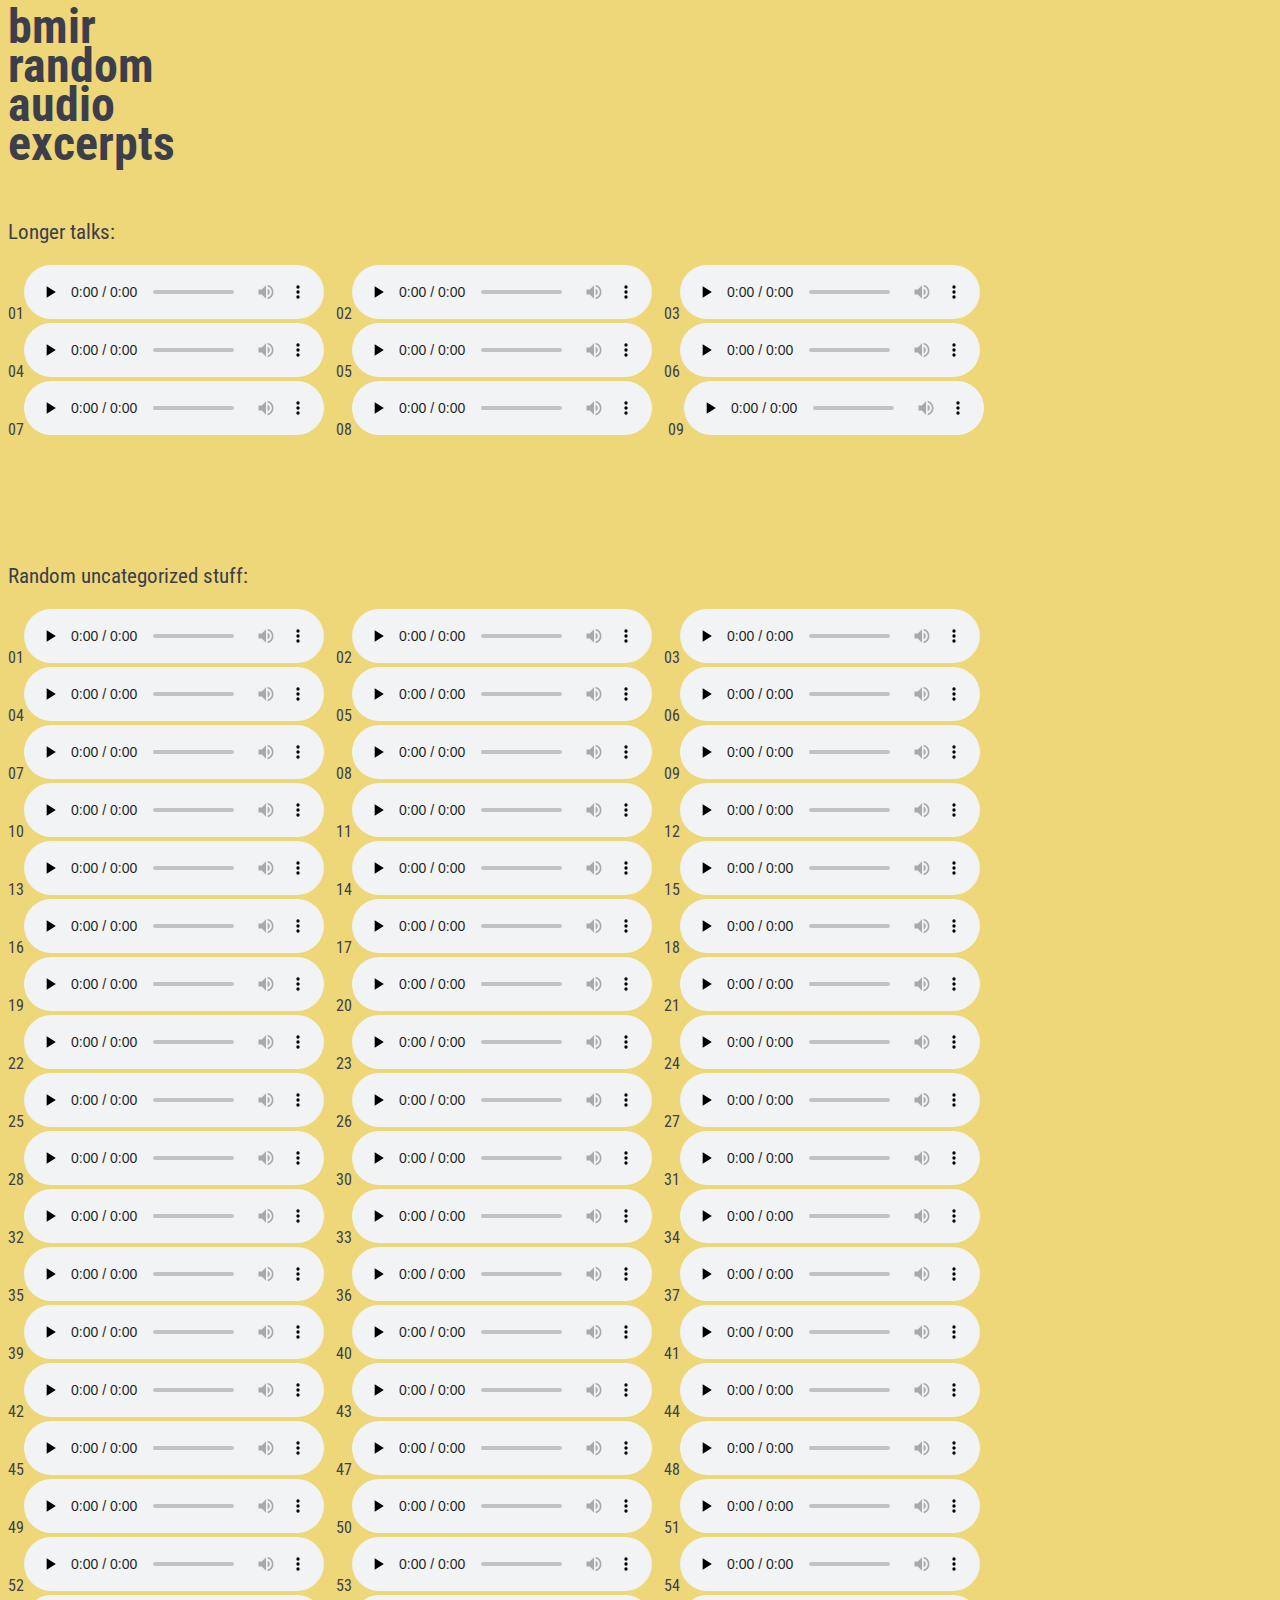
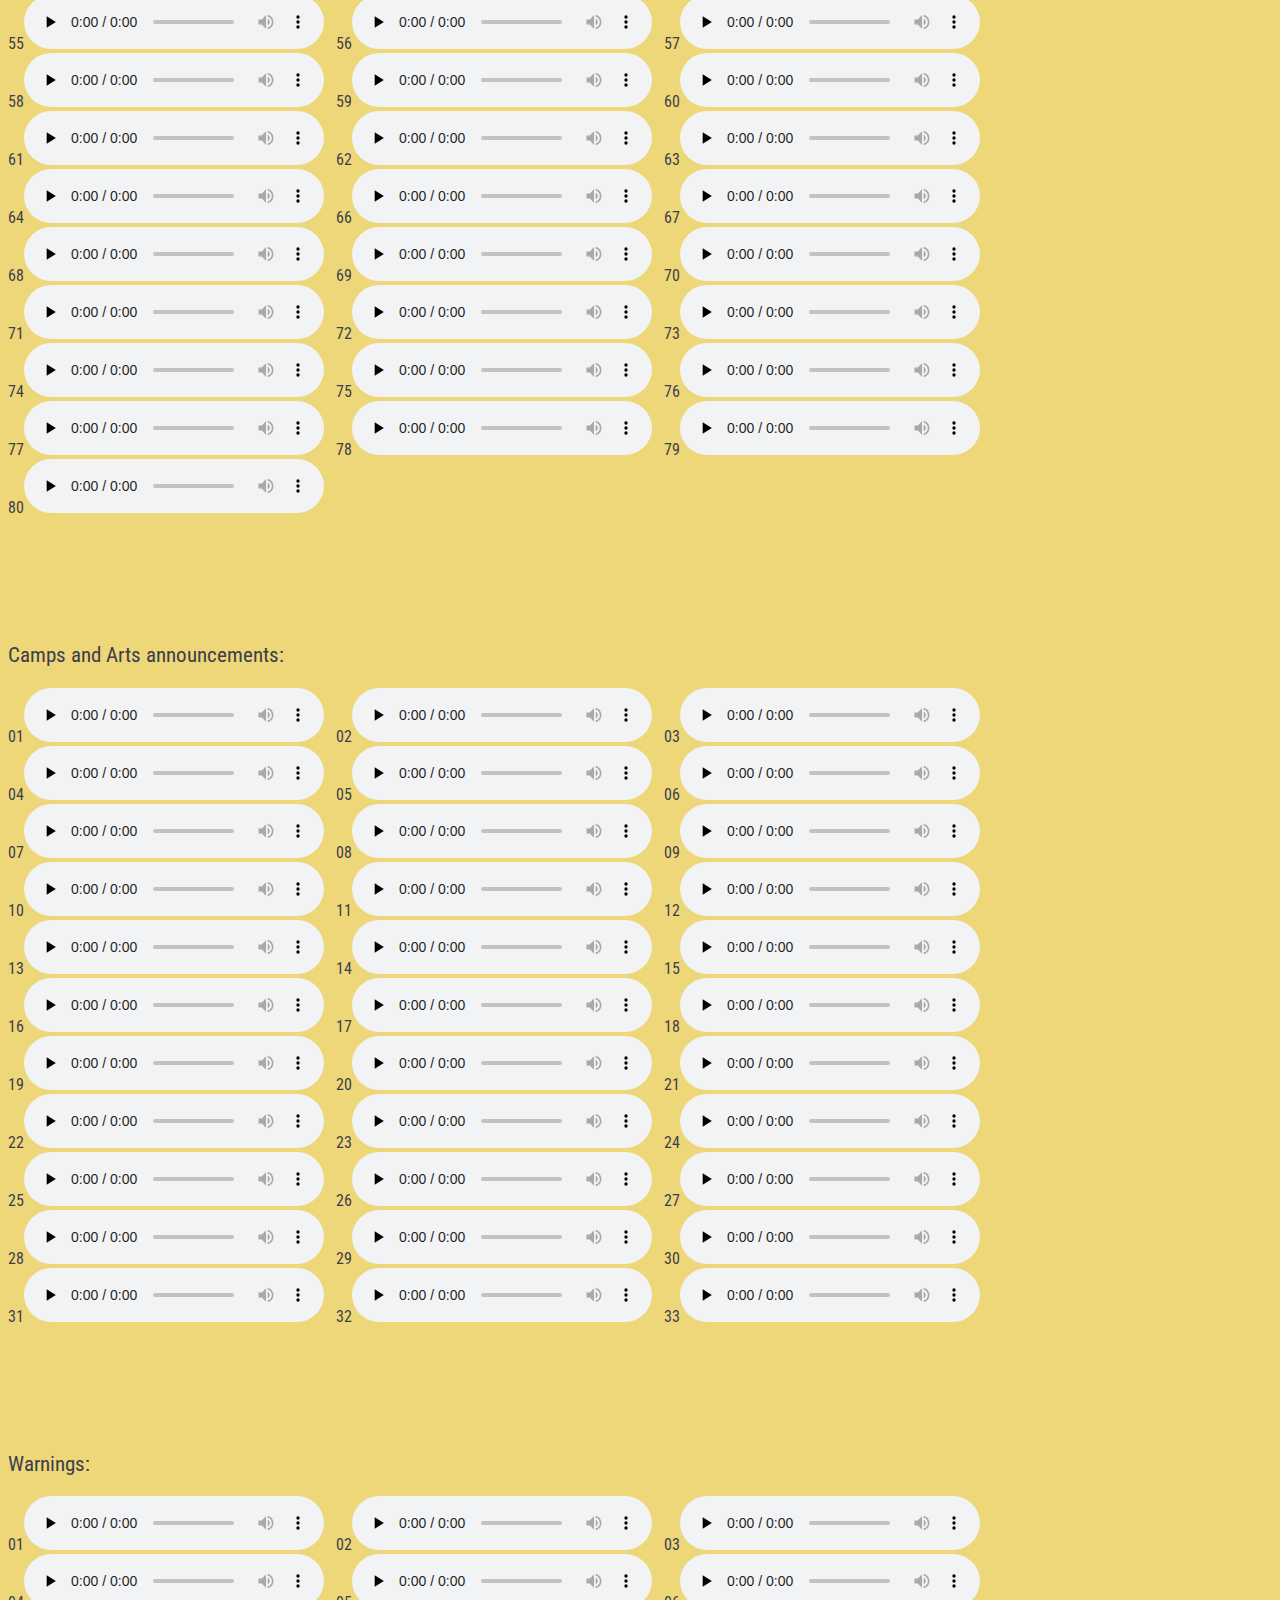
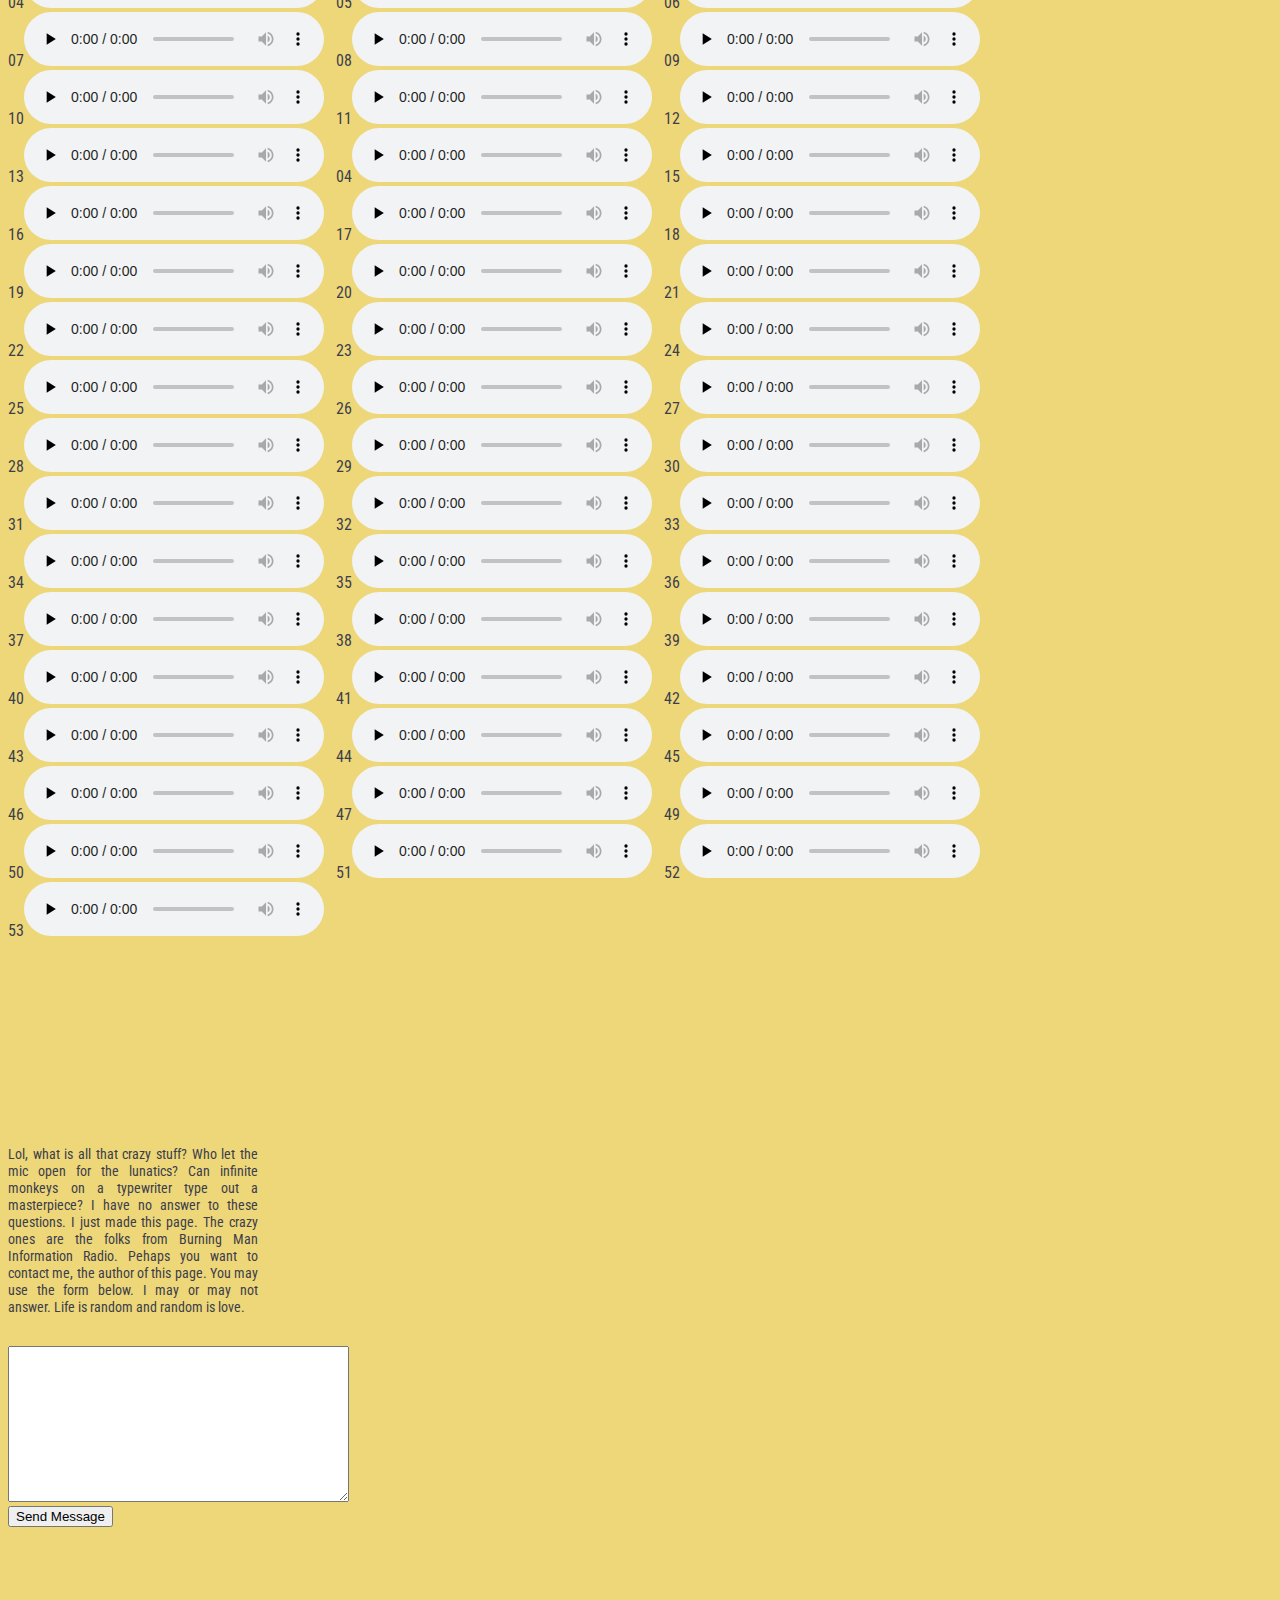
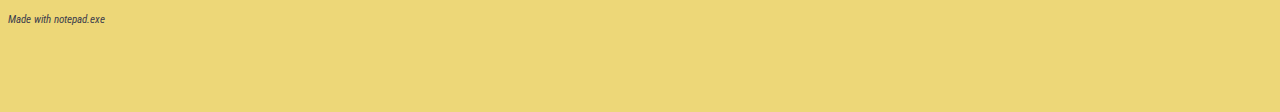
<file: index.html>
<!doctype html>
<html lang="en">
<head>
  <meta charset="utf-8">
  <title>Random BMIR audio excerpts</title>
  <meta name="description" content="Random audio extracts from Burning Man Information Radio during the event">
  <meta name="author" content="randombmir">
  <link href="https://fonts.googleapis.com/css?family=Roboto+Condensed:400,700" rel="stylesheet">
  <meta name="viewport" content="width=device-width" />

<!-- Global site tag (gtag.js) - Google Analytics -->
<script async src="https://www.googletagmanager.com/gtag/js?id=UA-133495678-1"></script>
<script>
  window.dataLayer = window.dataLayer || [];
  function gtag(){dataLayer.push(arguments);}
  gtag('js', new Date());
  gtag('config', 'UA-133495678-1');
</script>
		
</head>

<body bgcolor="#edd778" style="
	font-family:'Roboto Condensed',tahoma,geneva,sans-serif;
	color:#3d3e4c;
	">

<span style="font-size:3em;line-height:80%; font-weight:bold;">
	bmir<br>
	random<br />
	audio<br />
	excerpts<br />
</span>


<p>&nbsp;</p>

<p style="font-size:1.3em;">Longer talks:</p>

<span style="white-space: nowrap;">01<audio controls preload="none"><source src="https://s3-us-west-1.amazonaws.com/randombmir/long+talks/01+trans.mp3" type="audio/mpeg">Your browser may not support the audio thingy. Try another browser.</audio>&nbsp;&nbsp;</span>

<span style="white-space: nowrap;">02<audio controls preload="none"><source source src="https://s3-us-west-1.amazonaws.com/randombmir/long+talks/02+potty+appocalipse.mp3">Your browser may not support the audio thingy. Try another browser.</audio>&nbsp;&nbsp;</span>

<span style="white-space: nowrap;">03<audio controls preload="none"><source src="https://s3-us-west-1.amazonaws.com/randombmir/long+talks/03+native.mp3" type="audio/mpeg">Your browser may not support the audio thingy. Try another browser.</audio>&nbsp;&nbsp;</span>

<span style="white-space: nowrap;">04<audio controls preload="none"><source src="https://s3-us-west-1.amazonaws.com/randombmir/long+talks/04b+death.mp3" type="audio/mpeg">Your browser may not support the audio thingy. Try another browser.</audio>&nbsp;&nbsp;</span>

<span style="white-space: nowrap;">05<audio controls preload="none"><source src="https://s3-us-west-1.amazonaws.com/randombmir/long+talks/05+prank+2.mp3" type="audio/mpeg">Your browser may not support the audio thingy. Try another browser.</audio>&nbsp;&nbsp;</span>

<span style="white-space: nowrap;">06<audio controls preload="none"><source src="https://s3-us-west-1.amazonaws.com/randombmir/long+talks/06+BM+since+2011.mp3" type="audio/mpeg">Your browser may not support the audio thingy. Try another browser.</audio>&nbsp;&nbsp;</span>

<span style="white-space: nowrap;">07<audio controls preload="none"><source src="https://s3-us-west-1.amazonaws.com/randombmir/long+talks/07+first+burn.mp3" type="audio/mpeg">Your browser may not support the audio thingy. Try another browser.</audio>&nbsp;&nbsp;</span>

<span style="white-space: nowrap;">08<audio controls preload="none"><source src="https://s3-us-west-1.amazonaws.com/randombmir/long+talks/08+chicken.mp3" type="audio/mpeg">Your browser may not support the audio thingy. Try another browser.</audio></span>
&nbsp;&nbsp;
<span style="white-space: nowrap;">09<audio controls preload="none"><source src="https://s3-us-west-1.amazonaws.com/randombmir/long+talks/09+end+of+transmission.mp3" type="audio/mpeg">Your browser may not support the audio thingy. Try another browser.</audio>&nbsp;&nbsp;</span>
</p>
<p>&nbsp;</p>
<p>&nbsp;</p>
<p>&nbsp;</p>
<p style="font-size:1.3em;">
Random uncategorized stuff:
<p>
<span style="white-space: nowrap;">01<audio controls preload="none"><source src="https://s3-us-west-1.amazonaws.com/randombmir/random/01+chiptune.mp3" type="audio/mpeg">Your browser may not support the audio thingy. Try another browser.</audio>&nbsp;&nbsp;</span>
<span style="white-space: nowrap;">02<audio controls preload="none"><source src="https://s3-us-west-1.amazonaws.com/randombmir/random/02+butt.mp3" type="audio/mpeg">Your browser may not support the audio thingy. Try another browser.</audio>&nbsp;&nbsp;</span>
<span style="white-space: nowrap;">03<audio controls preload="none"><source src="https://s3-us-west-1.amazonaws.com/randombmir/random/03+gate+time+1.mp3" type="audio/mpeg">Your browser may not support the audio thingy. Try another browser.</audio>&nbsp;&nbsp;</span>
<span style="white-space: nowrap;">04<audio controls preload="none"><source src="https://s3-us-west-1.amazonaws.com/randombmir/random/04+bored.mp3" type="audio/mpeg">Your browser may not support the audio thingy. Try another browser.</audio>&nbsp;&nbsp;</span>
<span style="white-space: nowrap;">05<audio controls preload="none"><source src="https://s3-us-west-1.amazonaws.com/randombmir/random/05+sex.mp3" type="audio/mpeg">Your browser may not support the audio thingy. Try another browser.</audio>&nbsp;&nbsp;</span>
<span style="white-space: nowrap;">06<audio controls preload="none"><source src="https://s3-us-west-1.amazonaws.com/randombmir/random/06+kid.mp3" type="audio/mpeg">Your browser may not support the audio thingy. Try another browser.</audio>&nbsp;&nbsp;</span>
<span style="white-space: nowrap;">07<audio controls preload="none"><source src="https://s3-us-west-1.amazonaws.com/randombmir/random/07+wax.mp3" type="audio/mpeg">Your browser may not support the audio thingy. Try another browser.</audio>&nbsp;&nbsp;</span>
<span style="white-space: nowrap;">08<audio controls preload="none"><source src="https://s3-us-west-1.amazonaws.com/randombmir/random/08+gate+time.mp3" type="audio/mpeg">Your browser may not support the audio thingy. Try another browser.</audio>&nbsp;&nbsp;</span>
<span style="white-space: nowrap;">09<audio controls preload="none"><source src="https://s3-us-west-1.amazonaws.com/randombmir/random/09+broachella+2.mp3" type="audio/mpeg">Your browser may not support the audio thingy. Try another browser.</audio>&nbsp;&nbsp;</span>
<span style="white-space: nowrap;">10<audio controls preload="none"><source src="https://s3-us-west-1.amazonaws.com/randombmir/random/10+1992+GPS.mp3" type="audio/mpeg">Your browser may not support the audio thingy. Try another browser.</audio>&nbsp;&nbsp;</span>
<span style="white-space: nowrap;">11<audio controls preload="none"><source src="https://s3-us-west-1.amazonaws.com/randombmir/random/11+anything.mp3" type="audio/mpeg">Your browser may not support the audio thingy. Try another browser.</audio>&nbsp;&nbsp;</span>
<span style="white-space: nowrap;">12<audio controls preload="none"><source src="https://s3-us-west-1.amazonaws.com/randombmir/random/12+robot+grace.mp3" type="audio/mpeg">Your browser may not support the audio thingy. Try another browser.</audio>&nbsp;&nbsp;</span>
<span style="white-space: nowrap;">13<audio controls preload="none"><source src="https://s3-us-west-1.amazonaws.com/randombmir/random/13+space+occupation.mp3" type="audio/mpeg">Your browser may not support the audio thingy. Try another browser.</audio>&nbsp;&nbsp;</span>
<span style="white-space: nowrap;">14<audio controls preload="none"><source src="https://s3-us-west-1.amazonaws.com/randombmir/random/14+serve+robots.mp3" type="audio/mpeg">Your browser may not support the audio thingy. Try another browser.</audio>&nbsp;&nbsp;</span>
<span style="white-space: nowrap;">15<audio controls preload="none"><source src="https://s3-us-west-1.amazonaws.com/randombmir/random/15+fuck+your+burn.mp3" type="audio/mpeg">Your browser may not support the audio thingy. Try another browser.</audio>&nbsp;&nbsp;</span>
<span style="white-space: nowrap;">16<audio controls preload="none"><source src="https://s3-us-west-1.amazonaws.com/randombmir/random/16+real+world.mp3" type="audio/mpeg">Your browser may not support the audio thingy. Try another browser.</audio>&nbsp;&nbsp;</span>
<span style="white-space: nowrap;">17<audio controls preload="none"><source src="https://s3-us-west-1.amazonaws.com/randombmir/random/17+variable.mp3" type="audio/mpeg">Your browser may not support the audio thingy. Try another browser.</audio>&nbsp;&nbsp;</span>
<span style="white-space: nowrap;">18<audio controls preload="none"><source src="https://s3-us-west-1.amazonaws.com/randombmir/random/18+eat+pussy.mp3" type="audio/mpeg">Your browser may not support the audio thingy. Try another browser.</audio>&nbsp;&nbsp;</span>
<span style="white-space: nowrap;">19<audio controls preload="none"><source src="https://s3-us-west-1.amazonaws.com/randombmir/random/19+octopussy.mp3" type="audio/mpeg">Your browser may not support the audio thingy. Try another browser.</audio>&nbsp;&nbsp;</span>
<span style="white-space: nowrap;">20<audio controls preload="none"><source src="https://s3-us-west-1.amazonaws.com/randombmir/random/20+honeymoon.mp3" type="audio/mpeg">Your browser may not support the audio thingy. Try another browser.</audio>&nbsp;&nbsp;</span>
<span style="white-space: nowrap;">21<audio controls preload="none"><source src="https://s3-us-west-1.amazonaws.com/randombmir/random/21+zerozeroone.mp3" type="audio/mpeg">Your browser may not support the audio thingy. Try another browser.</audio>&nbsp;&nbsp;</span>
<span style="white-space: nowrap;">22<audio controls preload="none"><source src="https://s3-us-west-1.amazonaws.com/randombmir/random/22+matrix.mp3" type="audio/mpeg">Your browser may not support the audio thingy. Try another browser.</audio>&nbsp;&nbsp;</span>
<span style="white-space: nowrap;">23<audio controls preload="none"><source src="https://s3-us-west-1.amazonaws.com/randombmir/random/23+cat+ears.mp3" type="audio/mpeg">Your browser may not support the audio thingy. Try another browser.</audio>&nbsp;&nbsp;</span>
<span style="white-space: nowrap;">24<audio controls preload="none"><source src="https://s3-us-west-1.amazonaws.com/randombmir/random/24+dildo+3.mp3" type="audio/mpeg">Your browser may not support the audio thingy. Try another browser.</audio>&nbsp;&nbsp;</span>
<span style="white-space: nowrap;">25<audio controls preload="none"><source src="https://s3-us-west-1.amazonaws.com/randombmir/random/25+dildo+1.mp3" type="audio/mpeg">Your browser may not support the audio thingy. Try another browser.</audio>&nbsp;&nbsp;</span>
<span style="white-space: nowrap;">26<audio controls preload="none"><source src="https://s3-us-west-1.amazonaws.com/randombmir/random/26+dildo+2.mp3" type="audio/mpeg">Your browser may not support the audio thingy. Try another browser.</audio>&nbsp;&nbsp;</span>
<span style="white-space: nowrap;">27<audio controls preload="none"><source src="https://s3-us-west-1.amazonaws.com/randombmir/random/27+broachella.mp3" type="audio/mpeg">Your browser may not support the audio thingy. Try another browser.</audio>&nbsp;&nbsp;</span>
<span style="white-space: nowrap;">28<audio controls preload="none"><source src="https://s3-us-west-1.amazonaws.com/randombmir/random/28+full.mp3" type="audio/mpeg">Your browser may not support the audio thingy. Try another browser.</audio>&nbsp;&nbsp;</span>
<span style="white-space: nowrap;">30<audio controls preload="none"><source src="https://s3-us-west-1.amazonaws.com/randombmir/random/30+bobzilla.mp3" type="audio/mpeg">Your browser may not support the audio thingy. Try another browser.</audio>&nbsp;&nbsp;</span>
<span style="white-space: nowrap;">31<audio controls preload="none"><source src="https://s3-us-west-1.amazonaws.com/randombmir/random/31+death+3.mp3" type="audio/mpeg">Your browser may not support the audio thingy. Try another browser.</audio>&nbsp;&nbsp;</span>
<span style="white-space: nowrap;">32<audio controls preload="none"><source src="https://s3-us-west-1.amazonaws.com/randombmir/random/32+prank+1.mp3" type="audio/mpeg">Your browser may not support the audio thingy. Try another browser.</audio>&nbsp;&nbsp;</span>
<span style="white-space: nowrap;">33<audio controls preload="none"><source src="https://s3-us-west-1.amazonaws.com/randombmir/random/33+sparkle.mp3" type="audio/mpeg">Your browser may not support the audio thingy. Try another browser.</audio>&nbsp;&nbsp;</span>
<span style="white-space: nowrap;">34<audio controls preload="none"><source src="https://s3-us-west-1.amazonaws.com/randombmir/random/34+eye.mp3" type="audio/mpeg">Your browser may not support the audio thingy. Try another browser.</audio>&nbsp;&nbsp;</span>
<span style="white-space: nowrap;">35<audio controls preload="none"><source src="https://s3-us-west-1.amazonaws.com/randombmir/random/35+brussel+sprouts.mp3" type="audio/mpeg">Your browser may not support the audio thingy. Try another browser.</audio>&nbsp;&nbsp;</span>
<span style="white-space: nowrap;">36<audio controls preload="none"><source src="https://s3-us-west-1.amazonaws.com/randombmir/random/36+whiteout.mp3" type="audio/mpeg">Your browser may not support the audio thingy. Try another browser.</audio>&nbsp;&nbsp;</span>
<span style="white-space: nowrap;">37<audio controls preload="none"><source src="https://s3-us-west-1.amazonaws.com/randombmir/random/37+random.mp3" type="audio/mpeg">Your browser may not support the audio thingy. Try another browser.</audio>&nbsp;&nbsp;</span>
<span style="white-space: nowrap;">39<audio controls preload="none"><source src="https://s3-us-west-1.amazonaws.com/randombmir/random/39+book.mp3" type="audio/mpeg">Your browser may not support the audio thingy. Try another browser.</audio>&nbsp;&nbsp;</span>
<span style="white-space: nowrap;">40<audio controls preload="none"><source src="https://s3-us-west-1.amazonaws.com/randombmir/random/40+playa+police.mp3" type="audio/mpeg">Your browser may not support the audio thingy. Try another browser.</audio>&nbsp;&nbsp;</span>
<span style="white-space: nowrap;">41<audio controls preload="none"><source src="https://s3-us-west-1.amazonaws.com/randombmir/random/41+robot+walks+into+a+bar.mp3" type="audio/mpeg">Your browser may not support the audio thingy. Try another browser.</audio>&nbsp;&nbsp;</span>
<span style="white-space: nowrap;">42<audio controls preload="none"><source src="https://s3-us-west-1.amazonaws.com/randombmir/random/42+crazy.mp3" type="audio/mpeg">Your browser may not support the audio thingy. Try another browser.</audio>&nbsp;&nbsp;</span>
<span style="white-space: nowrap;">43<audio controls preload="none"><source src="https://s3-us-west-1.amazonaws.com/randombmir/random/43+buttplug.mp3" type="audio/mpeg">Your browser may not support the audio thingy. Try another browser.</audio>&nbsp;&nbsp;</span>
<span style="white-space: nowrap;">44<audio controls preload="none"><source src="https://s3-us-west-1.amazonaws.com/randombmir/random/44+woodstock+99.mp3" type="audio/mpeg">Your browser may not support the audio thingy. Try another browser.</audio>&nbsp;&nbsp;</span>
<span style="white-space: nowrap;">45<audio controls preload="none"><source src="https://s3-us-west-1.amazonaws.com/randombmir/random/45+4+hours.mp3" type="audio/mpeg">Your browser may not support the audio thingy. Try another browser.</audio>&nbsp;&nbsp;</span>
<span style="white-space: nowrap;">47<audio controls preload="none"><source src="https://s3-us-west-1.amazonaws.com/randombmir/random/47+spice.mp3" type="audio/mpeg">Your browser may not support the audio thingy. Try another browser.</audio>&nbsp;&nbsp;</span>
<span style="white-space: nowrap;">48<audio controls preload="none"><source src="https://s3-us-west-1.amazonaws.com/randombmir/random/48+ballsack.mp3" type="audio/mpeg">Your browser may not support the audio thingy. Try another browser.</audio>&nbsp;&nbsp;</span>
<span style="white-space: nowrap;">49<audio controls preload="none"><source src="https://s3-us-west-1.amazonaws.com/randombmir/random/49+lying.mp3" type="audio/mpeg">Your browser may not support the audio thingy. Try another browser.</audio>&nbsp;&nbsp;</span>
<span style="white-space: nowrap;">50<audio controls preload="none"><source src="https://s3-us-west-1.amazonaws.com/randombmir/random/50+HAL.mp3" type="audio/mpeg">Your browser may not support the audio thingy. Try another browser.</audio>&nbsp;&nbsp;</span>
<span style="white-space: nowrap;">51<audio controls preload="none"><source src="https://s3-us-west-1.amazonaws.com/randombmir/random/51+welcome.mp3" type="audio/mpeg">Your browser may not support the audio thingy. Try another browser.</audio>&nbsp;&nbsp;</span>
<span style="white-space: nowrap;">52<audio controls preload="none"><source src="https://s3-us-west-1.amazonaws.com/randombmir/random/52+50000.mp3" type="audio/mpeg">Your browser may not support the audio thingy. Try another browser.</audio>&nbsp;&nbsp;</span>
<span style="white-space: nowrap;">53<audio controls preload="none"><source src="https://s3-us-west-1.amazonaws.com/randombmir/random/53+magic.mp3" type="audio/mpeg">Your browser may not support the audio thingy. Try another browser.</audio>&nbsp;&nbsp;</span>
<span style="white-space: nowrap;">54<audio controls preload="none"><source src="https://s3-us-west-1.amazonaws.com/randombmir/random/54+d20.mp3" type="audio/mpeg">Your browser may not support the audio thingy. Try another browser.</audio>&nbsp;&nbsp;</span>
<span style="white-space: nowrap;">55<audio controls preload="none"><source src="https://s3-us-west-1.amazonaws.com/randombmir/random/55+dragon.mp3" type="audio/mpeg">Your browser may not support the audio thingy. Try another browser.</audio>&nbsp;&nbsp;</span>
<span style="white-space: nowrap;">56<audio controls preload="none"><source src="https://s3-us-west-1.amazonaws.com/randombmir/random/56+buttons.mp3" type="audio/mpeg">Your browser may not support the audio thingy. Try another browser.</audio>&nbsp;&nbsp;</span>
<span style="white-space: nowrap;">57<audio controls preload="none"><source src="https://s3-us-west-1.amazonaws.com/randombmir/random/57+weather.mp3" type="audio/mpeg">Your browser may not support the audio thingy. Try another browser.</audio>&nbsp;&nbsp;</span>
<span style="white-space: nowrap;">58<audio controls preload="none"><source src="https://s3-us-west-1.amazonaws.com/randombmir/random/58+song+of+our+people.mp3" type="audio/mpeg">Your browser may not support the audio thingy. Try another browser.</audio>&nbsp;&nbsp;</span>
<span style="white-space: nowrap;">59<audio controls preload="none"><source src="https://s3-us-west-1.amazonaws.com/randombmir/random/59+old.mp3" type="audio/mpeg">Your browser may not support the audio thingy. Try another browser.</audio>&nbsp;&nbsp;</span>
<span style="white-space: nowrap;">60<audio controls preload="none"><source src="https://s3-us-west-1.amazonaws.com/randombmir/random/60+glitter.mp3" type="audio/mpeg">Your browser may not support the audio thingy. Try another browser.</audio>&nbsp;&nbsp;</span>
<span style="white-space: nowrap;">61<audio controls preload="none"><source src="https://s3-us-west-1.amazonaws.com/randombmir/random/61+ride.mp3" type="audio/mpeg">Your browser may not support the audio thingy. Try another browser.</audio>&nbsp;&nbsp;</span>
<span style="white-space: nowrap;">62<audio controls preload="none"><source src="https://s3-us-west-1.amazonaws.com/randombmir/random/62+naked.mp3" type="audio/mpeg">Your browser may not support the audio thingy. Try another browser.</audio>&nbsp;&nbsp;</span>
<span style="white-space: nowrap;">63<audio controls preload="none"><source src="https://s3-us-west-1.amazonaws.com/randombmir/random/63+penis.mp3" type="audio/mpeg">Your browser may not support the audio thingy. Try another browser.</audio>&nbsp;&nbsp;</span>
<span style="white-space: nowrap;">64<audio controls preload="none"><source src="https://s3-us-west-1.amazonaws.com/randombmir/random/64+poop.mp3" type="audio/mpeg">Your browser may not support the audio thingy. Try another browser.</audio>&nbsp;&nbsp;</span>
<span style="white-space: nowrap;">66<audio controls preload="none"><source src="https://s3-us-west-1.amazonaws.com/randombmir/random/66+live.mp3" type="audio/mpeg">Your browser may not support the audio thingy. Try another browser.</audio>&nbsp;&nbsp;</span>
<span style="white-space: nowrap;">67<audio controls preload="none"><source src="https://s3-us-west-1.amazonaws.com/randombmir/random/67+temple.mp3" type="audio/mpeg">Your browser may not support the audio thingy. Try another browser.</audio>&nbsp;&nbsp;</span>
<span style="white-space: nowrap;">68<audio controls preload="none"><source src="https://s3-us-west-1.amazonaws.com/randombmir/random/68+men's+arms+raised.mp3" type="audio/mpeg">Your browser may not support the audio thingy. Try another browser.</audio>&nbsp;&nbsp;</span>
<span style="white-space: nowrap;">69<audio controls preload="none"><source src="https://s3-us-west-1.amazonaws.com/randombmir/random/69+no+pulsing.mp3" type="audio/mpeg">Your browser may not support the audio thingy. Try another browser.</audio>&nbsp;&nbsp;</span>
<span style="white-space: nowrap;">70<audio controls preload="none"><source src="https://s3-us-west-1.amazonaws.com/randombmir/random/70+drugs.mp3" type="audio/mpeg">Your browser may not support the audio thingy. Try another browser.</audio>&nbsp;&nbsp;</span>
<span style="white-space: nowrap;">71<audio controls preload="none"><source src="https://s3-us-west-1.amazonaws.com/randombmir/random/71+teabag.mp3" type="audio/mpeg">Your browser may not support the audio thingy. Try another browser.</audio>&nbsp;&nbsp;</span>
<span style="white-space: nowrap;">72<audio controls preload="none"><source src="https://s3-us-west-1.amazonaws.com/randombmir/random/72+first+bike.mp3" type="audio/mpeg">Your browser may not support the audio thingy. Try another browser.</audio>&nbsp;&nbsp;</span>
<span style="white-space: nowrap;">73<audio controls preload="none"><source src="https://s3-us-west-1.amazonaws.com/randombmir/random/73+mom1.mp3" type="audio/mpeg">Your browser may not support the audio thingy. Try another browser.</audio>&nbsp;&nbsp;</span>
<span style="white-space: nowrap;">74<audio controls preload="none"><source src="https://s3-us-west-1.amazonaws.com/randombmir/random/74+mom2.mp3" type="audio/mpeg">Your browser may not support the audio thingy. Try another browser.</audio>&nbsp;&nbsp;</span>
<span style="white-space: nowrap;">75<audio controls preload="none"><source src="https://s3-us-west-1.amazonaws.com/randombmir/random/75+al+cohol.mp3" type="audio/mpeg">Your browser may not support the audio thingy. Try another browser.</audio>&nbsp;&nbsp;</span>
<span style="white-space: nowrap;">76<audio controls preload="none"><source src="https://s3-us-west-1.amazonaws.com/randombmir/random/76+prison.mp3" type="audio/mpeg">Your browser may not support the audio thingy. Try another browser.</audio>&nbsp;&nbsp;</span>
<span style="white-space: nowrap;">77<audio controls preload="none"><source src="https://s3-us-west-1.amazonaws.com/randombmir/random/77+rainbow.mp3" type="audio/mpeg">Your browser may not support the audio thingy. Try another browser.</audio>&nbsp;&nbsp;</span>
<span style="white-space: nowrap;">78<audio controls preload="none"><source src="https://s3-us-west-1.amazonaws.com/randombmir/random/78+left.mp3" type="audio/mpeg">Your browser may not support the audio thingy. Try another browser.</audio>&nbsp;&nbsp;</span>
<span style="white-space: nowrap;">79<audio controls preload="none"><source src="https://s3-us-west-1.amazonaws.com/randombmir/random/79+creative.mp3" type="audio/mpeg">Your browser may not support the audio thingy. Try another browser.</audio>&nbsp;&nbsp;</span>
<span style="white-space: nowrap;">80<audio controls preload="none"><source src="https://s3-us-west-1.amazonaws.com/randombmir/random/80+bob1.mp3" type="audio/mpeg">Your browser may not support the audio thingy. Try another browser.</audio>&nbsp;&nbsp;</span>
</p>
<p>&nbsp;</p>
<p>&nbsp;</p>
<p>&nbsp;</p>
<p style="font-size:1.3em;"> Camps and Arts announcements:</p>
<p>
<span style="white-space: nowrap;">01<audio controls preload="none"><source src="https://s3-us-west-1.amazonaws.com/randombmir/camps+and+arts/01+secret.mp3" type="audio/mpeg">Your browser may not support the audio thingy. Try another browser.</audio>&nbsp;&nbsp;</span>
<span style="white-space: nowrap;">02<audio controls preload="none"><source src="https://s3-us-west-1.amazonaws.com/randombmir/camps+and+arts/02+horny.mp3" type="audio/mpeg">Your browser may not support the audio thingy. Try another browser.</audio>&nbsp;&nbsp;</span>
<span style="white-space: nowrap;">03<audio controls preload="none"><source src="https://s3-us-west-1.amazonaws.com/randombmir/camps+and+arts/03+dodgeball.mp3" type="audio/mpeg">Your browser may not support the audio thingy. Try another browser.</audio>&nbsp;&nbsp;</span>
<span style="white-space: nowrap;">04<audio controls preload="none"><source src="https://s3-us-west-1.amazonaws.com/randombmir/camps+and+arts/04+BRCI.mp3" type="audio/mpeg">Your browser may not support the audio thingy. Try another browser.</audio>&nbsp;&nbsp;</span>
<span style="white-space: nowrap;">05<audio controls preload="none"><source src="https://s3-us-west-1.amazonaws.com/randombmir/camps+and+arts/05+stripey.mp3" type="audio/mpeg">Your browser may not support the audio thingy. Try another browser.</audio>&nbsp;&nbsp;</span>
<span style="white-space: nowrap;">06<audio controls preload="none"><source src="https://s3-us-west-1.amazonaws.com/randombmir/camps+and+arts/06+playa+name.mp3" type="audio/mpeg">Your browser may not support the audio thingy. Try another browser.</audio>&nbsp;&nbsp;</span>
<span style="white-space: nowrap;">07<audio controls preload="none"><source src="https://s3-us-west-1.amazonaws.com/randombmir/camps+and+arts/07+encrypted+data.mp3" type="audio/mpeg">Your browser may not support the audio thingy. Try another browser.</audio>&nbsp;&nbsp;</span>
<span style="white-space: nowrap;">08<audio controls preload="none"><source src="https://s3-us-west-1.amazonaws.com/randombmir/camps+and+arts/08+mobility.mp3" type="audio/mpeg">Your browser may not support the audio thingy. Try another browser.</audio>&nbsp;&nbsp;</span>
<span style="white-space: nowrap;">09<audio controls preload="none"><source src="https://s3-us-west-1.amazonaws.com/randombmir/camps+and+arts/09+critical+tits.mp3" type="audio/mpeg">Your browser may not support the audio thingy. Try another browser.</audio>&nbsp;&nbsp;</span>
<span style="white-space: nowrap;">10<audio controls preload="none"><source src="https://s3-us-west-1.amazonaws.com/randombmir/camps+and+arts/10+country.mp3" type="audio/mpeg">Your browser may not support the audio thingy. Try another browser.</audio>&nbsp;&nbsp;</span>
<span style="white-space: nowrap;">11<audio controls preload="none"><source src="https://s3-us-west-1.amazonaws.com/randombmir/camps+and+arts/11+dust+city+diner.mp3" type="audio/mpeg">Your browser may not support the audio thingy. Try another browser.</audio>&nbsp;&nbsp;</span>
<span style="white-space: nowrap;">12<audio controls preload="none"><source src="https://s3-us-west-1.amazonaws.com/randombmir/camps+and+arts/12+robocop.mp3" type="audio/mpeg">Your browser may not support the audio thingy. Try another browser.</audio>&nbsp;&nbsp;</span>
<span style="white-space: nowrap;">13<audio controls preload="none"><source src="https://s3-us-west-1.amazonaws.com/randombmir/camps+and+arts/13+waffles.mp3" type="audio/mpeg">Your browser may not support the audio thingy. Try another browser.</audio>&nbsp;&nbsp;</span>
<span style="white-space: nowrap;">14<audio controls preload="none"><source src="https://s3-us-west-1.amazonaws.com/randombmir/camps+and+arts/14+fire.mp3" type="audio/mpeg">Your browser may not support the audio thingy. Try another browser.</audio>&nbsp;&nbsp;</span>
<span style="white-space: nowrap;">15<audio controls preload="none"><source src="https://s3-us-west-1.amazonaws.com/randombmir/camps+and+arts/15+food.mp3" type="audio/mpeg">Your browser may not support the audio thingy. Try another browser.</audio>&nbsp;&nbsp;</span>
<span style="white-space: nowrap;">16<audio controls preload="none"><source src="https://s3-us-west-1.amazonaws.com/randombmir/camps+and+arts/16+wax.mp3" type="audio/mpeg">Your browser may not support the audio thingy. Try another browser.</audio>&nbsp;&nbsp;</span>
<span style="white-space: nowrap;">17<audio controls preload="none"><source src="https://s3-us-west-1.amazonaws.com/randombmir/camps+and+arts/17+4d.mp3" type="audio/mpeg">Your browser may not support the audio thingy. Try another browser.</audio>&nbsp;&nbsp;</span>
<span style="white-space: nowrap;">18<audio controls preload="none"><source src="https://s3-us-west-1.amazonaws.com/randombmir/camps+and+arts/18+paint.mp3" type="audio/mpeg">Your browser may not support the audio thingy. Try another browser.</audio>&nbsp;&nbsp;</span>
<span style="white-space: nowrap;">19<audio controls preload="none"><source src="https://s3-us-west-1.amazonaws.com/randombmir/camps+and+arts/19+light.mp3" type="audio/mpeg">Your browser may not support the audio thingy. Try another browser.</audio>&nbsp;&nbsp;</span>
<span style="white-space: nowrap;">20<audio controls preload="none"><source src="https://s3-us-west-1.amazonaws.com/randombmir/camps+and+arts/20+tits.mp3" type="audio/mpeg">Your browser may not support the audio thingy. Try another browser.</audio>&nbsp;&nbsp;</span>
<span style="white-space: nowrap;">21<audio controls preload="none"><source src="https://s3-us-west-1.amazonaws.com/randombmir/camps+and+arts/21+polar.mp3" type="audio/mpeg">Your browser may not support the audio thingy. Try another browser.</audio>&nbsp;&nbsp;</span>
<span style="white-space: nowrap;">22<audio controls preload="none"><source src="https://s3-us-west-1.amazonaws.com/randombmir/camps+and+arts/22+analog.mp3" type="audio/mpeg">Your browser may not support the audio thingy. Try another browser.</audio>&nbsp;&nbsp;</span>
<span style="white-space: nowrap;">23<audio controls preload="none"><source src="https://s3-us-west-1.amazonaws.com/randombmir/camps+and+arts/23+hearth.mp3" type="audio/mpeg">Your browser may not support the audio thingy. Try another browser.</audio>&nbsp;&nbsp;</span>
<span style="white-space: nowrap;">24<audio controls preload="none"><source src="https://s3-us-west-1.amazonaws.com/randombmir/camps+and+arts/24+chamaleon.mp3" type="audio/mpeg">Your browser may not support the audio thingy. Try another browser.</audio>&nbsp;&nbsp;</span>
<span style="white-space: nowrap;">25<audio controls preload="none"><source src="https://s3-us-west-1.amazonaws.com/randombmir/camps+and+arts/25+ballroom.mp3" type="audio/mpeg">Your browser may not support the audio thingy. Try another browser.</audio>&nbsp;&nbsp;</span>
<span style="white-space: nowrap;">26<audio controls preload="none"><source src="https://s3-us-west-1.amazonaws.com/randombmir/camps+and+arts/26+pancakes.mp3" type="audio/mpeg">Your browser may not support the audio thingy. Try another browser.</audio>&nbsp;&nbsp;</span>
<span style="white-space: nowrap;">27<audio controls preload="none"><source src="https://s3-us-west-1.amazonaws.com/randombmir/camps+and+arts/27+galaxia.mp3" type="audio/mpeg">Your browser may not support the audio thingy. Try another browser.</audio>&nbsp;&nbsp;</span>
<span style="white-space: nowrap;">28<audio controls preload="none"><source src="https://s3-us-west-1.amazonaws.com/randombmir/camps+and+arts/28+menstrual.mp3" type="audio/mpeg">Your browser may not support the audio thingy. Try another browser.</audio>&nbsp;&nbsp;</span>
<span style="white-space: nowrap;">29<audio controls preload="none"><source src="https://s3-us-west-1.amazonaws.com/randombmir/camps+and+arts/29+cabare.mp3" type="audio/mpeg">Your browser may not support the audio thingy. Try another browser.</audio>&nbsp;&nbsp;</span>
<span style="white-space: nowrap;">30<audio controls preload="none"><source src="https://s3-us-west-1.amazonaws.com/randombmir/camps+and+arts/30+coffee.mp3" type="audio/mpeg">Your browser may not support the audio thingy. Try another browser.</audio>&nbsp;&nbsp;</span>
<span style="white-space: nowrap;">31<audio controls preload="none"><source src="https://s3-us-west-1.amazonaws.com/randombmir/camps+and+arts/31+mistake.mp3" type="audio/mpeg">Your browser may not support the audio thingy. Try another browser.</audio>&nbsp;&nbsp;</span>
<span style="white-space: nowrap;">32<audio controls preload="none"><source src="https://s3-us-west-1.amazonaws.com/randombmir/camps+and+arts/32+stardust.mp3" type="audio/mpeg">Your browser may not support the audio thingy. Try another browser.</audio>&nbsp;&nbsp;</span>
<span style="white-space: nowrap;">33<audio controls preload="none"><source src="https://s3-us-west-1.amazonaws.com/randombmir/camps+and+arts/33+polar+bear.mp3" type="audio/mpeg">Your browser may not support the audio thingy. Try another browser.</audio>&nbsp;&nbsp;</span>
</p>
<p>&nbsp;</p>
<p>&nbsp;</p>
<p>&nbsp;</p>
<p style="font-size:1.3em;"> Warnings: </p>
<p>
<span style="white-space: nowrap;">01<audio controls preload="none"><source src="https://s3-us-west-1.amazonaws.com/randombmir/warnings/01+boundaries.mp3" type="audio/mpeg">Your browser may not support the audio thingy. Try another browser.</audio>&nbsp;&nbsp;</span>
<span style="white-space: nowrap;">02<audio controls preload="none"><source src="https://s3-us-west-1.amazonaws.com/randombmir/warnings/02+vip.mp3" type="audio/mpeg">Your browser may not support the audio thingy. Try another browser.</audio>&nbsp;&nbsp;</span>
<span style="white-space: nowrap;">03<audio controls preload="none"><source src="https://s3-us-west-1.amazonaws.com/randombmir/warnings/03+watertruck.mp3" type="audio/mpeg">Your browser may not support the audio thingy. Try another browser.</audio>&nbsp;&nbsp;</span>
<span style="white-space: nowrap;">04<audio controls preload="none"><source src="https://s3-us-west-1.amazonaws.com/randombmir/warnings/04+fuel.mp3" type="audio/mpeg">Your browser may not support the audio thingy. Try another browser.</audio>&nbsp;&nbsp;</span>
<span style="white-space: nowrap;">05<audio controls preload="none"><source src="https://s3-us-west-1.amazonaws.com/randombmir/warnings/05+fire+safety.mp3" type="audio/mpeg">Your browser may not support the audio thingy. Try another browser.</audio>&nbsp;&nbsp;</span>
<span style="white-space: nowrap;">06<audio controls preload="none"><source src="https://s3-us-west-1.amazonaws.com/randombmir/warnings/06+food+safety.mp3" type="audio/mpeg">Your browser may not support the audio thingy. Try another browser.</audio>&nbsp;&nbsp;</span>
<span style="white-space: nowrap;">07<audio controls preload="none"><source src="https://s3-us-west-1.amazonaws.com/randombmir/warnings/07+yoga.mp3" type="audio/mpeg">Your browser may not support the audio thingy. Try another browser.</audio>&nbsp;&nbsp;</span>
<span style="white-space: nowrap;">08<audio controls preload="none"><source src="https://s3-us-west-1.amazonaws.com/randombmir/warnings/08+oil.mp3" type="audio/mpeg">Your browser may not support the audio thingy. Try another browser.</audio>&nbsp;&nbsp;</span>
<span style="white-space: nowrap;">09<audio controls preload="none"><source src="https://s3-us-west-1.amazonaws.com/randombmir/warnings/09+rangers.mp3" type="audio/mpeg">Your browser may not support the audio thingy. Try another browser.</audio>&nbsp;&nbsp;</span>
<span style="white-space: nowrap;">10<audio controls preload="none"><source src="https://s3-us-west-1.amazonaws.com/randombmir/warnings/10+foot.mp3" type="audio/mpeg">Your browser may not support the audio thingy. Try another browser.</audio>&nbsp;&nbsp;</span>
<span style="white-space: nowrap;">11<audio controls preload="none"><source src="https://s3-us-west-1.amazonaws.com/randombmir/warnings/11+HALT.mp3" type="audio/mpeg">Your browser may not support the audio thingy. Try another browser.</audio>&nbsp;&nbsp;</span>
<span style="white-space: nowrap;">12<audio controls preload="none"><source src="https://s3-us-west-1.amazonaws.com/randombmir/warnings/12+choir+rules.mp3" type="audio/mpeg">Your browser may not support the audio thingy. Try another browser.</audio>&nbsp;&nbsp;</span>
<span style="white-space: nowrap;">13<audio controls preload="none"><source src="https://s3-us-west-1.amazonaws.com/randombmir/warnings/13+food+permit.mp3" type="audio/mpeg">Your browser may not support the audio thingy. Try another browser.</audio>&nbsp;&nbsp;</span>
<span style="white-space: nowrap;">04<audio controls preload="none"><source src="https://s3-us-west-1.amazonaws.com/randombmir/warnings/14+moop.mp3" type="audio/mpeg">Your browser may not support the audio thingy. Try another browser.</audio>&nbsp;&nbsp;</span>
<span style="white-space: nowrap;">15<audio controls preload="none"><source src="https://s3-us-west-1.amazonaws.com/randombmir/warnings/15+sexual+assault.mp3" type="audio/mpeg">Your browser may not support the audio thingy. Try another browser.</audio>&nbsp;&nbsp;</span>
<span style="white-space: nowrap;">16<audio controls preload="none"><source src="https://s3-us-west-1.amazonaws.com/randombmir/warnings/16+drink.mp3" type="audio/mpeg">Your browser may not support the audio thingy. Try another browser.</audio>&nbsp;&nbsp;</span>
<span style="white-space: nowrap;">17<audio controls preload="none"><source src="https://s3-us-west-1.amazonaws.com/randombmir/warnings/17+yellow+bike.mp3" type="audio/mpeg">Your browser may not support the audio thingy. Try another browser.</audio>&nbsp;&nbsp;</span>
<span style="white-space: nowrap;">18<audio controls preload="none"><source src="https://s3-us-west-1.amazonaws.com/randombmir/warnings/18+bike+safety.mp3" type="audio/mpeg">Your browser may not support the audio thingy. Try another browser.</audio>&nbsp;&nbsp;</span>
<span style="white-space: nowrap;">19<audio controls preload="none"><source src="https://s3-us-west-1.amazonaws.com/randombmir/warnings/19+poop.mp3" type="audio/mpeg">Your browser may not support the audio thingy. Try another browser.</audio>&nbsp;&nbsp;</span>
<span style="white-space: nowrap;">20<audio controls preload="none"><source src="https://s3-us-west-1.amazonaws.com/randombmir/warnings/20+psychedelic.mp3" type="audio/mpeg">Your browser may not support the audio thingy. Try another browser.</audio>&nbsp;&nbsp;</span>
<span style="white-space: nowrap;">21<audio controls preload="none"><source src="https://s3-us-west-1.amazonaws.com/randombmir/warnings/21+crutch.mp3" type="audio/mpeg">Your browser may not support the audio thingy. Try another browser.</audio>&nbsp;&nbsp;</span>
<span style="white-space: nowrap;">22<audio controls preload="none"><source src="https://s3-us-west-1.amazonaws.com/randombmir/warnings/22+reacharound.mp3" type="audio/mpeg">Your browser may not support the audio thingy. Try another browser.</audio>&nbsp;&nbsp;</span>
<span style="white-space: nowrap;">23<audio controls preload="none"><source src="https://s3-us-west-1.amazonaws.com/randombmir/warnings/23+picture.mp3" type="audio/mpeg">Your browser may not support the audio thingy. Try another browser.</audio>&nbsp;&nbsp;</span>
<span style="white-space: nowrap;">24<audio controls preload="none"><source src="https://s3-us-west-1.amazonaws.com/randombmir/warnings/24+sick.mp3" type="audio/mpeg">Your browser may not support the audio thingy. Try another browser.</audio>&nbsp;&nbsp;</span>
<span style="white-space: nowrap;">25<audio controls preload="none"><source src="https://s3-us-west-1.amazonaws.com/randombmir/warnings/25+drones.mp3" type="audio/mpeg">Your browser may not support the audio thingy. Try another browser.</audio>&nbsp;&nbsp;</span>
<span style="white-space: nowrap;">26<audio controls preload="none"><source src="https://s3-us-west-1.amazonaws.com/randombmir/warnings/26+lost.mp3" type="audio/mpeg">Your browser may not support the audio thingy. Try another browser.</audio>&nbsp;&nbsp;</span>
<span style="white-space: nowrap;">27<audio controls preload="none"><source src="https://s3-us-west-1.amazonaws.com/randombmir/warnings/27+ebikes.mp3" type="audio/mpeg">Your browser may not support the audio thingy. Try another browser.</audio>&nbsp;&nbsp;</span>
<span style="white-space: nowrap;">28<audio controls preload="none"><source src="https://s3-us-west-1.amazonaws.com/randombmir/warnings/28+small+art.mp3" type="audio/mpeg">Your browser may not support the audio thingy. Try another browser.</audio>&nbsp;&nbsp;</span>
<span style="white-space: nowrap;">29<audio controls preload="none"><source src="https://s3-us-west-1.amazonaws.com/randombmir/warnings/29+airport.mp3" type="audio/mpeg">Your browser may not support the audio thingy. Try another browser.</audio>&nbsp;&nbsp;</span>
<span style="white-space: nowrap;">30<audio controls preload="none"><source src="https://s3-us-west-1.amazonaws.com/randombmir/warnings/30+temperature.mp3" type="audio/mpeg">Your browser may not support the audio thingy. Try another browser.</audio>&nbsp;&nbsp;</span>
<span style="white-space: nowrap;">31<audio controls preload="none"><source src="https://s3-us-west-1.amazonaws.com/randombmir/warnings/31+food.mp3" type="audio/mpeg">Your browser may not support the audio thingy. Try another browser.</audio>&nbsp;&nbsp;</span>
<span style="white-space: nowrap;">32<audio controls preload="none"><source src="https://s3-us-west-1.amazonaws.com/randombmir/warnings/32+hand+wash.mp3" type="audio/mpeg">Your browser may not support the audio thingy. Try another browser.</audio>&nbsp;&nbsp;</span>
<span style="white-space: nowrap;">33<audio controls preload="none"><source src="https://s3-us-west-1.amazonaws.com/randombmir/warnings/33+underage.mp3" type="audio/mpeg">Your browser may not support the audio thingy. Try another browser.</audio>&nbsp;&nbsp;</span>
<span style="white-space: nowrap;">34<audio controls preload="none"><source src="https://s3-us-west-1.amazonaws.com/randombmir/warnings/34+advertisement.mp3" type="audio/mpeg">Your browser may not support the audio thingy. Try another browser.</audio>&nbsp;&nbsp;</span>
<span style="white-space: nowrap;">35<audio controls preload="none"><source src="https://s3-us-west-1.amazonaws.com/randombmir/warnings/35+medical.mp3" type="audio/mpeg">Your browser may not support the audio thingy. Try another browser.</audio>&nbsp;&nbsp;</span>
<span style="white-space: nowrap;">36<audio controls preload="none"><source src="https://s3-us-west-1.amazonaws.com/randombmir/warnings/36+cold+one.mp3" type="audio/mpeg">Your browser may not support the audio thingy. Try another browser.</audio>&nbsp;&nbsp;</span>
<span style="white-space: nowrap;">37<audio controls preload="none"><source src="https://s3-us-west-1.amazonaws.com/randombmir/warnings/37+last+minute.mp3" type="audio/mpeg">Your browser may not support the audio thingy. Try another browser.</audio>&nbsp;&nbsp;</span>
<span style="white-space: nowrap;">38<audio controls preload="none"><source src="https://s3-us-west-1.amazonaws.com/randombmir/warnings/38+stupid.mp3" type="audio/mpeg">Your browser may not support the audio thingy. Try another browser.</audio>&nbsp;&nbsp;</span>
<span style="white-space: nowrap;">39<audio controls preload="none"><source src="https://s3-us-west-1.amazonaws.com/randombmir/warnings/39+light.mp3" type="audio/mpeg">Your browser may not support the audio thingy. Try another browser.</audio>&nbsp;&nbsp;</span>
<span style="white-space: nowrap;">40<audio controls preload="none"><source src="https://s3-us-west-1.amazonaws.com/randombmir/warnings/40+oil.mp3" type="audio/mpeg">Your browser may not support the audio thingy. Try another browser.</audio>&nbsp;&nbsp;</span>
<span style="white-space: nowrap;">41<audio controls preload="none"><source src="https://s3-us-west-1.amazonaws.com/randombmir/warnings/41+exodus.mp3" type="audio/mpeg">Your browser may not support the audio thingy. Try another browser.</audio>&nbsp;&nbsp;</span>
<span style="white-space: nowrap;">42<audio controls preload="none"><source src="https://s3-us-west-1.amazonaws.com/randombmir/warnings/42+ariving.mp3" type="audio/mpeg">Your browser may not support the audio thingy. Try another browser.</audio>&nbsp;&nbsp;</span>
<span style="white-space: nowrap;">43<audio controls preload="none"><source src="https://s3-us-west-1.amazonaws.com/randombmir/warnings/43+family.mp3" type="audio/mpeg">Your browser may not support the audio thingy. Try another browser.</audio>&nbsp;&nbsp;</span>
<span style="white-space: nowrap;">44<audio controls preload="none"><source src="https://s3-us-west-1.amazonaws.com/randombmir/warnings/44+destruction.mp3" type="audio/mpeg">Your browser may not support the audio thingy. Try another browser.</audio>&nbsp;&nbsp;</span>
<span style="white-space: nowrap;">45<audio controls preload="none"><source src="https://s3-us-west-1.amazonaws.com/randombmir/warnings/45+bike+safety.mp3" type="audio/mpeg">Your browser may not support the audio thingy. Try another browser.</audio>&nbsp;&nbsp;</span>
<span style="white-space: nowrap;">46<audio controls preload="none"><source src="https://s3-us-west-1.amazonaws.com/randombmir/warnings/46+destruction.mp3" type="audio/mpeg">Your browser may not support the audio thingy. Try another browser.</audio>&nbsp;&nbsp;</span>
<span style="white-space: nowrap;">47<audio controls preload="none"><source src="https://s3-us-west-1.amazonaws.com/randombmir/warnings/47+moop.mp3" type="audio/mpeg">Your browser may not support the audio thingy. Try another browser.</audio>&nbsp;&nbsp;</span>
<span style="white-space: nowrap;">49<audio controls preload="none"><source src="https://s3-us-west-1.amazonaws.com/randombmir/warnings/49+waste.mp3" type="audio/mpeg">Your browser may not support the audio thingy. Try another browser.</audio>&nbsp;&nbsp;</span>
<span style="white-space: nowrap;">50<audio controls preload="none"><source src="https://s3-us-west-1.amazonaws.com/randombmir/warnings/50+speed.mp3" type="audio/mpeg">Your browser may not support the audio thingy. Try another browser.</audio>&nbsp;&nbsp;</span>
<span style="white-space: nowrap;">51<audio controls preload="none"><source src="https://s3-us-west-1.amazonaws.com/randombmir/warnings/51+dosed.mp3" type="audio/mpeg">Your browser may not support the audio thingy. Try another browser.</audio>&nbsp;&nbsp;</span>
<span style="white-space: nowrap;">52<audio controls preload="none"><source src="https://s3-us-west-1.amazonaws.com/randombmir/warnings/52+lost.mp3" type="audio/mpeg">Your browser may not support the audio thingy. Try another browser.</audio>&nbsp;&nbsp;</span>
<span style="white-space: nowrap;">53<audio controls preload="none"><source src="https://s3-us-west-1.amazonaws.com/randombmir/warnings/53+passover.mp3" type="audio/mpeg">Your browser may not support the audio thingy. Try another browser.</audio>&nbsp;&nbsp;</span>
</p>
<p>&nbsp;</p>
<p>&nbsp;</p>
<p>&nbsp;</p>
<p>&nbsp;</p>
<p>&nbsp;</p>
<p style="	display: inline-block;
		width: 250px;
		border: 0px solid #000;
		font-size:0.9em;
		text-align: justify;">
Lol, what is all that crazy stuff? Who let the mic open for the lunatics? Can infinite monkeys on a typewriter type out a masterpiece? I have no answer to these questions. I just made this page. The crazy ones are the folks from Burning Man Information Radio. Pehaps you want to contact me, the author of this page. You may use the form below. I may or may not answer. Life is random and random is love.</p>
<p>
<form method="POST" action="https://formspree.io/&#114&#97&#110&#100&#111&#109&#98&#109&#105&#114&#64&#111&#117&#116&#108&#111&#111&#107&#46&#99&#111&#109&#13&#10&#13&#10&#13&#10">
  <input type="text" name="_gotcha" style="display:none" />
  <textarea rows="10" cols="40" name="message" placeholder=" "></textarea><br>
  <button type="submit">Send Message</button>
</form>
</p>
<p>&nbsp;</p>
<p>&nbsp;</p>
<p style="font-size:0.7em; font-style: italic;">
Made with notepad.exe
</p>
<p>&nbsp;</p>
<p>&nbsp;</p>
</body>
</html>
</file>
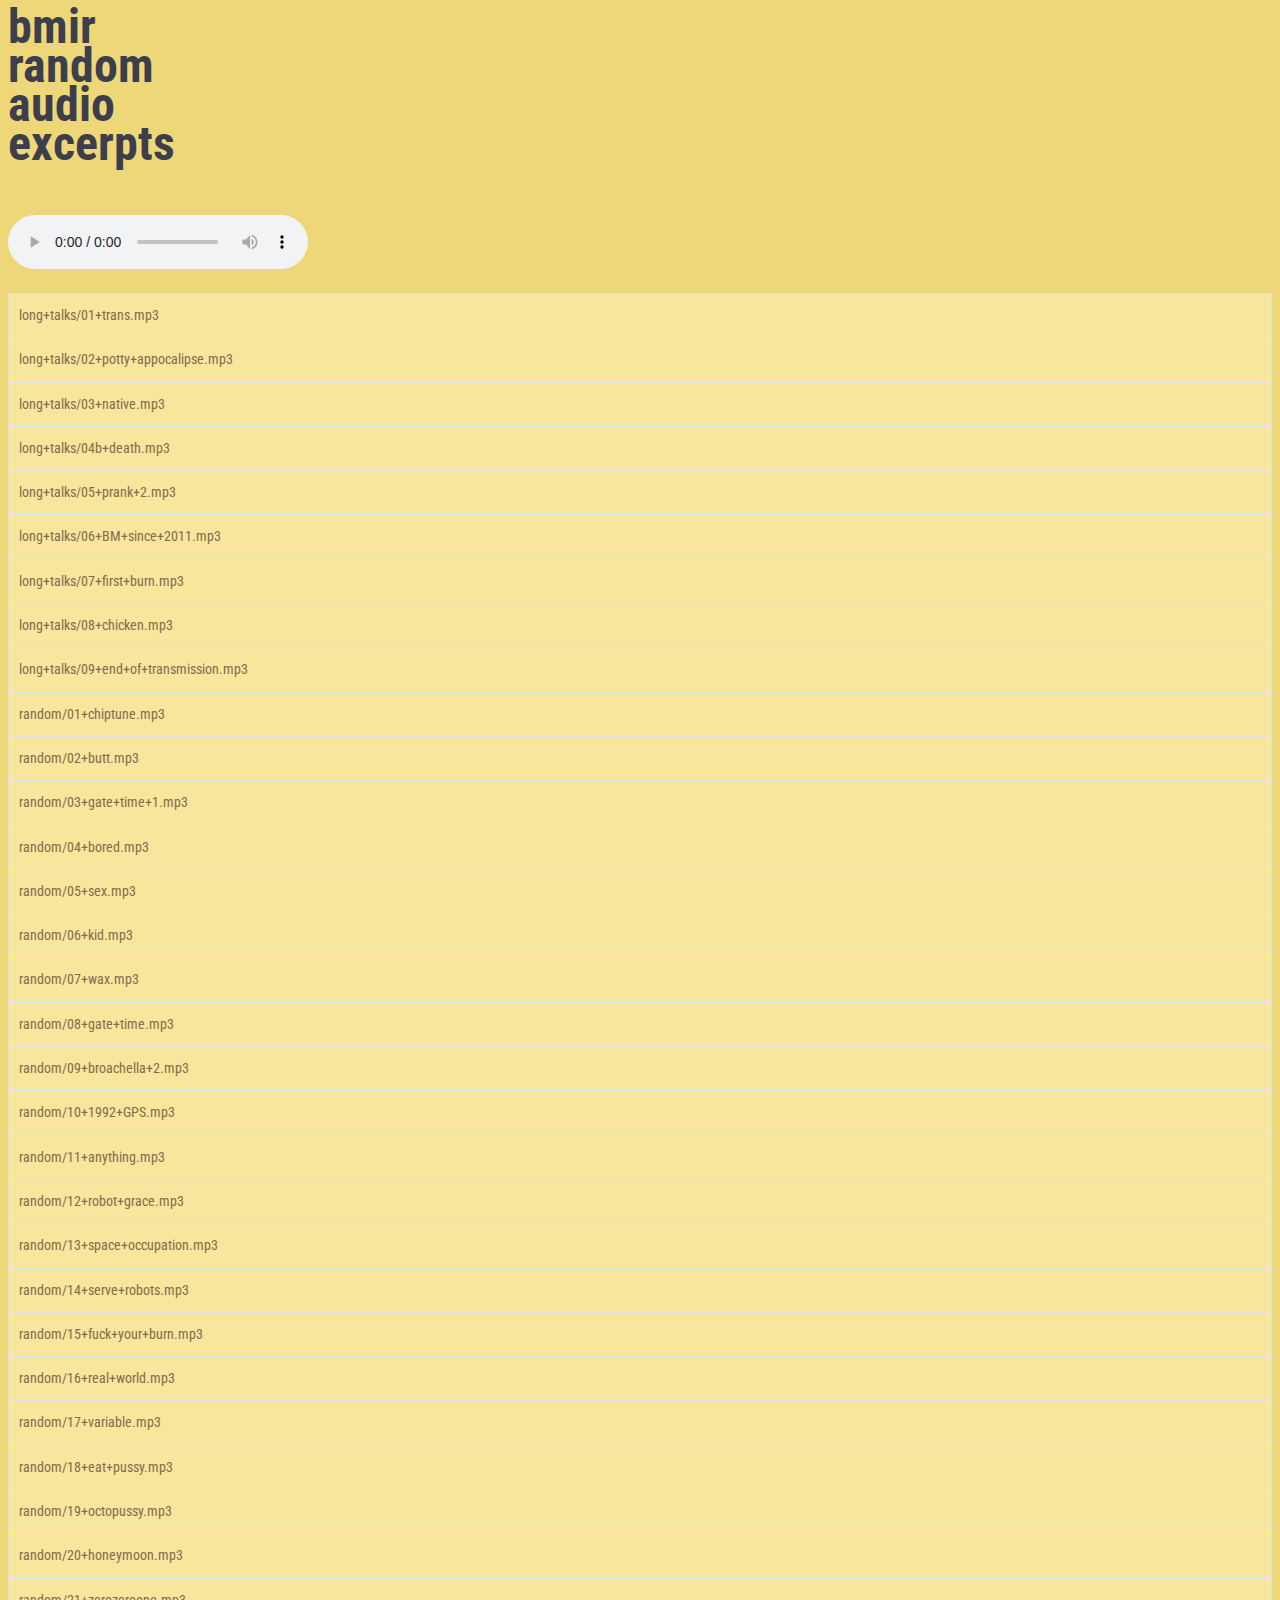
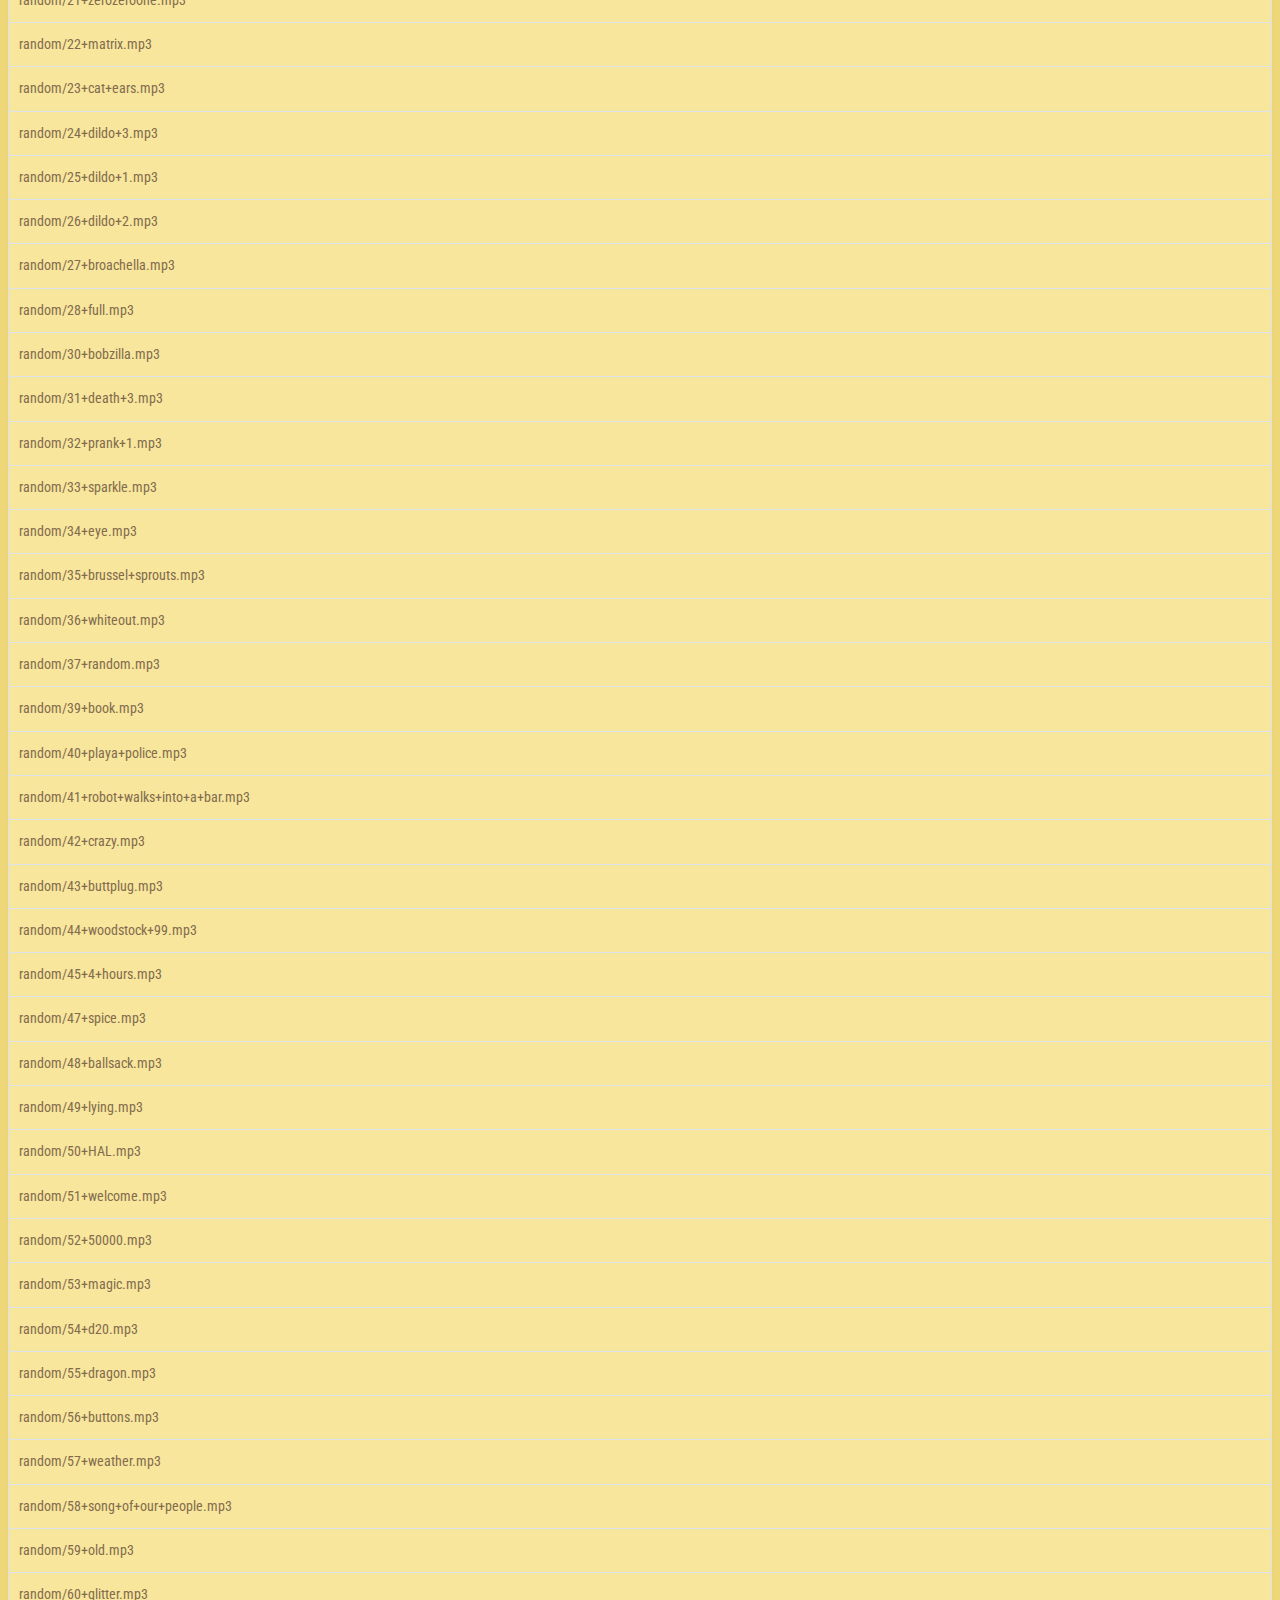
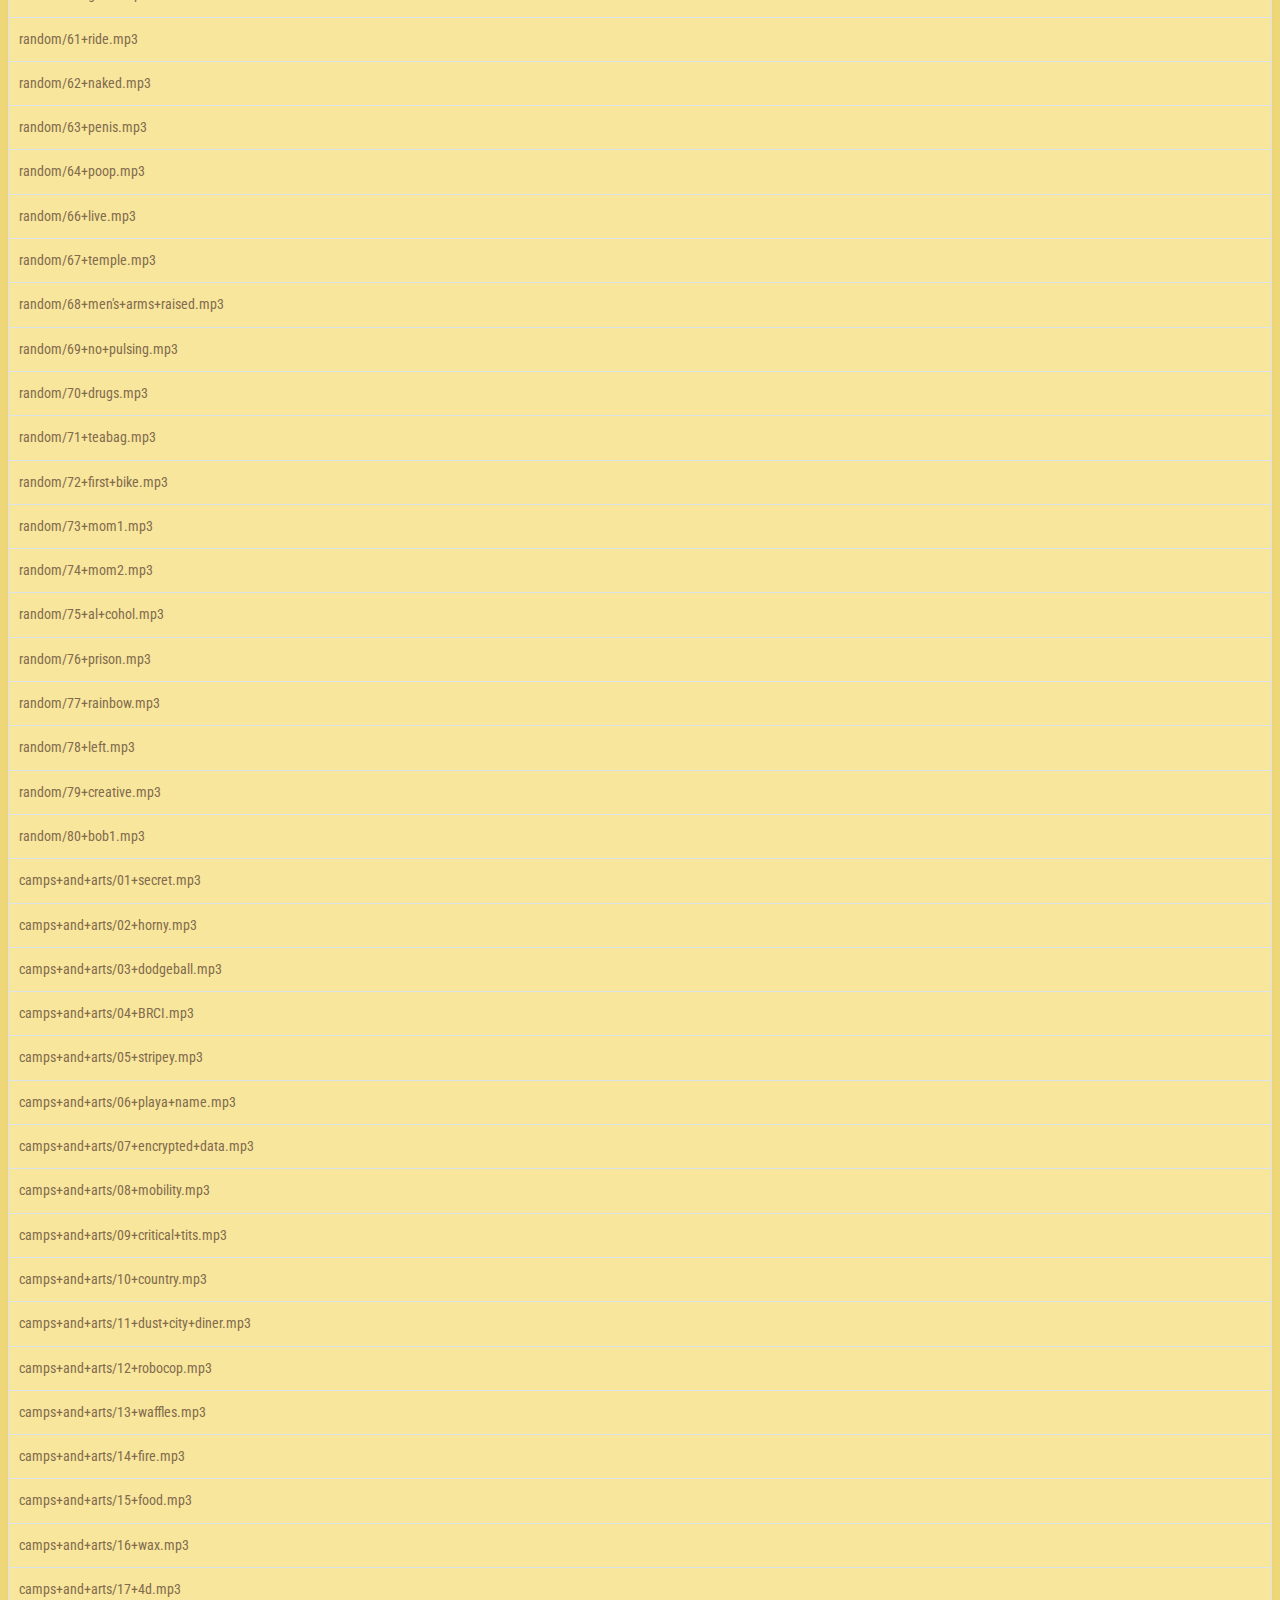
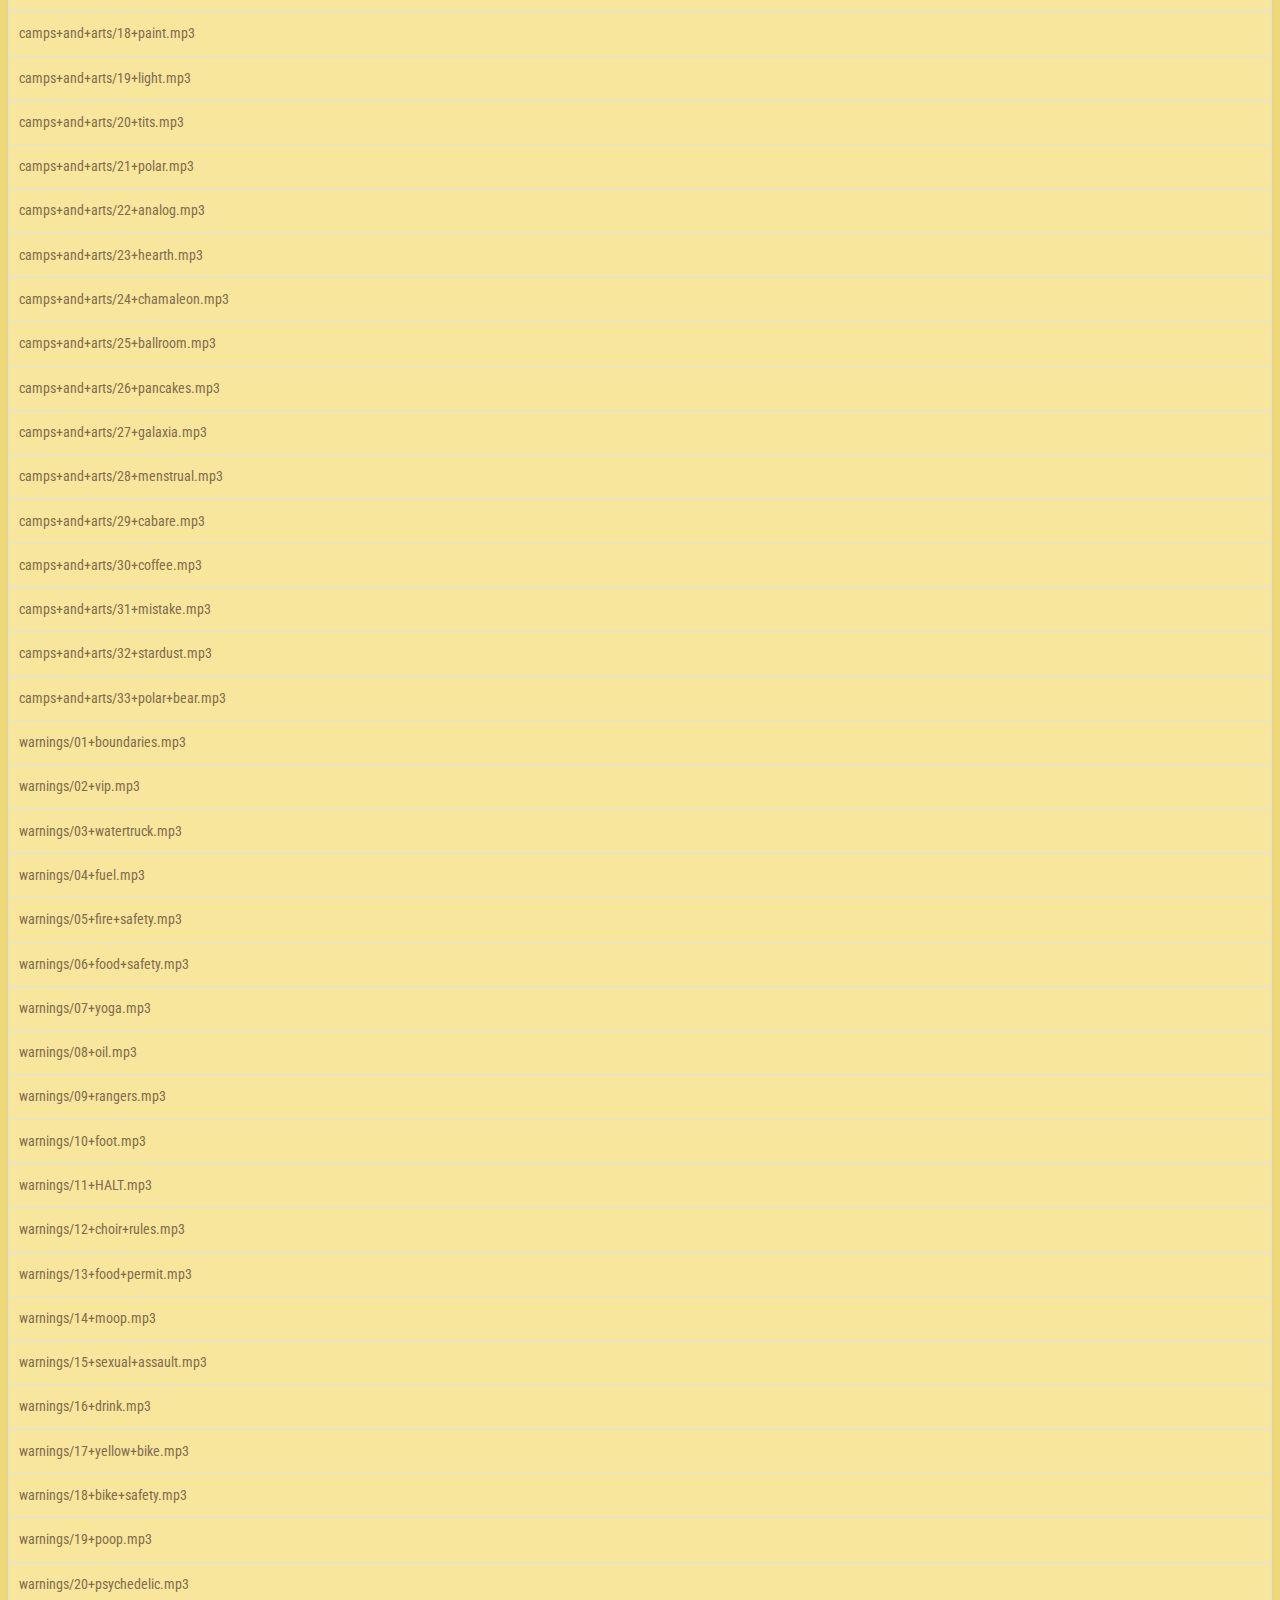
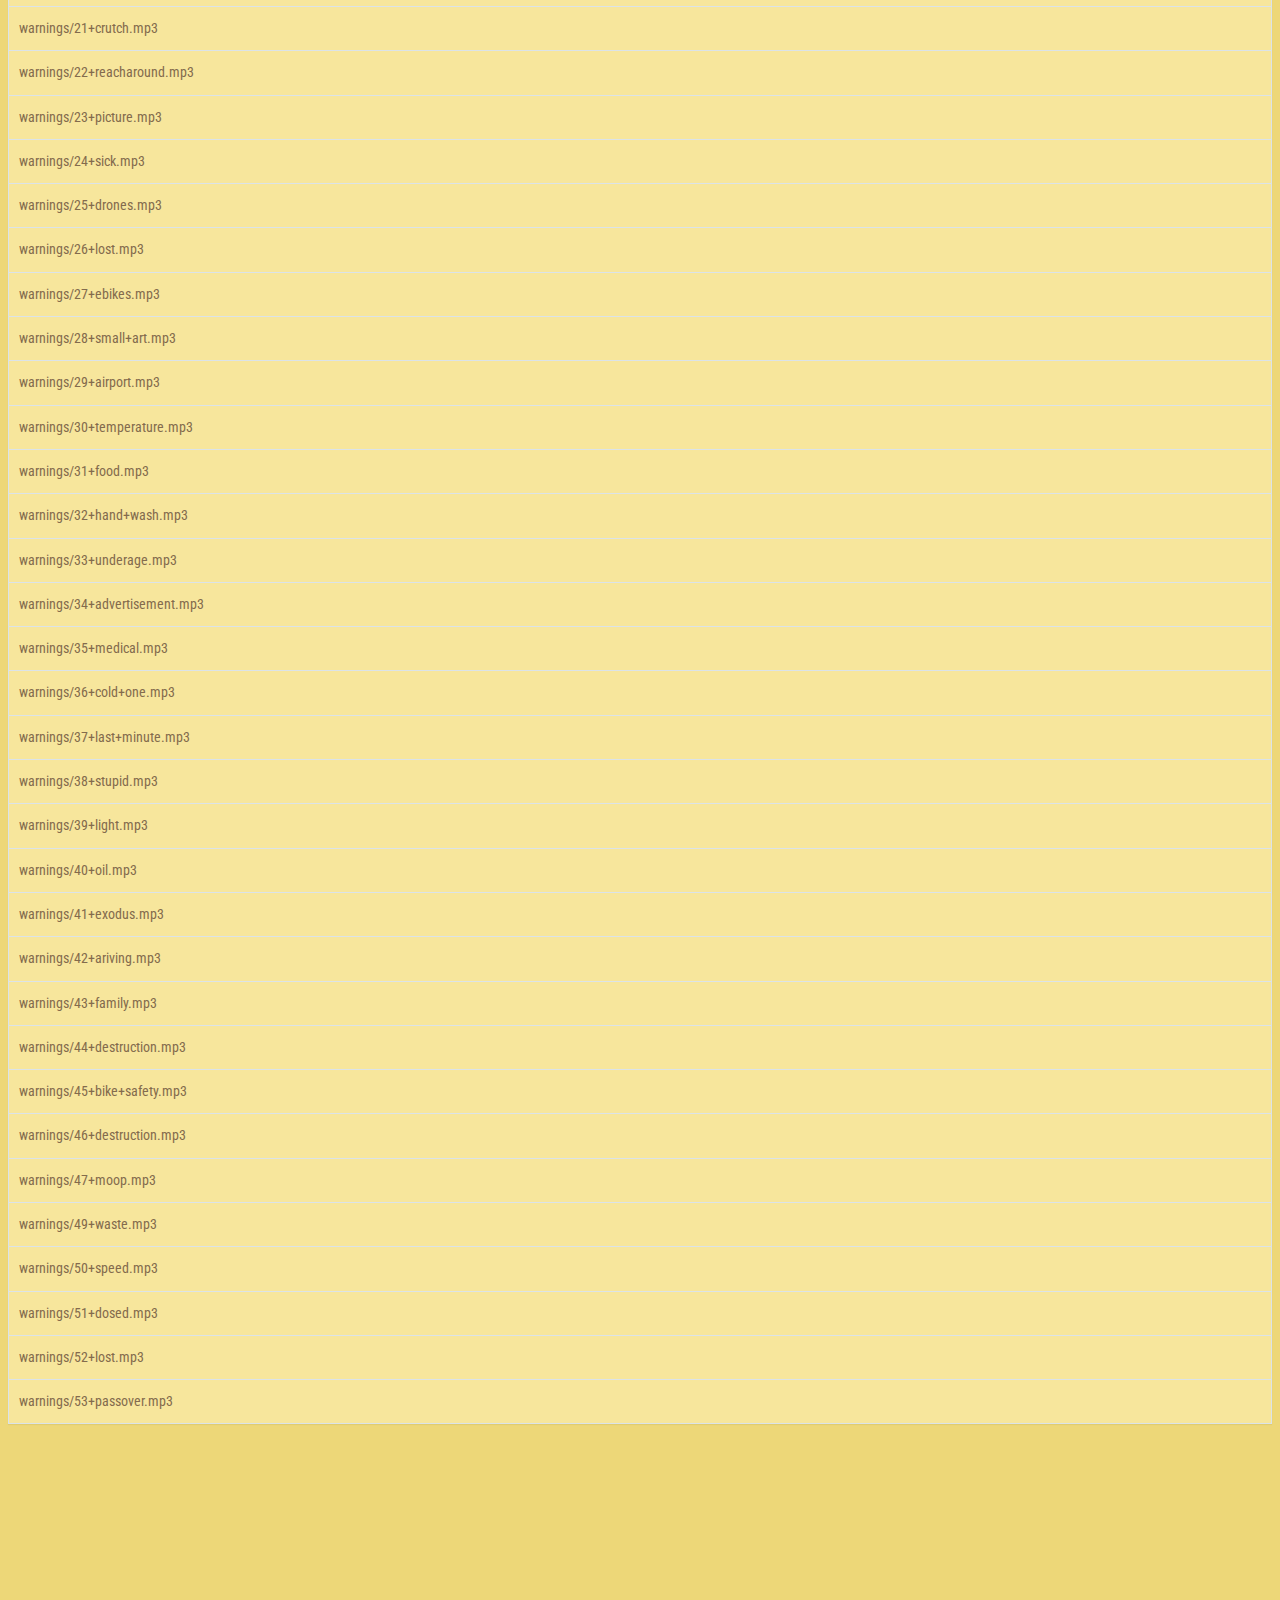
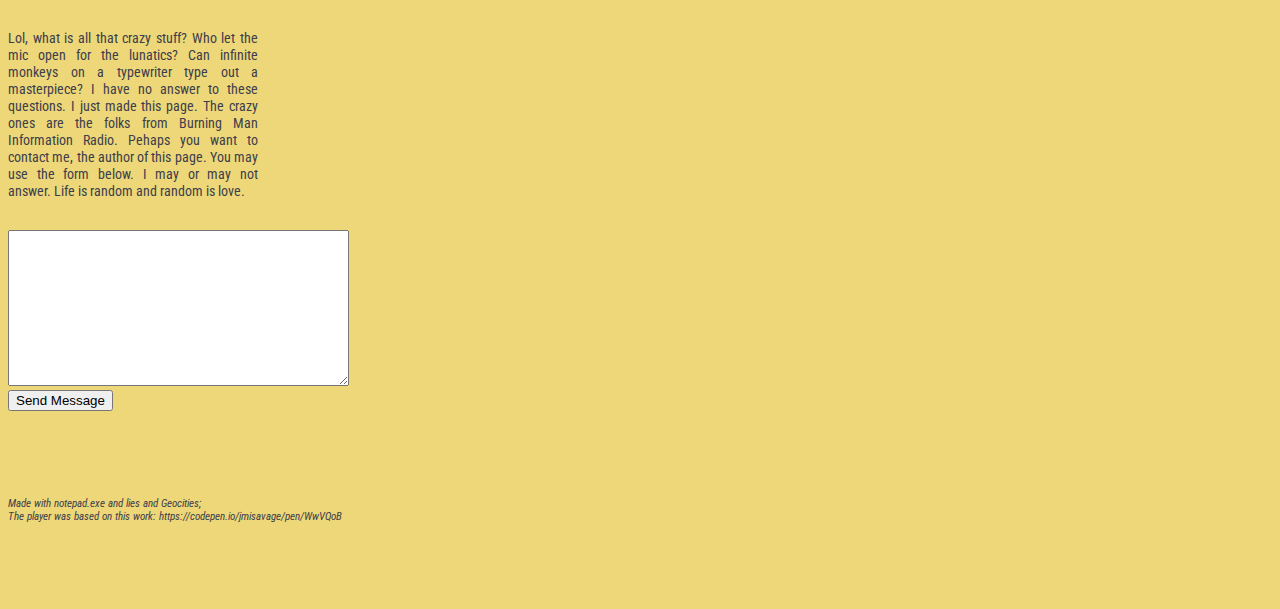
<file: inc.html>
<!DOCTYPE html>
<html lang="en" >

<head>
    <meta charset="utf-8">
    <title>Random BMIR audio excerpts</title>
    <meta name="description" content="Random audio extracts from Burning Man Information Radio during the event">
    <meta name="author" content="randombmir">
    <meta name="viewport" content="width=device-width" />
  
  <!-- Global site tag (gtag.js) - Google Analytics -->
  <script async src="https://www.googletagmanager.com/gtag/js?id=UA-133495678-1"></script>
  <script>
    window.dataLayer = window.dataLayer || [];
    function gtag(){dataLayer.push(arguments);}
    gtag('js', new Date());
    gtag('config', 'UA-133495678-1');
  </script>
  

  <link href="https://fonts.googleapis.com/css?family=Roboto+Condensed:400,700" rel="stylesheet">
  <link rel='stylesheet' href='http://cdn.plyr.io/1.6.13/plyr.css'>
  <link rel="stylesheet" href="https://randombmir.github.io/style.css">
</head>






<body bgcolor="#edd778" style="
	font-family:'Roboto Condensed',tahoma,geneva,sans-serif;
	color:#3d3e4c;
	">

<span style="font-size:3em;line-height:80%; font-weight:bold;">
	bmir<br>
	random<br />
	audio<br />
	excerpts<br />
</span>

<p>&nbsp;</p>


  <div class="playlist">
  <div class="plyr">
		<audio controls></audio>
	</div>
	<ul class='playlist--list'>
      <li data-id="0" data-audio="https://s3-us-west-1.amazonaws.com/randombmir/long+talks/01+trans.mp3">long+talks/01+trans.mp3</li>
      <li data-id="1" data-audio="https://s3-us-west-1.amazonaws.com/randombmir/long+talks/02+potty+appocalipse.mp">long+talks/02+potty+appocalipse.mp3</li>
      <li data-id="2" data-audio="https://s3-us-west-1.amazonaws.com/randombmir/long+talks/03+native.mp3">long+talks/03+native.mp3</li>
      <li data-id="3" data-audio="https://s3-us-west-1.amazonaws.com/randombmir/long+talks/04b+death.mp3">long+talks/04b+death.mp3</li>
      <li data-id="4" data-audio="https://s3-us-west-1.amazonaws.com/randombmir/long+talks/05+prank+2.mp3">long+talks/05+prank+2.mp3</li>
      <li data-id="5" data-audio="https://s3-us-west-1.amazonaws.com/randombmir/long+talks/06+BM+since+2011.mp3">long+talks/06+BM+since+2011.mp3</li>
      <li data-id="6" data-audio="https://s3-us-west-1.amazonaws.com/randombmir/long+talks/07+first+burn.mp3">long+talks/07+first+burn.mp3</li>
      <li data-id="7" data-audio="https://s3-us-west-1.amazonaws.com/randombmir/long+talks/08+chicken.mp3">long+talks/08+chicken.mp3</li>
      <li data-id="8" data-audio="https://s3-us-west-1.amazonaws.com/randombmir/long+talks/09+end+of+transmission.mp3">long+talks/09+end+of+transmission.mp3</li>
      <li data-id="9" data-audio="https://s3-us-west-1.amazonaws.com/randombmir/random/01+chiptune.mp3">random/01+chiptune.mp3</li>
      <li data-id="10" data-audio="https://s3-us-west-1.amazonaws.com/randombmir/random/02+butt.mp3">random/02+butt.mp3</li>
      <li data-id="11" data-audio="https://s3-us-west-1.amazonaws.com/randombmir/random/03+gate+time+1.mp3">random/03+gate+time+1.mp3</li>
      <li data-id="12" data-audio="https://s3-us-west-1.amazonaws.com/randombmir/random/04+bored.mp3">random/04+bored.mp3</li>
      <li data-id="13" data-audio="https://s3-us-west-1.amazonaws.com/randombmir/random/05+sex.mp3">random/05+sex.mp3</li>
      <li data-id="14" data-audio="https://s3-us-west-1.amazonaws.com/randombmir/random/06+kid.mp3">random/06+kid.mp3</li>
      <li data-id="15" data-audio="https://s3-us-west-1.amazonaws.com/randombmir/random/07+wax.mp3">random/07+wax.mp3</li>
      <li data-id="16" data-audio="https://s3-us-west-1.amazonaws.com/randombmir/random/08+gate+time.mp3">random/08+gate+time.mp3</li>
      <li data-id="17" data-audio="https://s3-us-west-1.amazonaws.com/randombmir/random/09+broachella+2.mp3">random/09+broachella+2.mp3</li>
      <li data-id="18" data-audio="https://s3-us-west-1.amazonaws.com/randombmir/random/10+1992+GPS.mp3">random/10+1992+GPS.mp3</li>
      <li data-id="19" data-audio="https://s3-us-west-1.amazonaws.com/randombmir/random/11+anything.mp3">random/11+anything.mp3</li>
      <li data-id="20" data-audio="https://s3-us-west-1.amazonaws.com/randombmir/random/12+robot+grace.mp3">random/12+robot+grace.mp3</li>
      <li data-id="21" data-audio="https://s3-us-west-1.amazonaws.com/randombmir/random/13+space+occupation.mp3">random/13+space+occupation.mp3</li>
      <li data-id="22" data-audio="https://s3-us-west-1.amazonaws.com/randombmir/random/14+serve+robots.mp3">random/14+serve+robots.mp3</li>
      <li data-id="23" data-audio="https://s3-us-west-1.amazonaws.com/randombmir/random/15+fuck+your+burn.mp3">random/15+fuck+your+burn.mp3</li>
      <li data-id="24" data-audio="https://s3-us-west-1.amazonaws.com/randombmir/random/16+real+world.mp3">random/16+real+world.mp3</li>
      <li data-id="25" data-audio="https://s3-us-west-1.amazonaws.com/randombmir/random/17+variable.mp3">random/17+variable.mp3</li>
      <li data-id="26" data-audio="https://s3-us-west-1.amazonaws.com/randombmir/random/18+eat+pussy.mp3">random/18+eat+pussy.mp3</li>
      <li data-id="27" data-audio="https://s3-us-west-1.amazonaws.com/randombmir/random/19+octopussy.mp3">random/19+octopussy.mp3</li>
      <li data-id="28" data-audio="https://s3-us-west-1.amazonaws.com/randombmir/random/20+honeymoon.mp3">random/20+honeymoon.mp3</li>
      <li data-id="29" data-audio="https://s3-us-west-1.amazonaws.com/randombmir/random/21+zerozeroone.mp3">random/21+zerozeroone.mp3</li>
      <li data-id="30" data-audio="https://s3-us-west-1.amazonaws.com/randombmir/random/22+matrix.mp3">random/22+matrix.mp3</li>
      <li data-id="31" data-audio="https://s3-us-west-1.amazonaws.com/randombmir/random/23+cat+ears.mp3">random/23+cat+ears.mp3</li>
      <li data-id="32" data-audio="https://s3-us-west-1.amazonaws.com/randombmir/random/24+dildo+3.mp3">random/24+dildo+3.mp3</li>
      <li data-id="33" data-audio="https://s3-us-west-1.amazonaws.com/randombmir/random/25+dildo+1.mp3">random/25+dildo+1.mp3</li>
      <li data-id="34" data-audio="https://s3-us-west-1.amazonaws.com/randombmir/random/26+dildo+2.mp3">random/26+dildo+2.mp3</li>
      <li data-id="35" data-audio="https://s3-us-west-1.amazonaws.com/randombmir/random/27+broachella.mp3">random/27+broachella.mp3</li>
      <li data-id="36" data-audio="https://s3-us-west-1.amazonaws.com/randombmir/random/28+full.mp3">random/28+full.mp3</li>
      <li data-id="37" data-audio="https://s3-us-west-1.amazonaws.com/randombmir/random/30+bobzilla.mp3">random/30+bobzilla.mp3</li>
      <li data-id="38" data-audio="https://s3-us-west-1.amazonaws.com/randombmir/random/31+death+3.mp3">random/31+death+3.mp3</li>
      <li data-id="39" data-audio="https://s3-us-west-1.amazonaws.com/randombmir/random/32+prank+1.mp3">random/32+prank+1.mp3</li>
      <li data-id="40" data-audio="https://s3-us-west-1.amazonaws.com/randombmir/random/33+sparkle.mp3">random/33+sparkle.mp3</li>
      <li data-id="41" data-audio="https://s3-us-west-1.amazonaws.com/randombmir/random/34+eye.mp3">random/34+eye.mp3</li>
      <li data-id="42" data-audio="https://s3-us-west-1.amazonaws.com/randombmir/random/35+brussel+sprouts.mp3">random/35+brussel+sprouts.mp3</li>
      <li data-id="43" data-audio="https://s3-us-west-1.amazonaws.com/randombmir/random/36+whiteout.mp3">random/36+whiteout.mp3</li>
      <li data-id="44" data-audio="https://s3-us-west-1.amazonaws.com/randombmir/random/37+random.mp3">random/37+random.mp3</li>
      <li data-id="45" data-audio="https://s3-us-west-1.amazonaws.com/randombmir/random/39+book.mp3">random/39+book.mp3</li>
      <li data-id="46" data-audio="https://s3-us-west-1.amazonaws.com/randombmir/random/40+playa+police.mp3">random/40+playa+police.mp3</li>
      <li data-id="47" data-audio="https://s3-us-west-1.amazonaws.com/randombmir/random/41+robot+walks+into+a+bar.mp3">random/41+robot+walks+into+a+bar.mp3</li>
      <li data-id="48" data-audio="https://s3-us-west-1.amazonaws.com/randombmir/random/42+crazy.mp3">random/42+crazy.mp3</li>
      <li data-id="49" data-audio="https://s3-us-west-1.amazonaws.com/randombmir/random/43+buttplug.mp3">random/43+buttplug.mp3</li>
      <li data-id="50" data-audio="https://s3-us-west-1.amazonaws.com/randombmir/random/44+woodstock+99.mp3">random/44+woodstock+99.mp3</li>
      <li data-id="51" data-audio="https://s3-us-west-1.amazonaws.com/randombmir/random/45+4+hours.mp3">random/45+4+hours.mp3</li>
      <li data-id="52" data-audio="https://s3-us-west-1.amazonaws.com/randombmir/random/47+spice.mp3">random/47+spice.mp3</li>
      <li data-id="53" data-audio="https://s3-us-west-1.amazonaws.com/randombmir/random/48+ballsack.mp3">random/48+ballsack.mp3</li>
      <li data-id="54" data-audio="https://s3-us-west-1.amazonaws.com/randombmir/random/49+lying.mp3">random/49+lying.mp3</li>
      <li data-id="55" data-audio="https://s3-us-west-1.amazonaws.com/randombmir/random/50+HAL.mp3">random/50+HAL.mp3</li>
      <li data-id="56" data-audio="https://s3-us-west-1.amazonaws.com/randombmir/random/51+welcome.mp3">random/51+welcome.mp3</li>
      <li data-id="57" data-audio="https://s3-us-west-1.amazonaws.com/randombmir/random/52+50000.mp3">random/52+50000.mp3</li>
      <li data-id="58" data-audio="https://s3-us-west-1.amazonaws.com/randombmir/random/53+magic.mp3">random/53+magic.mp3</li>
      <li data-id="59" data-audio="https://s3-us-west-1.amazonaws.com/randombmir/random/54+d20.mp3">random/54+d20.mp3</li>
      <li data-id="60" data-audio="https://s3-us-west-1.amazonaws.com/randombmir/random/55+dragon.mp3">random/55+dragon.mp3</li>
      <li data-id="61" data-audio="https://s3-us-west-1.amazonaws.com/randombmir/random/56+buttons.mp3">random/56+buttons.mp3</li>
      <li data-id="62" data-audio="https://s3-us-west-1.amazonaws.com/randombmir/random/57+weather.mp3">random/57+weather.mp3</li>
      <li data-id="63" data-audio="https://s3-us-west-1.amazonaws.com/randombmir/random/58+song+of+our+people.mp3">random/58+song+of+our+people.mp3</li>
      <li data-id="64" data-audio="https://s3-us-west-1.amazonaws.com/randombmir/random/59+old.mp3">random/59+old.mp3</li>
      <li data-id="65" data-audio="https://s3-us-west-1.amazonaws.com/randombmir/random/60+glitter.mp3">random/60+glitter.mp3</li>
      <li data-id="66" data-audio="https://s3-us-west-1.amazonaws.com/randombmir/random/61+ride.mp3">random/61+ride.mp3</li>
      <li data-id="67" data-audio="https://s3-us-west-1.amazonaws.com/randombmir/random/62+naked.mp3">random/62+naked.mp3</li>
      <li data-id="68" data-audio="https://s3-us-west-1.amazonaws.com/randombmir/random/63+penis.mp3">random/63+penis.mp3</li>
      <li data-id="69" data-audio="https://s3-us-west-1.amazonaws.com/randombmir/random/64+poop.mp3">random/64+poop.mp3</li>
      <li data-id="70" data-audio="https://s3-us-west-1.amazonaws.com/randombmir/random/66+live.mp3">random/66+live.mp3</li>
      <li data-id="71" data-audio="https://s3-us-west-1.amazonaws.com/randombmir/random/67+temple.mp3">random/67+temple.mp3</li>
      <li data-id="72" data-audio="https://s3-us-west-1.amazonaws.com/randombmir/random/68+men's+arms+raised.mp3">random/68+men's+arms+raised.mp3</li>
      <li data-id="73" data-audio="https://s3-us-west-1.amazonaws.com/randombmir/random/69+no+pulsing.mp3">random/69+no+pulsing.mp3</li>
      <li data-id="74" data-audio="https://s3-us-west-1.amazonaws.com/randombmir/random/70+drugs.mp3">random/70+drugs.mp3</li>
      <li data-id="75" data-audio="https://s3-us-west-1.amazonaws.com/randombmir/random/71+teabag.mp3">random/71+teabag.mp3</li>
      <li data-id="76" data-audio="https://s3-us-west-1.amazonaws.com/randombmir/random/72+first+bike.mp3">random/72+first+bike.mp3</li>
      <li data-id="77" data-audio="https://s3-us-west-1.amazonaws.com/randombmir/random/73+mom1.mp3">random/73+mom1.mp3</li>
      <li data-id="78" data-audio="https://s3-us-west-1.amazonaws.com/randombmir/random/74+mom2.mp3">random/74+mom2.mp3</li>
      <li data-id="79" data-audio="https://s3-us-west-1.amazonaws.com/randombmir/random/75+al+cohol.mp3">random/75+al+cohol.mp3</li>
      <li data-id="80" data-audio="https://s3-us-west-1.amazonaws.com/randombmir/random/76+prison.mp3">random/76+prison.mp3</li>
      <li data-id="81" data-audio="https://s3-us-west-1.amazonaws.com/randombmir/random/77+rainbow.mp3">random/77+rainbow.mp3</li>
      <li data-id="82" data-audio="https://s3-us-west-1.amazonaws.com/randombmir/random/78+left.mp3">random/78+left.mp3</li>
      <li data-id="83" data-audio="https://s3-us-west-1.amazonaws.com/randombmir/random/79+creative.mp3">random/79+creative.mp3</li>
      <li data-id="84" data-audio="https://s3-us-west-1.amazonaws.com/randombmir/random/80+bob1.mp3">random/80+bob1.mp3</li>
      <li data-id="85" data-audio="https://s3-us-west-1.amazonaws.com/randombmir/camps+and+arts/01+secret.mp3">camps+and+arts/01+secret.mp3</li>
      <li data-id="86" data-audio="https://s3-us-west-1.amazonaws.com/randombmir/camps+and+arts/02+horny.mp3">camps+and+arts/02+horny.mp3</li>
      <li data-id="87" data-audio="https://s3-us-west-1.amazonaws.com/randombmir/camps+and+arts/03+dodgeball.mp3">camps+and+arts/03+dodgeball.mp3</li>
      <li data-id="88" data-audio="https://s3-us-west-1.amazonaws.com/randombmir/camps+and+arts/04+BRCI.mp3">camps+and+arts/04+BRCI.mp3</li>
      <li data-id="89" data-audio="https://s3-us-west-1.amazonaws.com/randombmir/camps+and+arts/05+stripey.mp3">camps+and+arts/05+stripey.mp3</li>
      <li data-id="90" data-audio="https://s3-us-west-1.amazonaws.com/randombmir/camps+and+arts/06+playa+name.mp3">camps+and+arts/06+playa+name.mp3</li>
      <li data-id="91" data-audio="https://s3-us-west-1.amazonaws.com/randombmir/camps+and+arts/07+encrypted+data.mp3">camps+and+arts/07+encrypted+data.mp3</li>
      <li data-id="92" data-audio="https://s3-us-west-1.amazonaws.com/randombmir/camps+and+arts/08+mobility.mp3">camps+and+arts/08+mobility.mp3</li>
      <li data-id="93" data-audio="https://s3-us-west-1.amazonaws.com/randombmir/camps+and+arts/09+critical+tits.mp3">camps+and+arts/09+critical+tits.mp3</li>
      <li data-id="94" data-audio="https://s3-us-west-1.amazonaws.com/randombmir/camps+and+arts/10+country.mp3">camps+and+arts/10+country.mp3</li>
      <li data-id="95" data-audio="https://s3-us-west-1.amazonaws.com/randombmir/camps+and+arts/11+dust+city+diner.mp3">camps+and+arts/11+dust+city+diner.mp3</li>
      <li data-id="96" data-audio="https://s3-us-west-1.amazonaws.com/randombmir/camps+and+arts/12+robocop.mp3">camps+and+arts/12+robocop.mp3</li>
      <li data-id="97" data-audio="https://s3-us-west-1.amazonaws.com/randombmir/camps+and+arts/13+waffles.mp3">camps+and+arts/13+waffles.mp3</li>
      <li data-id="98" data-audio="https://s3-us-west-1.amazonaws.com/randombmir/camps+and+arts/14+fire.mp3">camps+and+arts/14+fire.mp3</li>
      <li data-id="99" data-audio="https://s3-us-west-1.amazonaws.com/randombmir/camps+and+arts/15+food.mp3">camps+and+arts/15+food.mp3</li>
    <li data-id="100" data-audio="https://s3-us-west-1.amazonaws.com/randombmir/camps+and+arts/16+wax.mp3">camps+and+arts/16+wax.mp3</li>
    <li data-id="101" data-audio="https://s3-us-west-1.amazonaws.com/randombmir/camps+and+arts/17+4d.mp3">camps+and+arts/17+4d.mp3</li>
    <li data-id="102" data-audio="https://s3-us-west-1.amazonaws.com/randombmir/camps+and+arts/18+paint.mp3">camps+and+arts/18+paint.mp3</li>
    <li data-id="103" data-audio="https://s3-us-west-1.amazonaws.com/randombmir/camps+and+arts/19+light.mp3">camps+and+arts/19+light.mp3</li>
    <li data-id="104" data-audio="https://s3-us-west-1.amazonaws.com/randombmir/camps+and+arts/20+tits.mp3">camps+and+arts/20+tits.mp3</li>
    <li data-id="105" data-audio="https://s3-us-west-1.amazonaws.com/randombmir/camps+and+arts/21+polar.mp3">camps+and+arts/21+polar.mp3</li>
    <li data-id="106" data-audio="https://s3-us-west-1.amazonaws.com/randombmir/camps+and+arts/22+analog.mp3">camps+and+arts/22+analog.mp3</li>
    <li data-id="107" data-audio="https://s3-us-west-1.amazonaws.com/randombmir/camps+and+arts/23+hearth.mp3">camps+and+arts/23+hearth.mp3</li>
    <li data-id="108" data-audio="https://s3-us-west-1.amazonaws.com/randombmir/camps+and+arts/24+chamaleon.mp3">camps+and+arts/24+chamaleon.mp3</li>
    <li data-id="109" data-audio="https://s3-us-west-1.amazonaws.com/randombmir/camps+and+arts/25+ballroom.mp3">camps+and+arts/25+ballroom.mp3</li>
    <li data-id="110" data-audio="https://s3-us-west-1.amazonaws.com/randombmir/camps+and+arts/26+pancakes.mp3">camps+and+arts/26+pancakes.mp3</li>
    <li data-id="111" data-audio="https://s3-us-west-1.amazonaws.com/randombmir/camps+and+arts/27+galaxia.mp3">camps+and+arts/27+galaxia.mp3</li>
    <li data-id="112" data-audio="https://s3-us-west-1.amazonaws.com/randombmir/camps+and+arts/28+menstrual.mp3">camps+and+arts/28+menstrual.mp3</li>
    <li data-id="113" data-audio="https://s3-us-west-1.amazonaws.com/randombmir/camps+and+arts/29+cabare.mp3">camps+and+arts/29+cabare.mp3</li>
    <li data-id="114" data-audio="https://s3-us-west-1.amazonaws.com/randombmir/camps+and+arts/30+coffee.mp3">camps+and+arts/30+coffee.mp3</li>
    <li data-id="115" data-audio="https://s3-us-west-1.amazonaws.com/randombmir/camps+and+arts/31+mistake.mp3">camps+and+arts/31+mistake.mp3</li>
    <li data-id="116" data-audio="https://s3-us-west-1.amazonaws.com/randombmir/camps+and+arts/32+stardust.mp3">camps+and+arts/32+stardust.mp3</li>
    <li data-id="117" data-audio="https://s3-us-west-1.amazonaws.com/randombmir/camps+and+arts/33+polar+bear.mp3">camps+and+arts/33+polar+bear.mp3</li>
    <li data-id="118" data-audio="https://s3-us-west-1.amazonaws.com/randombmir/warnings/01+boundaries.mp3">warnings/01+boundaries.mp3</li>
    <li data-id="119" data-audio="https://s3-us-west-1.amazonaws.com/randombmir/warnings/02+vip.mp3">warnings/02+vip.mp3</li>
    <li data-id="120" data-audio="https://s3-us-west-1.amazonaws.com/randombmir/warnings/03+watertruck.mp3">warnings/03+watertruck.mp3</li>
    <li data-id="121" data-audio="https://s3-us-west-1.amazonaws.com/randombmir/warnings/04+fuel.mp3">warnings/04+fuel.mp3</li>
    <li data-id="122" data-audio="https://s3-us-west-1.amazonaws.com/randombmir/warnings/05+fire+safety.mp3">warnings/05+fire+safety.mp3</li>
    <li data-id="123" data-audio="https://s3-us-west-1.amazonaws.com/randombmir/warnings/06+food+safety.mp3">warnings/06+food+safety.mp3</li>
    <li data-id="124" data-audio="https://s3-us-west-1.amazonaws.com/randombmir/warnings/07+yoga.mp3">warnings/07+yoga.mp3</li>
    <li data-id="125" data-audio="https://s3-us-west-1.amazonaws.com/randombmir/warnings/08+oil.mp3">warnings/08+oil.mp3</li>
    <li data-id="126" data-audio="https://s3-us-west-1.amazonaws.com/randombmir/warnings/09+rangers.mp3">warnings/09+rangers.mp3</li>
    <li data-id="127" data-audio="https://s3-us-west-1.amazonaws.com/randombmir/warnings/10+foot.mp3">warnings/10+foot.mp3</li>
    <li data-id="128" data-audio="https://s3-us-west-1.amazonaws.com/randombmir/warnings/11+HALT.mp3">warnings/11+HALT.mp3</li>
    <li data-id="129" data-audio="https://s3-us-west-1.amazonaws.com/randombmir/warnings/12+choir+rules.mp3">warnings/12+choir+rules.mp3</li>
    <li data-id="130" data-audio="https://s3-us-west-1.amazonaws.com/randombmir/warnings/13+food+permit.mp3">warnings/13+food+permit.mp3</li>
    <li data-id="131" data-audio="https://s3-us-west-1.amazonaws.com/randombmir/warnings/14+moop.mp3">warnings/14+moop.mp3</li>
    <li data-id="132" data-audio="https://s3-us-west-1.amazonaws.com/randombmir/warnings/15+sexual+assault.mp3">warnings/15+sexual+assault.mp3</li>
    <li data-id="133" data-audio="https://s3-us-west-1.amazonaws.com/randombmir/warnings/16+drink.mp3">warnings/16+drink.mp3</li>
    <li data-id="134" data-audio="https://s3-us-west-1.amazonaws.com/randombmir/warnings/17+yellow+bike.mp3">warnings/17+yellow+bike.mp3</li>
    <li data-id="135" data-audio="https://s3-us-west-1.amazonaws.com/randombmir/warnings/18+bike+safety.mp3">warnings/18+bike+safety.mp3</li>
    <li data-id="136" data-audio="https://s3-us-west-1.amazonaws.com/randombmir/warnings/19+poop.mp3">warnings/19+poop.mp3</li>
    <li data-id="137" data-audio="https://s3-us-west-1.amazonaws.com/randombmir/warnings/20+psychedelic.mp3">warnings/20+psychedelic.mp3</li>
    <li data-id="138" data-audio="https://s3-us-west-1.amazonaws.com/randombmir/warnings/21+crutch.mp3">warnings/21+crutch.mp3</li>
    <li data-id="139" data-audio="https://s3-us-west-1.amazonaws.com/randombmir/warnings/22+reacharound.mp3">warnings/22+reacharound.mp3</li>
    <li data-id="140" data-audio="https://s3-us-west-1.amazonaws.com/randombmir/warnings/23+picture.mp3">warnings/23+picture.mp3</li>
    <li data-id="141" data-audio="https://s3-us-west-1.amazonaws.com/randombmir/warnings/24+sick.mp3">warnings/24+sick.mp3</li>
    <li data-id="142" data-audio="https://s3-us-west-1.amazonaws.com/randombmir/warnings/25+drones.mp3">warnings/25+drones.mp3</li>
    <li data-id="143" data-audio="https://s3-us-west-1.amazonaws.com/randombmir/warnings/26+lost.mp3">warnings/26+lost.mp3</li>
    <li data-id="144" data-audio="https://s3-us-west-1.amazonaws.com/randombmir/warnings/27+ebikes.mp3">warnings/27+ebikes.mp3</li>
    <li data-id="145" data-audio="https://s3-us-west-1.amazonaws.com/randombmir/warnings/28+small+art.mp3">warnings/28+small+art.mp3</li>
    <li data-id="146" data-audio="https://s3-us-west-1.amazonaws.com/randombmir/warnings/29+airport.mp3">warnings/29+airport.mp3</li>
    <li data-id="147" data-audio="https://s3-us-west-1.amazonaws.com/randombmir/warnings/30+temperature.mp3">warnings/30+temperature.mp3</li>
    <li data-id="148" data-audio="https://s3-us-west-1.amazonaws.com/randombmir/warnings/31+food.mp3">warnings/31+food.mp3</li>
    <li data-id="149" data-audio="https://s3-us-west-1.amazonaws.com/randombmir/warnings/32+hand+wash.mp3">warnings/32+hand+wash.mp3</li>
    <li data-id="150" data-audio="https://s3-us-west-1.amazonaws.com/randombmir/warnings/33+underage.mp3">warnings/33+underage.mp3</li>
    <li data-id="151" data-audio="https://s3-us-west-1.amazonaws.com/randombmir/warnings/34+advertisement.mp3">warnings/34+advertisement.mp3</li>
    <li data-id="152" data-audio="https://s3-us-west-1.amazonaws.com/randombmir/warnings/35+medical.mp3">warnings/35+medical.mp3</li>
    <li data-id="153" data-audio="https://s3-us-west-1.amazonaws.com/randombmir/warnings/36+cold+one.mp3">warnings/36+cold+one.mp3</li>
    <li data-id="154" data-audio="https://s3-us-west-1.amazonaws.com/randombmir/warnings/37+last+minute.mp3">warnings/37+last+minute.mp3</li>
    <li data-id="155" data-audio="https://s3-us-west-1.amazonaws.com/randombmir/warnings/38+stupid.mp3">warnings/38+stupid.mp3</li>
    <li data-id="156" data-audio="https://s3-us-west-1.amazonaws.com/randombmir/warnings/39+light.mp3">warnings/39+light.mp3</li>
    <li data-id="157" data-audio="https://s3-us-west-1.amazonaws.com/randombmir/warnings/40+oil.mp3">warnings/40+oil.mp3</li>
    <li data-id="158" data-audio="https://s3-us-west-1.amazonaws.com/randombmir/warnings/41+exodus.mp3">warnings/41+exodus.mp3</li>
    <li data-id="159" data-audio="https://s3-us-west-1.amazonaws.com/randombmir/warnings/42+ariving.mp3">warnings/42+ariving.mp3</li>
    <li data-id="160" data-audio="https://s3-us-west-1.amazonaws.com/randombmir/warnings/43+family.mp3">warnings/43+family.mp3</li>
    <li data-id="161" data-audio="https://s3-us-west-1.amazonaws.com/randombmir/warnings/44+destruction.mp3">warnings/44+destruction.mp3</li>
    <li data-id="162" data-audio="https://s3-us-west-1.amazonaws.com/randombmir/warnings/45+bike+safety.mp3">warnings/45+bike+safety.mp3</li>
    <li data-id="163" data-audio="https://s3-us-west-1.amazonaws.com/randombmir/warnings/46+destruction.mp3">warnings/46+destruction.mp3</li>
    <li data-id="164" data-audio="https://s3-us-west-1.amazonaws.com/randombmir/warnings/47+moop.mp3">warnings/47+moop.mp3</li>
    <li data-id="165" data-audio="https://s3-us-west-1.amazonaws.com/randombmir/warnings/49+waste.mp3">warnings/49+waste.mp3</li>
    <li data-id="166" data-audio="https://s3-us-west-1.amazonaws.com/randombmir/warnings/50+speed.mp3">warnings/50+speed.mp3</li>
    <li data-id="167" data-audio="https://s3-us-west-1.amazonaws.com/randombmir/warnings/51+dosed.mp3">warnings/51+dosed.mp3</li>
    <li data-id="168" data-audio="https://s3-us-west-1.amazonaws.com/randombmir/warnings/52+lost.mp3">warnings/52+lost.mp3</li>
    <li data-id="169" data-audio="https://s3-us-west-1.amazonaws.com/randombmir/warnings/53+passover.mp3">warnings/53+passover.mp3</li>

</ul>
</div>


<p>&nbsp;</p>
<p>&nbsp;</p>
<p>&nbsp;</p>
<p>&nbsp;</p>
<p>&nbsp;</p>
<p style="	display: inline-block;
		width: 250px;
		border: 0px solid #000;
		font-size:0.9em;
		text-align: justify;">
Lol, what is all that crazy stuff? Who let the mic open for the lunatics? Can infinite monkeys on a typewriter type out a masterpiece? I have no answer to these questions. I just made this page. The crazy ones are the folks from Burning Man Information Radio. Pehaps you want to contact me, the author of this page. You may use the form below. I may or may not answer. Life is random and random is love.</p>
<p>
<form method="POST" action="https://formspree.io/&#114&#97&#110&#100&#111&#109&#98&#109&#105&#114&#64&#111&#117&#116&#108&#111&#111&#107&#46&#99&#111&#109&#13&#10&#13&#10&#13&#10">
  <input type="text" name="_gotcha" style="display:none" />
  <textarea rows="10" cols="40" name="message" placeholder=" "></textarea><br>
  <button type="submit">Send Message</button>
</form>
</p>
<p>&nbsp;</p>
<p>&nbsp;</p>
<p style="font-size:0.7em; font-style: italic;">
Made with notepad.exe and lies and Geocities;<br> 
The player was based on this work: https://codepen.io/jmisavage/pen/WwVQoB
</p>
<p>&nbsp;</p>
<p>&nbsp;</p>











<div style="display: none;"><svg xmlns="http://www.w3.org/2000/svg"><symbol id="plyr-captions-off" viewBox="0 0 18 18"><path d="M1 1c-.6 0-1 .4-1 1v11c0 .6.4 1 1 1h4.6l2.7 2.7c.2.2.4.3.7.3.3 0 .5-.1.7-.3l2.7-2.7H17c.6 0 1-.4 1-1V2c0-.6-.4-1-1-1H1zm4.52 10.15c1.99 0 3.01-1.32 3.28-2.41l-1.29-.39c-.19.66-.78 1.45-1.99 1.45-1.14 0-2.2-.83-2.2-2.34 0-1.61 1.12-2.37 2.18-2.37 1.23 0 1.78.75 1.95 1.43l1.3-.41C8.47 4.96 7.46 3.76 5.5 3.76c-1.9 0-3.61 1.44-3.61 3.7 0 2.26 1.65 3.69 3.63 3.69zm7.57 0c1.99 0 3.01-1.32 3.28-2.41l-1.29-.39c-.19.66-.78 1.45-1.99 1.45-1.14 0-2.2-.83-2.2-2.34 0-1.61 1.12-2.37 2.18-2.37 1.23 0 1.78.75 1.95 1.43l1.3-.41c-.28-1.15-1.29-2.35-3.25-2.35-1.9 0-3.61 1.44-3.61 3.7 0 2.26 1.65 3.69 3.63 3.69z" fill-rule="evenodd" fill-opacity=".5"/></symbol><symbol id="plyr-captions-on" viewBox="0 0 18 18"><path d="M1 1c-.6 0-1 .4-1 1v11c0 .6.4 1 1 1h4.6l2.7 2.7c.2.2.4.3.7.3.3 0 .5-.1.7-.3l2.7-2.7H17c.6 0 1-.4 1-1V2c0-.6-.4-1-1-1H1zm4.52 10.15c1.99 0 3.01-1.32 3.28-2.41l-1.29-.39c-.19.66-.78 1.45-1.99 1.45-1.14 0-2.2-.83-2.2-2.34 0-1.61 1.12-2.37 2.18-2.37 1.23 0 1.78.75 1.95 1.43l1.3-.41C8.47 4.96 7.46 3.76 5.5 3.76c-1.9 0-3.61 1.44-3.61 3.7 0 2.26 1.65 3.69 3.63 3.69zm7.57 0c1.99 0 3.01-1.32 3.28-2.41l-1.29-.39c-.19.66-.78 1.45-1.99 1.45-1.14 0-2.2-.83-2.2-2.34 0-1.61 1.12-2.37 2.18-2.37 1.23 0 1.78.75 1.95 1.43l1.3-.41c-.28-1.15-1.29-2.35-3.25-2.35-1.9 0-3.61 1.44-3.61 3.7 0 2.26 1.65 3.69 3.63 3.69z" fill-rule="evenodd"/></symbol><symbol id="plyr-enter-fullscreen" viewBox="0 0 18 18"><path d="M10 3h3.6l-4 4L11 8.4l4-4V8h2V1h-7zM7 9.6l-4 4V10H1v7h7v-2H4.4l4-4z"/></symbol><symbol id="plyr-exit-fullscreen" viewBox="0 0 18 18"><path d="M1 12h3.6l-4 4L2 17.4l4-4V17h2v-7H1zM16 .6l-4 4V1h-2v7h7V6h-3.6l4-4z"/></symbol><symbol id="plyr-fast-forward" viewBox="0 0 18 18"><path d="M7.875 7.171L0 1v16l7.875-6.171V17L18 9 7.875 1z"/></symbol><symbol id="plyr-muted" viewBox="0 0 18 18"><path d="M12.4 12.5l2.1-2.1 2.1 2.1 1.4-1.4L15.9 9 18 6.9l-1.4-1.4-2.1 2.1-2.1-2.1L11 6.9 13.1 9 11 11.1zM3.786 6.008H.714C.286 6.008 0 6.31 0 6.76v4.512c0 .452.286.752.714.752h3.072l4.071 3.858c.5.3 1.143 0 1.143-.602V2.752c0-.601-.643-.977-1.143-.601L3.786 6.008z"/></symbol><symbol id="plyr-pause" viewBox="0 0 18 18"><path d="M6 1H3c-.6 0-1 .4-1 1v14c0 .6.4 1 1 1h3c.6 0 1-.4 1-1V2c0-.6-.4-1-1-1zM12 1c-.6 0-1 .4-1 1v14c0 .6.4 1 1 1h3c.6 0 1-.4 1-1V2c0-.6-.4-1-1-1h-3z"/></symbol><symbol id="plyr-play" viewBox="0 0 18 18"><path d="M15.562 8.1L3.87.225C3.052-.337 2 .225 2 1.125v15.75c0 .9 1.052 1.462 1.87.9L15.563 9.9c.584-.45.584-1.35 0-1.8z"/></symbol><symbol id="plyr-restart" viewBox="0 0 18 18"><path d="M9.7 1.2l.7 6.4 2.1-2.1c1.9 1.9 1.9 5.1 0 7-.9 1-2.2 1.5-3.5 1.5-1.3 0-2.6-.5-3.5-1.5-1.9-1.9-1.9-5.1 0-7 .6-.6 1.4-1.1 2.3-1.3l-.6-1.9C6 2.6 4.9 3.2 4 4.1 1.3 6.8 1.3 11.2 4 14c1.3 1.3 3.1 2 4.9 2 1.9 0 3.6-.7 4.9-2 2.7-2.7 2.7-7.1 0-9.9L16 1.9l-6.3-.7z"/></symbol><symbol id="plyr-rewind" viewBox="0 0 18 18"><path d="M10.125 1L0 9l10.125 8v-6.171L18 17V1l-7.875 6.171z"/></symbol><symbol id="plyr-volume" viewBox="0 0 18 18"><path d="M15.6 3.3c-.4-.4-1-.4-1.4 0-.4.4-.4 1 0 1.4C15.4 5.9 16 7.4 16 9c0 1.6-.6 3.1-1.8 4.3-.4.4-.4 1 0 1.4.2.2.5.3.7.3.3 0 .5-.1.7-.3C17.1 13.2 18 11.2 18 9s-.9-4.2-2.4-5.7z"/><path d="M11.282 5.282a.909.909 0 0 0 0 1.316c.735.735.995 1.458.995 2.402 0 .936-.425 1.917-.995 2.487a.909.909 0 0 0 0 1.316c.145.145.636.262 1.018.156a.725.725 0 0 0 .298-.156C13.773 11.733 14.13 10.16 14.13 9c0-.17-.002-.34-.011-.51-.053-.992-.319-2.005-1.522-3.208a.909.909 0 0 0-1.316 0zM3.786 6.008H.714C.286 6.008 0 6.31 0 6.76v4.512c0 .452.286.752.714.752h3.072l4.071 3.858c.5.3 1.143 0 1.143-.602V2.752c0-.601-.643-.977-1.143-.601L3.786 6.008z"/></symbol></svg></div>
<script src='http://cdn.plyr.io/1.6.13/plyr.js'></script>
<script  src="https://randombmir.github.io/index.js"></script>


</body>
</html>
</file>
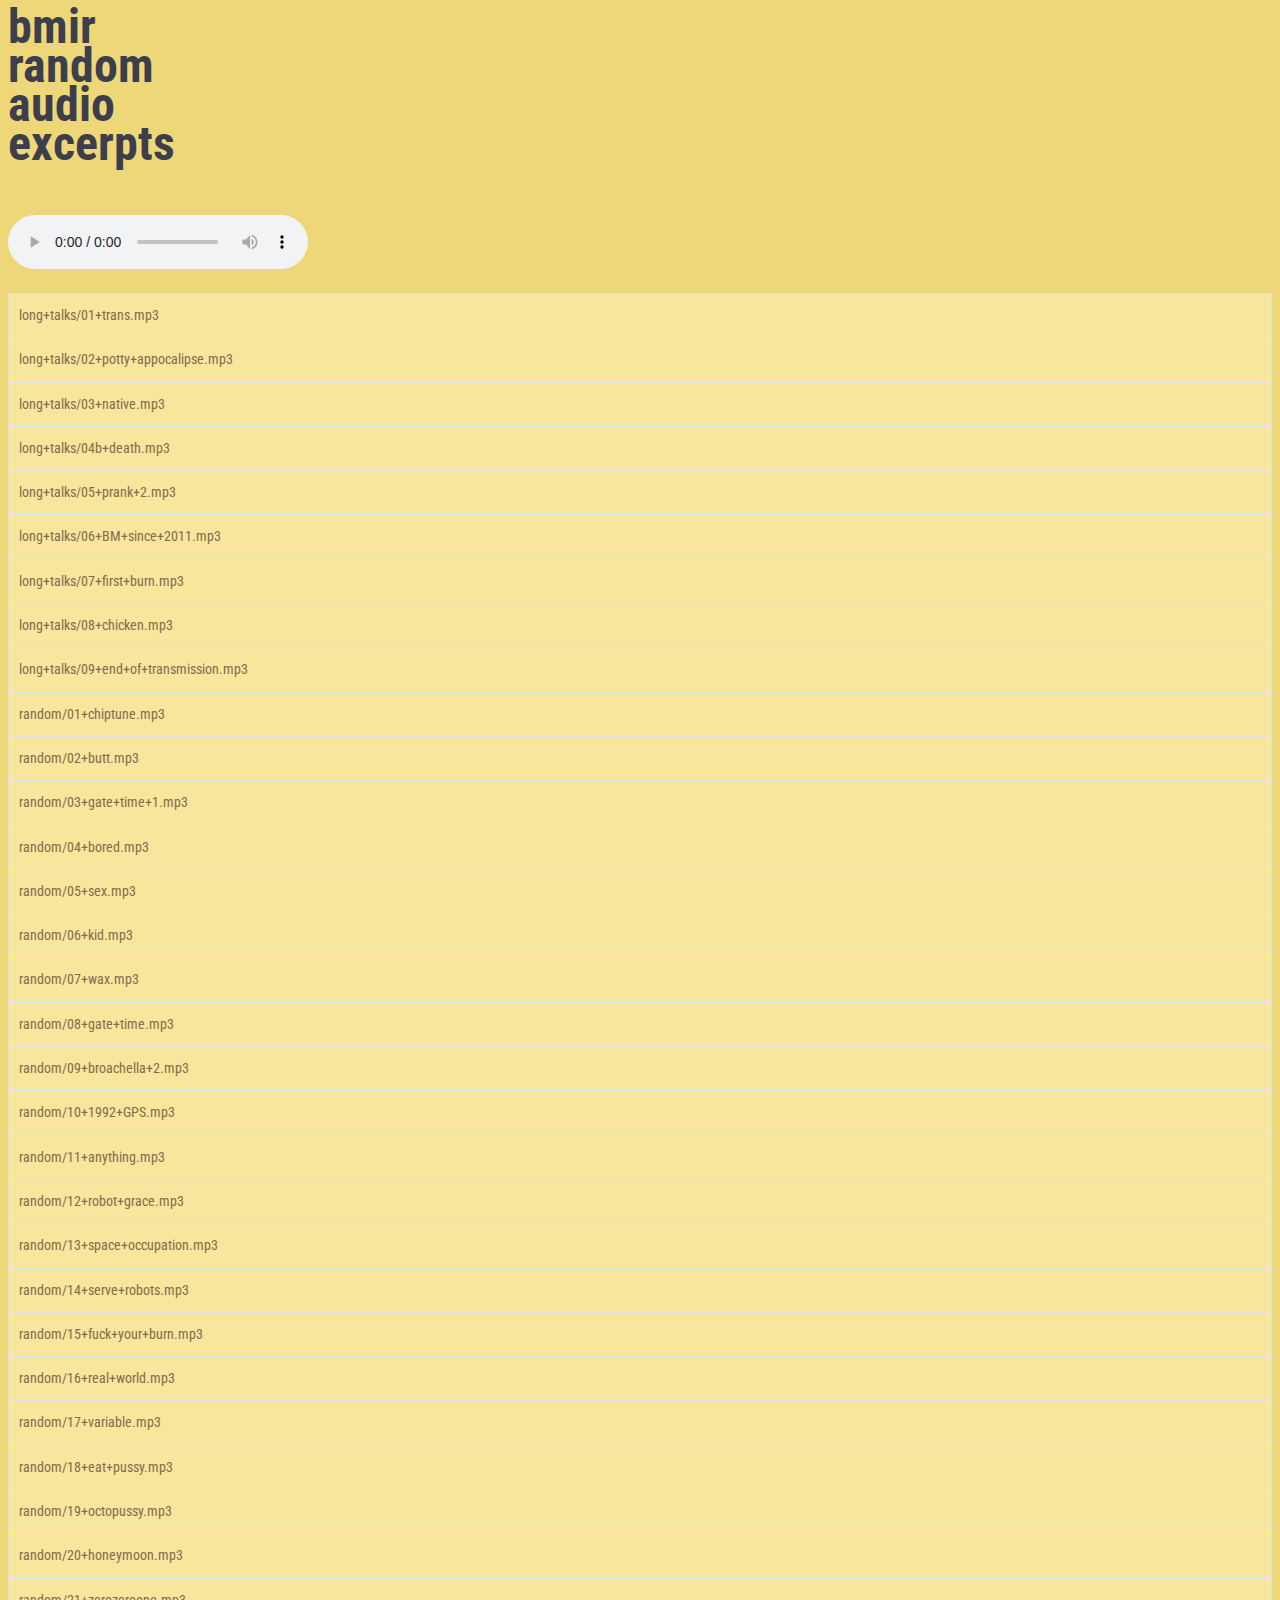
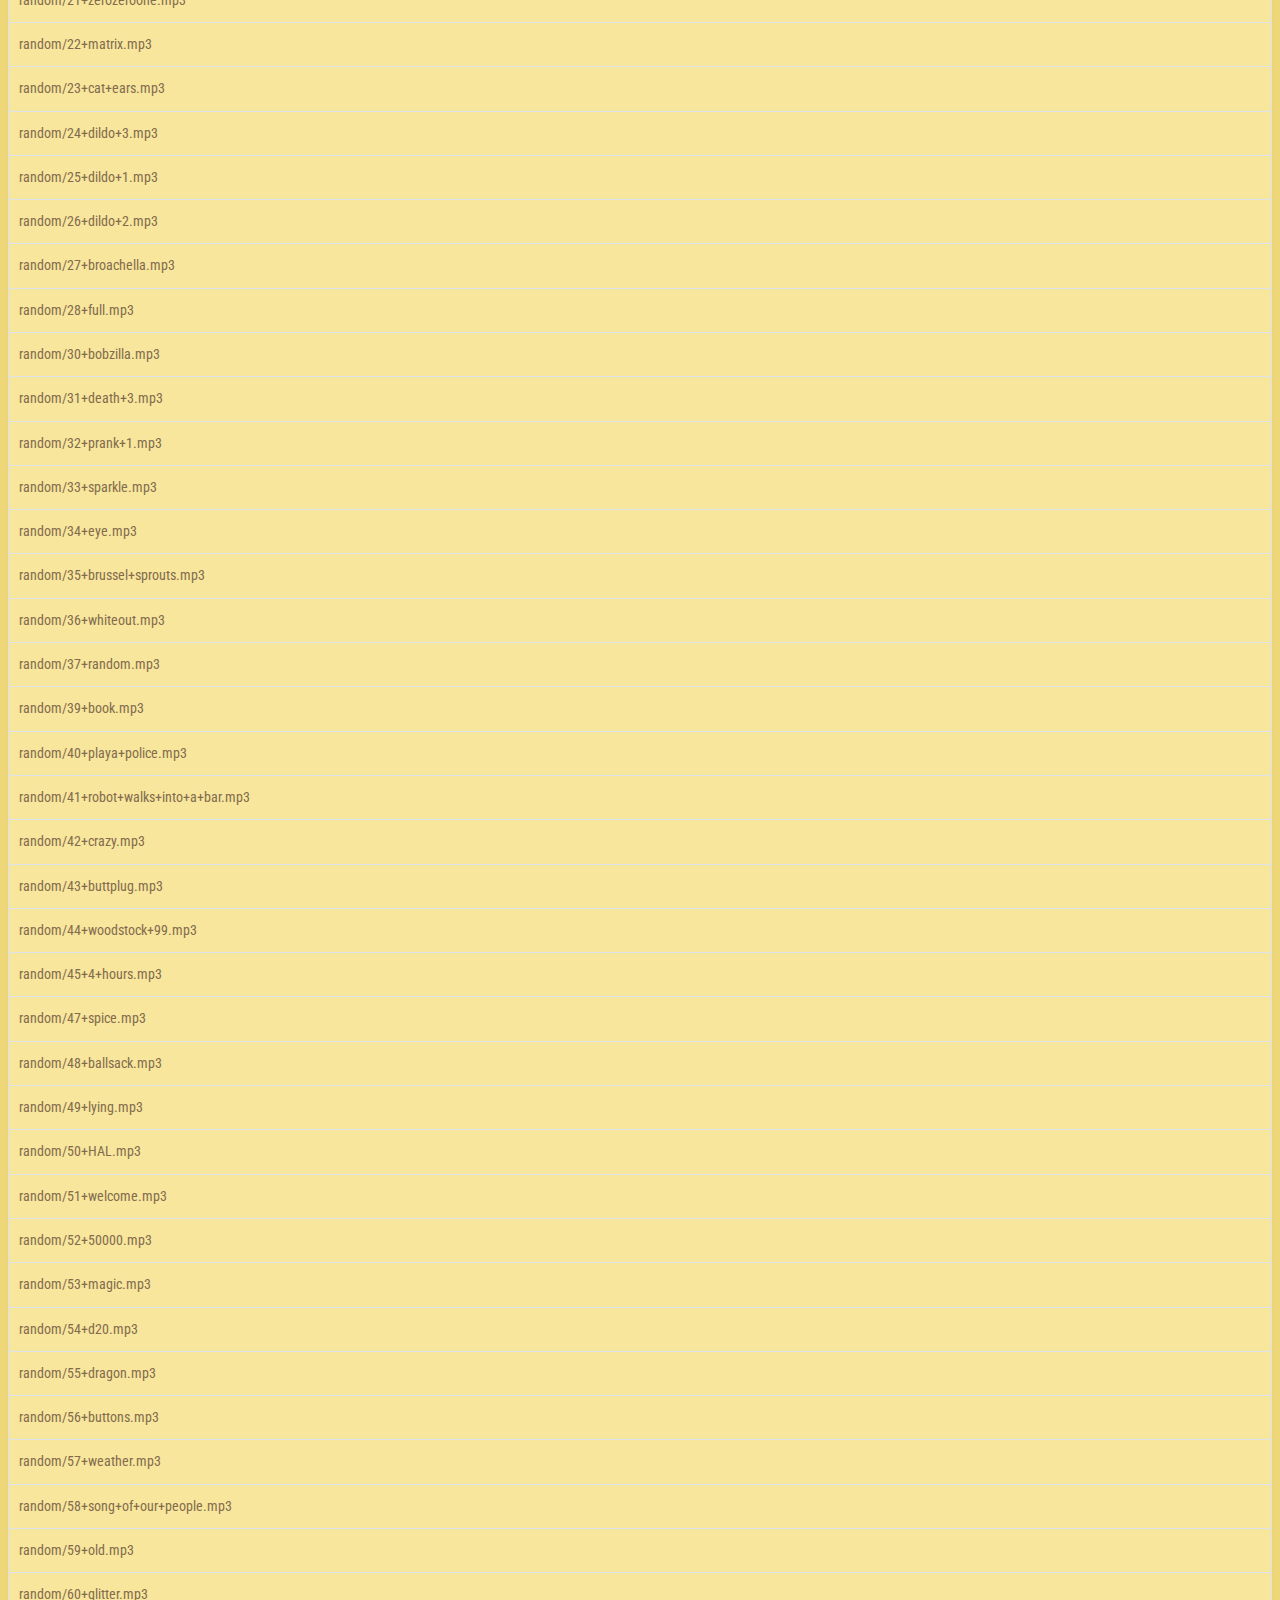
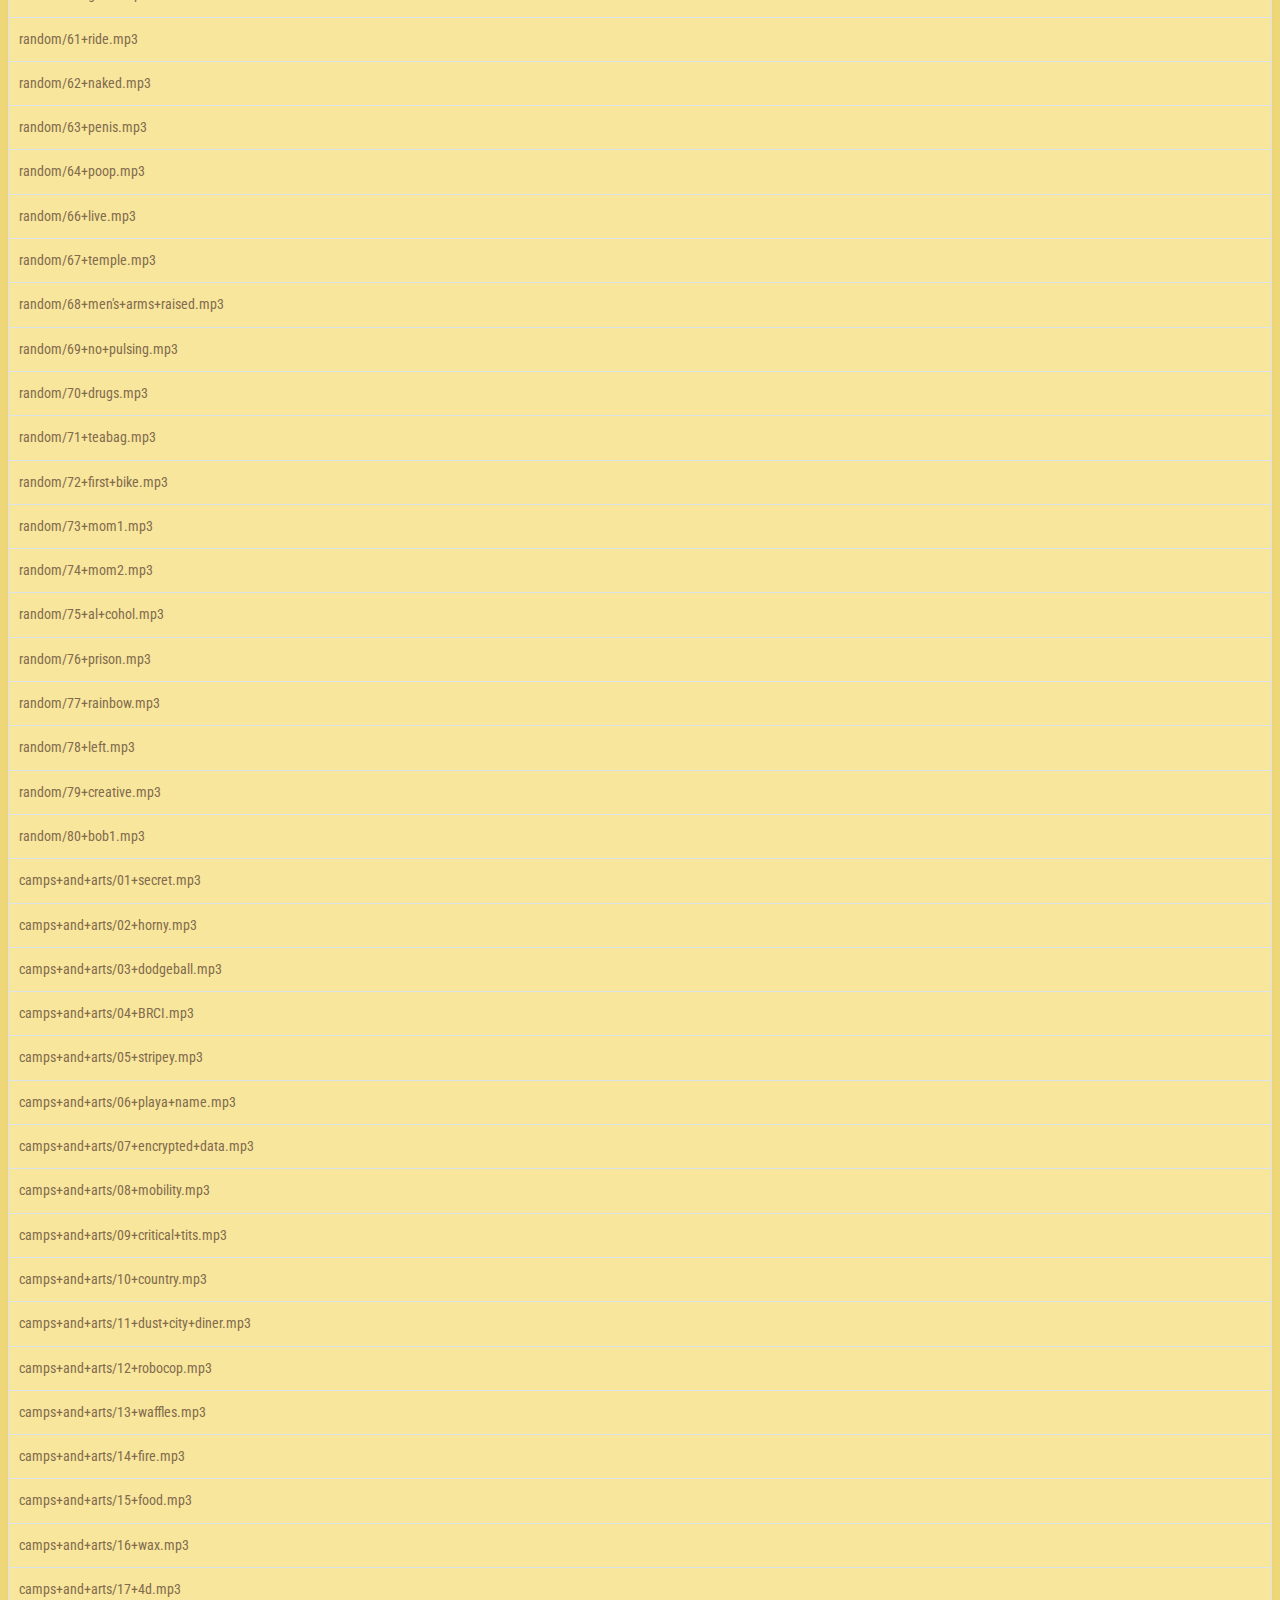
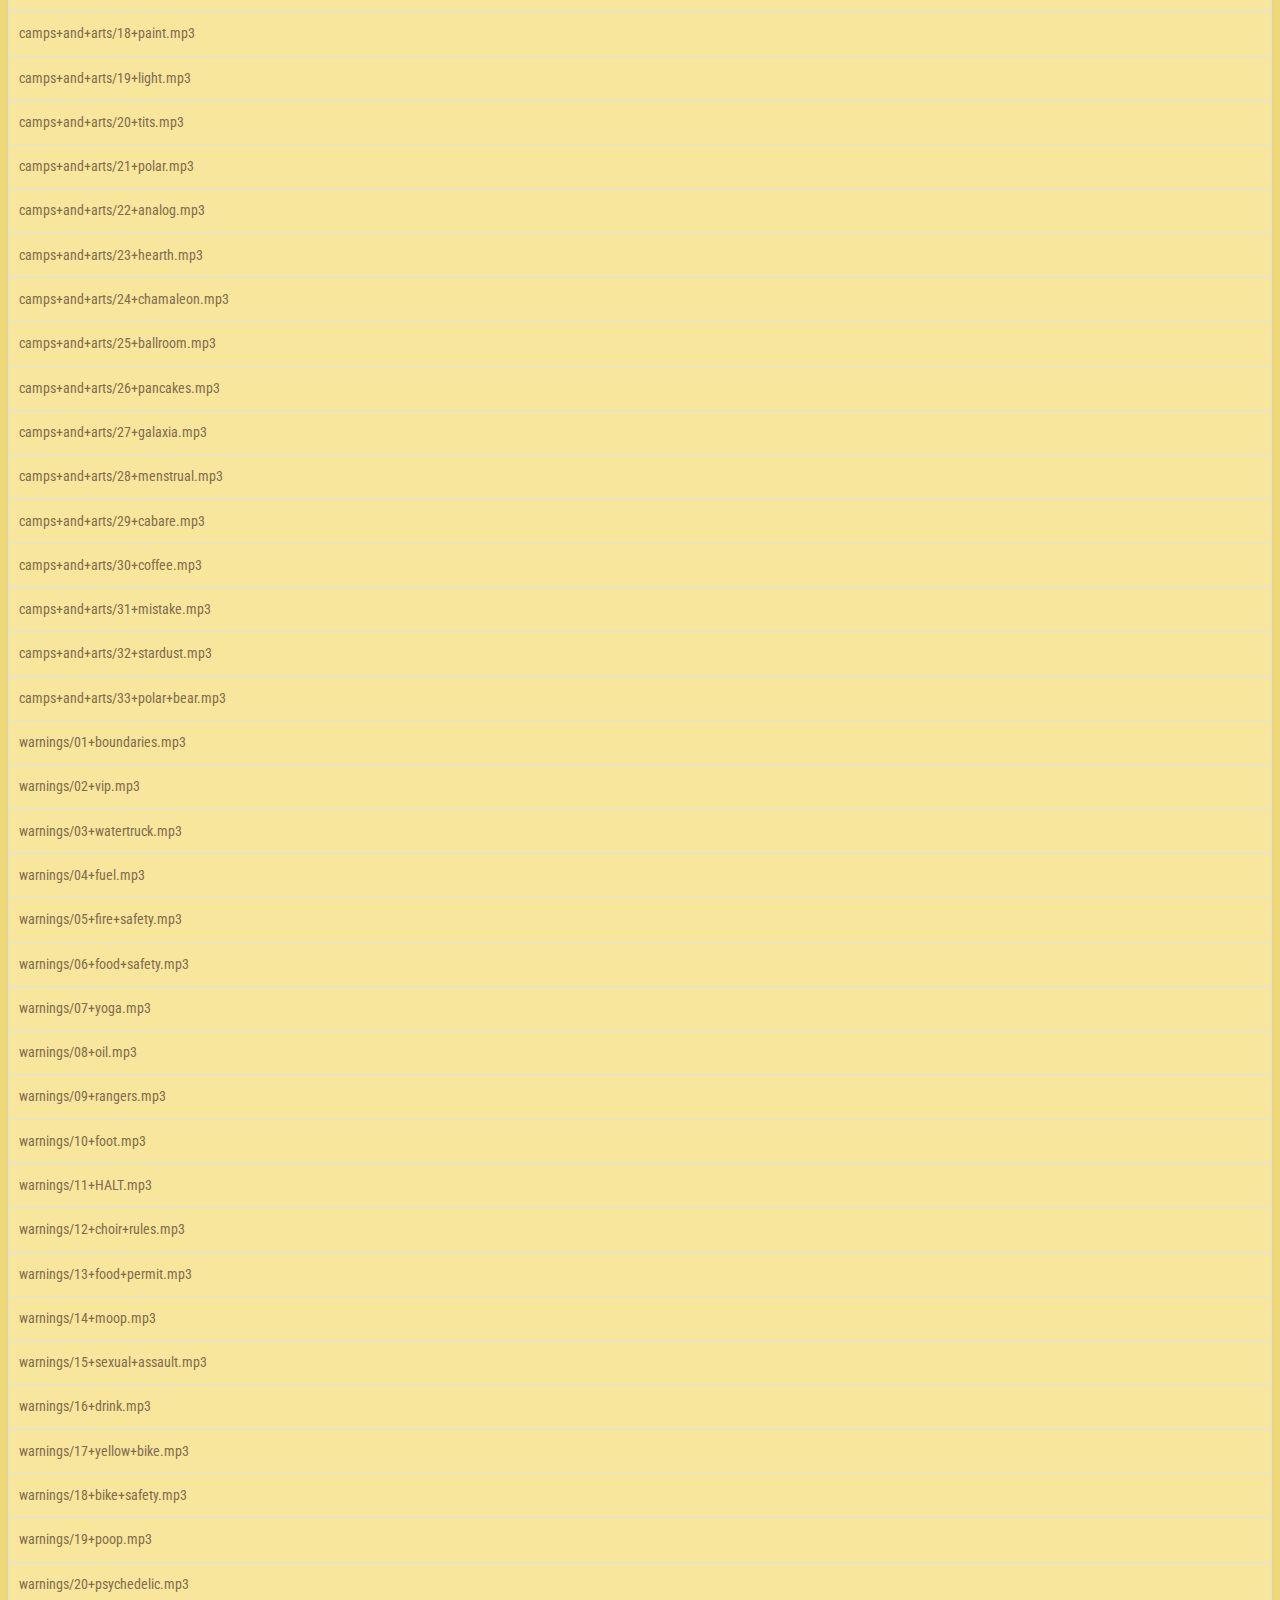
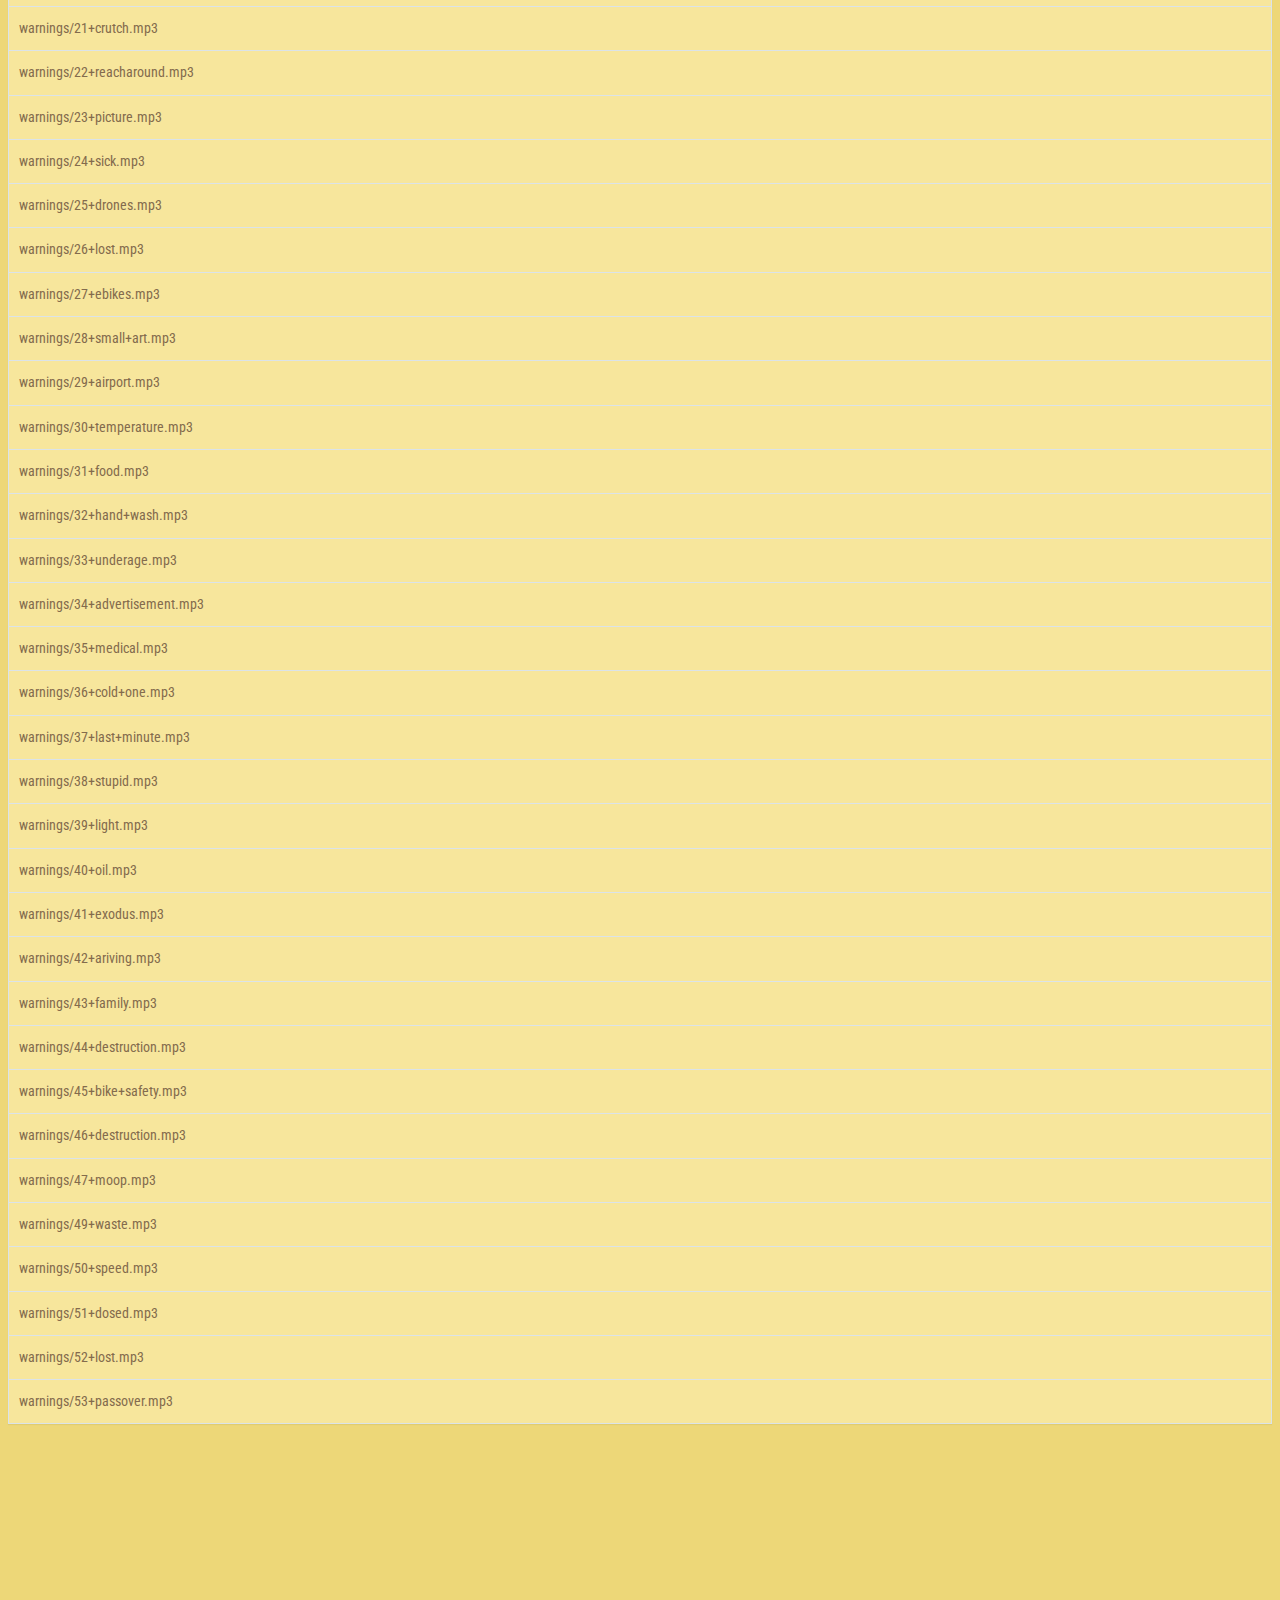
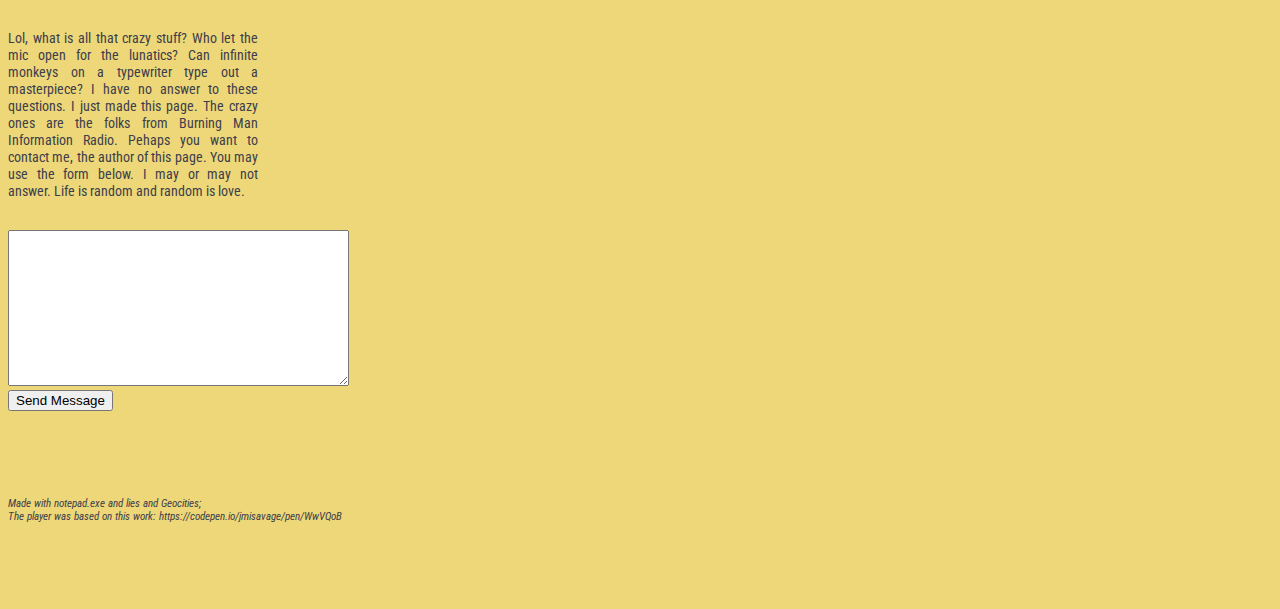
<file: inc2.html>
<!DOCTYPE html>
<html lang="en" >

<head>
    <meta charset="utf-8">
    <title>Random BMIR audio excerpts</title>
    <meta name="description" content="Random audio extracts from Burning Man Information Radio during the event">
    <meta name="author" content="randombmir">
    <meta name="viewport" content="width=device-width" />
  
  <!-- Global site tag (gtag.js) - Google Analytics -->
  <script async src="https://www.googletagmanager.com/gtag/js?id=UA-133495678-1"></script>
  <script>
    window.dataLayer = window.dataLayer || [];
    function gtag(){dataLayer.push(arguments);}
    gtag('js', new Date());
    gtag('config', 'UA-133495678-1');
  </script>
  

  <link href="https://fonts.googleapis.com/css?family=Roboto+Condensed:400,700" rel="stylesheet">
  <link rel='stylesheet' href='http://cdn.plyr.io/1.6.13/plyr.css'>
  <link rel="stylesheet" href="https://randombmir.github.io/style.css">
</head>






<body bgcolor="#edd778" style="
	font-family:'Roboto Condensed',tahoma,geneva,sans-serif;
	color:#3d3e4c;
	">

<span style="font-size:3em;line-height:80%; font-weight:bold;">
	bmir<br>
	random<br />
	audio<br />
	excerpts<br />
</span>

<p>&nbsp;</p>


  <div class="playlist">
  <div class="plyr">
		<audio controls></audio>
	</div>
	<ul class='playlist--list'>
      <li data-id="0" data-audio="https://s3-us-west-1.amazonaws.com/randombmir/long+talks/01+trans.mp3">long+talks/01+trans.mp3</li>
      <li data-id="1" data-audio="https://s3-us-west-1.amazonaws.com/randombmir/long+talks/02+potty+appocalipse.mp">long+talks/02+potty+appocalipse.mp3</li>
      <li data-id="2" data-audio="https://s3-us-west-1.amazonaws.com/randombmir/long+talks/03+native.mp3">long+talks/03+native.mp3</li>
      <li data-id="3" data-audio="https://s3-us-west-1.amazonaws.com/randombmir/long+talks/04b+death.mp3">long+talks/04b+death.mp3</li>
      <li data-id="4" data-audio="https://s3-us-west-1.amazonaws.com/randombmir/long+talks/05+prank+2.mp3">long+talks/05+prank+2.mp3</li>
      <li data-id="5" data-audio="https://s3-us-west-1.amazonaws.com/randombmir/long+talks/06+BM+since+2011.mp3">long+talks/06+BM+since+2011.mp3</li>
      <li data-id="6" data-audio="https://s3-us-west-1.amazonaws.com/randombmir/long+talks/07+first+burn.mp3">long+talks/07+first+burn.mp3</li>
      <li data-id="7" data-audio="https://s3-us-west-1.amazonaws.com/randombmir/long+talks/08+chicken.mp3">long+talks/08+chicken.mp3</li>
      <li data-id="8" data-audio="https://s3-us-west-1.amazonaws.com/randombmir/long+talks/09+end+of+transmission.mp3">long+talks/09+end+of+transmission.mp3</li>
      <li data-id="9" data-audio="https://s3-us-west-1.amazonaws.com/randombmir/random/01+chiptune.mp3">random/01+chiptune.mp3</li>
      <li data-id="10" data-audio="https://s3-us-west-1.amazonaws.com/randombmir/random/02+butt.mp3">random/02+butt.mp3</li>
      <li data-id="11" data-audio="https://s3-us-west-1.amazonaws.com/randombmir/random/03+gate+time+1.mp3">random/03+gate+time+1.mp3</li>
      <li data-id="12" data-audio="https://s3-us-west-1.amazonaws.com/randombmir/random/04+bored.mp3">random/04+bored.mp3</li>
      <li data-id="13" data-audio="https://s3-us-west-1.amazonaws.com/randombmir/random/05+sex.mp3">random/05+sex.mp3</li>
      <li data-id="14" data-audio="https://s3-us-west-1.amazonaws.com/randombmir/random/06+kid.mp3">random/06+kid.mp3</li>
      <li data-id="15" data-audio="https://s3-us-west-1.amazonaws.com/randombmir/random/07+wax.mp3">random/07+wax.mp3</li>
      <li data-id="16" data-audio="https://s3-us-west-1.amazonaws.com/randombmir/random/08+gate+time.mp3">random/08+gate+time.mp3</li>
      <li data-id="17" data-audio="https://s3-us-west-1.amazonaws.com/randombmir/random/09+broachella+2.mp3">random/09+broachella+2.mp3</li>
      <li data-id="18" data-audio="https://s3-us-west-1.amazonaws.com/randombmir/random/10+1992+GPS.mp3">random/10+1992+GPS.mp3</li>
      <li data-id="19" data-audio="https://s3-us-west-1.amazonaws.com/randombmir/random/11+anything.mp3">random/11+anything.mp3</li>
      <li data-id="20" data-audio="https://s3-us-west-1.amazonaws.com/randombmir/random/12+robot+grace.mp3">random/12+robot+grace.mp3</li>
      <li data-id="21" data-audio="https://s3-us-west-1.amazonaws.com/randombmir/random/13+space+occupation.mp3">random/13+space+occupation.mp3</li>
      <li data-id="22" data-audio="https://s3-us-west-1.amazonaws.com/randombmir/random/14+serve+robots.mp3">random/14+serve+robots.mp3</li>
      <li data-id="23" data-audio="https://s3-us-west-1.amazonaws.com/randombmir/random/15+fuck+your+burn.mp3">random/15+fuck+your+burn.mp3</li>
      <li data-id="24" data-audio="https://s3-us-west-1.amazonaws.com/randombmir/random/16+real+world.mp3">random/16+real+world.mp3</li>
      <li data-id="25" data-audio="https://s3-us-west-1.amazonaws.com/randombmir/random/17+variable.mp3">random/17+variable.mp3</li>
      <li data-id="26" data-audio="https://s3-us-west-1.amazonaws.com/randombmir/random/18+eat+pussy.mp3">random/18+eat+pussy.mp3</li>
      <li data-id="27" data-audio="https://s3-us-west-1.amazonaws.com/randombmir/random/19+octopussy.mp3">random/19+octopussy.mp3</li>
      <li data-id="28" data-audio="https://s3-us-west-1.amazonaws.com/randombmir/random/20+honeymoon.mp3">random/20+honeymoon.mp3</li>
      <li data-id="29" data-audio="https://s3-us-west-1.amazonaws.com/randombmir/random/21+zerozeroone.mp3">random/21+zerozeroone.mp3</li>
      <li data-id="30" data-audio="https://s3-us-west-1.amazonaws.com/randombmir/random/22+matrix.mp3">random/22+matrix.mp3</li>
      <li data-id="31" data-audio="https://s3-us-west-1.amazonaws.com/randombmir/random/23+cat+ears.mp3">random/23+cat+ears.mp3</li>
      <li data-id="32" data-audio="https://s3-us-west-1.amazonaws.com/randombmir/random/24+dildo+3.mp3">random/24+dildo+3.mp3</li>
      <li data-id="33" data-audio="https://s3-us-west-1.amazonaws.com/randombmir/random/25+dildo+1.mp3">random/25+dildo+1.mp3</li>
      <li data-id="34" data-audio="https://s3-us-west-1.amazonaws.com/randombmir/random/26+dildo+2.mp3">random/26+dildo+2.mp3</li>
      <li data-id="35" data-audio="https://s3-us-west-1.amazonaws.com/randombmir/random/27+broachella.mp3">random/27+broachella.mp3</li>
      <li data-id="36" data-audio="https://s3-us-west-1.amazonaws.com/randombmir/random/28+full.mp3">random/28+full.mp3</li>
      <li data-id="37" data-audio="https://s3-us-west-1.amazonaws.com/randombmir/random/30+bobzilla.mp3">random/30+bobzilla.mp3</li>
      <li data-id="38" data-audio="https://s3-us-west-1.amazonaws.com/randombmir/random/31+death+3.mp3">random/31+death+3.mp3</li>
      <li data-id="39" data-audio="https://s3-us-west-1.amazonaws.com/randombmir/random/32+prank+1.mp3">random/32+prank+1.mp3</li>
      <li data-id="40" data-audio="https://s3-us-west-1.amazonaws.com/randombmir/random/33+sparkle.mp3">random/33+sparkle.mp3</li>
      <li data-id="41" data-audio="https://s3-us-west-1.amazonaws.com/randombmir/random/34+eye.mp3">random/34+eye.mp3</li>
      <li data-id="42" data-audio="https://s3-us-west-1.amazonaws.com/randombmir/random/35+brussel+sprouts.mp3">random/35+brussel+sprouts.mp3</li>
      <li data-id="43" data-audio="https://s3-us-west-1.amazonaws.com/randombmir/random/36+whiteout.mp3">random/36+whiteout.mp3</li>
      <li data-id="44" data-audio="https://s3-us-west-1.amazonaws.com/randombmir/random/37+random.mp3">random/37+random.mp3</li>
      <li data-id="45" data-audio="https://s3-us-west-1.amazonaws.com/randombmir/random/39+book.mp3">random/39+book.mp3</li>
      <li data-id="46" data-audio="https://s3-us-west-1.amazonaws.com/randombmir/random/40+playa+police.mp3">random/40+playa+police.mp3</li>
      <li data-id="47" data-audio="https://s3-us-west-1.amazonaws.com/randombmir/random/41+robot+walks+into+a+bar.mp3">random/41+robot+walks+into+a+bar.mp3</li>
      <li data-id="48" data-audio="https://s3-us-west-1.amazonaws.com/randombmir/random/42+crazy.mp3">random/42+crazy.mp3</li>
      <li data-id="49" data-audio="https://s3-us-west-1.amazonaws.com/randombmir/random/43+buttplug.mp3">random/43+buttplug.mp3</li>
      <li data-id="50" data-audio="https://s3-us-west-1.amazonaws.com/randombmir/random/44+woodstock+99.mp3">random/44+woodstock+99.mp3</li>
      <li data-id="51" data-audio="https://s3-us-west-1.amazonaws.com/randombmir/random/45+4+hours.mp3">random/45+4+hours.mp3</li>
      <li data-id="52" data-audio="https://s3-us-west-1.amazonaws.com/randombmir/random/47+spice.mp3">random/47+spice.mp3</li>
      <li data-id="53" data-audio="https://s3-us-west-1.amazonaws.com/randombmir/random/48+ballsack.mp3">random/48+ballsack.mp3</li>
      <li data-id="54" data-audio="https://s3-us-west-1.amazonaws.com/randombmir/random/49+lying.mp3">random/49+lying.mp3</li>
      <li data-id="55" data-audio="https://s3-us-west-1.amazonaws.com/randombmir/random/50+HAL.mp3">random/50+HAL.mp3</li>
      <li data-id="56" data-audio="https://s3-us-west-1.amazonaws.com/randombmir/random/51+welcome.mp3">random/51+welcome.mp3</li>
      <li data-id="57" data-audio="https://s3-us-west-1.amazonaws.com/randombmir/random/52+50000.mp3">random/52+50000.mp3</li>
      <li data-id="58" data-audio="https://s3-us-west-1.amazonaws.com/randombmir/random/53+magic.mp3">random/53+magic.mp3</li>
      <li data-id="59" data-audio="https://s3-us-west-1.amazonaws.com/randombmir/random/54+d20.mp3">random/54+d20.mp3</li>
      <li data-id="60" data-audio="https://s3-us-west-1.amazonaws.com/randombmir/random/55+dragon.mp3">random/55+dragon.mp3</li>
      <li data-id="61" data-audio="https://s3-us-west-1.amazonaws.com/randombmir/random/56+buttons.mp3">random/56+buttons.mp3</li>
      <li data-id="62" data-audio="https://s3-us-west-1.amazonaws.com/randombmir/random/57+weather.mp3">random/57+weather.mp3</li>
      <li data-id="63" data-audio="https://s3-us-west-1.amazonaws.com/randombmir/random/58+song+of+our+people.mp3">random/58+song+of+our+people.mp3</li>
      <li data-id="64" data-audio="https://s3-us-west-1.amazonaws.com/randombmir/random/59+old.mp3">random/59+old.mp3</li>
      <li data-id="65" data-audio="https://s3-us-west-1.amazonaws.com/randombmir/random/60+glitter.mp3">random/60+glitter.mp3</li>
      <li data-id="66" data-audio="https://s3-us-west-1.amazonaws.com/randombmir/random/61+ride.mp3">random/61+ride.mp3</li>
      <li data-id="67" data-audio="https://s3-us-west-1.amazonaws.com/randombmir/random/62+naked.mp3">random/62+naked.mp3</li>
      <li data-id="68" data-audio="https://s3-us-west-1.amazonaws.com/randombmir/random/63+penis.mp3">random/63+penis.mp3</li>
      <li data-id="69" data-audio="https://s3-us-west-1.amazonaws.com/randombmir/random/64+poop.mp3">random/64+poop.mp3</li>
      <li data-id="70" data-audio="https://s3-us-west-1.amazonaws.com/randombmir/random/66+live.mp3">random/66+live.mp3</li>
      <li data-id="71" data-audio="https://s3-us-west-1.amazonaws.com/randombmir/random/67+temple.mp3">random/67+temple.mp3</li>
      <li data-id="72" data-audio="https://s3-us-west-1.amazonaws.com/randombmir/random/68+men's+arms+raised.mp3">random/68+men's+arms+raised.mp3</li>
      <li data-id="73" data-audio="https://s3-us-west-1.amazonaws.com/randombmir/random/69+no+pulsing.mp3">random/69+no+pulsing.mp3</li>
      <li data-id="74" data-audio="https://s3-us-west-1.amazonaws.com/randombmir/random/70+drugs.mp3">random/70+drugs.mp3</li>
      <li data-id="75" data-audio="https://s3-us-west-1.amazonaws.com/randombmir/random/71+teabag.mp3">random/71+teabag.mp3</li>
      <li data-id="76" data-audio="https://s3-us-west-1.amazonaws.com/randombmir/random/72+first+bike.mp3">random/72+first+bike.mp3</li>
      <li data-id="77" data-audio="https://s3-us-west-1.amazonaws.com/randombmir/random/73+mom1.mp3">random/73+mom1.mp3</li>
      <li data-id="78" data-audio="https://s3-us-west-1.amazonaws.com/randombmir/random/74+mom2.mp3">random/74+mom2.mp3</li>
      <li data-id="79" data-audio="https://s3-us-west-1.amazonaws.com/randombmir/random/75+al+cohol.mp3">random/75+al+cohol.mp3</li>
      <li data-id="80" data-audio="https://s3-us-west-1.amazonaws.com/randombmir/random/76+prison.mp3">random/76+prison.mp3</li>
      <li data-id="81" data-audio="https://s3-us-west-1.amazonaws.com/randombmir/random/77+rainbow.mp3">random/77+rainbow.mp3</li>
      <li data-id="82" data-audio="https://s3-us-west-1.amazonaws.com/randombmir/random/78+left.mp3">random/78+left.mp3</li>
      <li data-id="83" data-audio="https://s3-us-west-1.amazonaws.com/randombmir/random/79+creative.mp3">random/79+creative.mp3</li>
      <li data-id="84" data-audio="https://s3-us-west-1.amazonaws.com/randombmir/random/80+bob1.mp3">random/80+bob1.mp3</li>
      <li data-id="85" data-audio="https://s3-us-west-1.amazonaws.com/randombmir/camps+and+arts/01+secret.mp3">camps+and+arts/01+secret.mp3</li>
      <li data-id="86" data-audio="https://s3-us-west-1.amazonaws.com/randombmir/camps+and+arts/02+horny.mp3">camps+and+arts/02+horny.mp3</li>
      <li data-id="87" data-audio="https://s3-us-west-1.amazonaws.com/randombmir/camps+and+arts/03+dodgeball.mp3">camps+and+arts/03+dodgeball.mp3</li>
      <li data-id="88" data-audio="https://s3-us-west-1.amazonaws.com/randombmir/camps+and+arts/04+BRCI.mp3">camps+and+arts/04+BRCI.mp3</li>
      <li data-id="89" data-audio="https://s3-us-west-1.amazonaws.com/randombmir/camps+and+arts/05+stripey.mp3">camps+and+arts/05+stripey.mp3</li>
      <li data-id="90" data-audio="https://s3-us-west-1.amazonaws.com/randombmir/camps+and+arts/06+playa+name.mp3">camps+and+arts/06+playa+name.mp3</li>
      <li data-id="91" data-audio="https://s3-us-west-1.amazonaws.com/randombmir/camps+and+arts/07+encrypted+data.mp3">camps+and+arts/07+encrypted+data.mp3</li>
      <li data-id="92" data-audio="https://s3-us-west-1.amazonaws.com/randombmir/camps+and+arts/08+mobility.mp3">camps+and+arts/08+mobility.mp3</li>
      <li data-id="93" data-audio="https://s3-us-west-1.amazonaws.com/randombmir/camps+and+arts/09+critical+tits.mp3">camps+and+arts/09+critical+tits.mp3</li>
      <li data-id="94" data-audio="https://s3-us-west-1.amazonaws.com/randombmir/camps+and+arts/10+country.mp3">camps+and+arts/10+country.mp3</li>
      <li data-id="95" data-audio="https://s3-us-west-1.amazonaws.com/randombmir/camps+and+arts/11+dust+city+diner.mp3">camps+and+arts/11+dust+city+diner.mp3</li>
      <li data-id="96" data-audio="https://s3-us-west-1.amazonaws.com/randombmir/camps+and+arts/12+robocop.mp3">camps+and+arts/12+robocop.mp3</li>
      <li data-id="97" data-audio="https://s3-us-west-1.amazonaws.com/randombmir/camps+and+arts/13+waffles.mp3">camps+and+arts/13+waffles.mp3</li>
      <li data-id="98" data-audio="https://s3-us-west-1.amazonaws.com/randombmir/camps+and+arts/14+fire.mp3">camps+and+arts/14+fire.mp3</li>
      <li data-id="99" data-audio="https://s3-us-west-1.amazonaws.com/randombmir/camps+and+arts/15+food.mp3">camps+and+arts/15+food.mp3</li>
    <li data-id="100" data-audio="https://s3-us-west-1.amazonaws.com/randombmir/camps+and+arts/16+wax.mp3">camps+and+arts/16+wax.mp3</li>
    <li data-id="101" data-audio="https://s3-us-west-1.amazonaws.com/randombmir/camps+and+arts/17+4d.mp3">camps+and+arts/17+4d.mp3</li>
    <li data-id="102" data-audio="https://s3-us-west-1.amazonaws.com/randombmir/camps+and+arts/18+paint.mp3">camps+and+arts/18+paint.mp3</li>
    <li data-id="103" data-audio="https://s3-us-west-1.amazonaws.com/randombmir/camps+and+arts/19+light.mp3">camps+and+arts/19+light.mp3</li>
    <li data-id="104" data-audio="https://s3-us-west-1.amazonaws.com/randombmir/camps+and+arts/20+tits.mp3">camps+and+arts/20+tits.mp3</li>
    <li data-id="105" data-audio="https://s3-us-west-1.amazonaws.com/randombmir/camps+and+arts/21+polar.mp3">camps+and+arts/21+polar.mp3</li>
    <li data-id="106" data-audio="https://s3-us-west-1.amazonaws.com/randombmir/camps+and+arts/22+analog.mp3">camps+and+arts/22+analog.mp3</li>
    <li data-id="107" data-audio="https://s3-us-west-1.amazonaws.com/randombmir/camps+and+arts/23+hearth.mp3">camps+and+arts/23+hearth.mp3</li>
    <li data-id="108" data-audio="https://s3-us-west-1.amazonaws.com/randombmir/camps+and+arts/24+chamaleon.mp3">camps+and+arts/24+chamaleon.mp3</li>
    <li data-id="109" data-audio="https://s3-us-west-1.amazonaws.com/randombmir/camps+and+arts/25+ballroom.mp3">camps+and+arts/25+ballroom.mp3</li>
    <li data-id="110" data-audio="https://s3-us-west-1.amazonaws.com/randombmir/camps+and+arts/26+pancakes.mp3">camps+and+arts/26+pancakes.mp3</li>
    <li data-id="111" data-audio="https://s3-us-west-1.amazonaws.com/randombmir/camps+and+arts/27+galaxia.mp3">camps+and+arts/27+galaxia.mp3</li>
    <li data-id="112" data-audio="https://s3-us-west-1.amazonaws.com/randombmir/camps+and+arts/28+menstrual.mp3">camps+and+arts/28+menstrual.mp3</li>
    <li data-id="113" data-audio="https://s3-us-west-1.amazonaws.com/randombmir/camps+and+arts/29+cabare.mp3">camps+and+arts/29+cabare.mp3</li>
    <li data-id="114" data-audio="https://s3-us-west-1.amazonaws.com/randombmir/camps+and+arts/30+coffee.mp3">camps+and+arts/30+coffee.mp3</li>
    <li data-id="115" data-audio="https://s3-us-west-1.amazonaws.com/randombmir/camps+and+arts/31+mistake.mp3">camps+and+arts/31+mistake.mp3</li>
    <li data-id="116" data-audio="https://s3-us-west-1.amazonaws.com/randombmir/camps+and+arts/32+stardust.mp3">camps+and+arts/32+stardust.mp3</li>
    <li data-id="117" data-audio="https://s3-us-west-1.amazonaws.com/randombmir/camps+and+arts/33+polar+bear.mp3">camps+and+arts/33+polar+bear.mp3</li>
    <li data-id="118" data-audio="https://s3-us-west-1.amazonaws.com/randombmir/warnings/01+boundaries.mp3">warnings/01+boundaries.mp3</li>
    <li data-id="119" data-audio="https://s3-us-west-1.amazonaws.com/randombmir/warnings/02+vip.mp3">warnings/02+vip.mp3</li>
    <li data-id="120" data-audio="https://s3-us-west-1.amazonaws.com/randombmir/warnings/03+watertruck.mp3">warnings/03+watertruck.mp3</li>
    <li data-id="121" data-audio="https://s3-us-west-1.amazonaws.com/randombmir/warnings/04+fuel.mp3">warnings/04+fuel.mp3</li>
    <li data-id="122" data-audio="https://s3-us-west-1.amazonaws.com/randombmir/warnings/05+fire+safety.mp3">warnings/05+fire+safety.mp3</li>
    <li data-id="123" data-audio="https://s3-us-west-1.amazonaws.com/randombmir/warnings/06+food+safety.mp3">warnings/06+food+safety.mp3</li>
    <li data-id="124" data-audio="https://s3-us-west-1.amazonaws.com/randombmir/warnings/07+yoga.mp3">warnings/07+yoga.mp3</li>
    <li data-id="125" data-audio="https://s3-us-west-1.amazonaws.com/randombmir/warnings/08+oil.mp3">warnings/08+oil.mp3</li>
    <li data-id="126" data-audio="https://s3-us-west-1.amazonaws.com/randombmir/warnings/09+rangers.mp3">warnings/09+rangers.mp3</li>
    <li data-id="127" data-audio="https://s3-us-west-1.amazonaws.com/randombmir/warnings/10+foot.mp3">warnings/10+foot.mp3</li>
    <li data-id="128" data-audio="https://s3-us-west-1.amazonaws.com/randombmir/warnings/11+HALT.mp3">warnings/11+HALT.mp3</li>
    <li data-id="129" data-audio="https://s3-us-west-1.amazonaws.com/randombmir/warnings/12+choir+rules.mp3">warnings/12+choir+rules.mp3</li>
    <li data-id="130" data-audio="https://s3-us-west-1.amazonaws.com/randombmir/warnings/13+food+permit.mp3">warnings/13+food+permit.mp3</li>
    <li data-id="131" data-audio="https://s3-us-west-1.amazonaws.com/randombmir/warnings/14+moop.mp3">warnings/14+moop.mp3</li>
    <li data-id="132" data-audio="https://s3-us-west-1.amazonaws.com/randombmir/warnings/15+sexual+assault.mp3">warnings/15+sexual+assault.mp3</li>
    <li data-id="133" data-audio="https://s3-us-west-1.amazonaws.com/randombmir/warnings/16+drink.mp3">warnings/16+drink.mp3</li>
    <li data-id="134" data-audio="https://s3-us-west-1.amazonaws.com/randombmir/warnings/17+yellow+bike.mp3">warnings/17+yellow+bike.mp3</li>
    <li data-id="135" data-audio="https://s3-us-west-1.amazonaws.com/randombmir/warnings/18+bike+safety.mp3">warnings/18+bike+safety.mp3</li>
    <li data-id="136" data-audio="https://s3-us-west-1.amazonaws.com/randombmir/warnings/19+poop.mp3">warnings/19+poop.mp3</li>
    <li data-id="137" data-audio="https://s3-us-west-1.amazonaws.com/randombmir/warnings/20+psychedelic.mp3">warnings/20+psychedelic.mp3</li>
    <li data-id="138" data-audio="https://s3-us-west-1.amazonaws.com/randombmir/warnings/21+crutch.mp3">warnings/21+crutch.mp3</li>
    <li data-id="139" data-audio="https://s3-us-west-1.amazonaws.com/randombmir/warnings/22+reacharound.mp3">warnings/22+reacharound.mp3</li>
    <li data-id="140" data-audio="https://s3-us-west-1.amazonaws.com/randombmir/warnings/23+picture.mp3">warnings/23+picture.mp3</li>
    <li data-id="141" data-audio="https://s3-us-west-1.amazonaws.com/randombmir/warnings/24+sick.mp3">warnings/24+sick.mp3</li>
    <li data-id="142" data-audio="https://s3-us-west-1.amazonaws.com/randombmir/warnings/25+drones.mp3">warnings/25+drones.mp3</li>
    <li data-id="143" data-audio="https://s3-us-west-1.amazonaws.com/randombmir/warnings/26+lost.mp3">warnings/26+lost.mp3</li>
    <li data-id="144" data-audio="https://s3-us-west-1.amazonaws.com/randombmir/warnings/27+ebikes.mp3">warnings/27+ebikes.mp3</li>
    <li data-id="145" data-audio="https://s3-us-west-1.amazonaws.com/randombmir/warnings/28+small+art.mp3">warnings/28+small+art.mp3</li>
    <li data-id="146" data-audio="https://s3-us-west-1.amazonaws.com/randombmir/warnings/29+airport.mp3">warnings/29+airport.mp3</li>
    <li data-id="147" data-audio="https://s3-us-west-1.amazonaws.com/randombmir/warnings/30+temperature.mp3">warnings/30+temperature.mp3</li>
    <li data-id="148" data-audio="https://s3-us-west-1.amazonaws.com/randombmir/warnings/31+food.mp3">warnings/31+food.mp3</li>
    <li data-id="149" data-audio="https://s3-us-west-1.amazonaws.com/randombmir/warnings/32+hand+wash.mp3">warnings/32+hand+wash.mp3</li>
    <li data-id="150" data-audio="https://s3-us-west-1.amazonaws.com/randombmir/warnings/33+underage.mp3">warnings/33+underage.mp3</li>
    <li data-id="151" data-audio="https://s3-us-west-1.amazonaws.com/randombmir/warnings/34+advertisement.mp3">warnings/34+advertisement.mp3</li>
    <li data-id="152" data-audio="https://s3-us-west-1.amazonaws.com/randombmir/warnings/35+medical.mp3">warnings/35+medical.mp3</li>
    <li data-id="153" data-audio="https://s3-us-west-1.amazonaws.com/randombmir/warnings/36+cold+one.mp3">warnings/36+cold+one.mp3</li>
    <li data-id="154" data-audio="https://s3-us-west-1.amazonaws.com/randombmir/warnings/37+last+minute.mp3">warnings/37+last+minute.mp3</li>
    <li data-id="155" data-audio="https://s3-us-west-1.amazonaws.com/randombmir/warnings/38+stupid.mp3">warnings/38+stupid.mp3</li>
    <li data-id="156" data-audio="https://s3-us-west-1.amazonaws.com/randombmir/warnings/39+light.mp3">warnings/39+light.mp3</li>
    <li data-id="157" data-audio="https://s3-us-west-1.amazonaws.com/randombmir/warnings/40+oil.mp3">warnings/40+oil.mp3</li>
    <li data-id="158" data-audio="https://s3-us-west-1.amazonaws.com/randombmir/warnings/41+exodus.mp3">warnings/41+exodus.mp3</li>
    <li data-id="159" data-audio="https://s3-us-west-1.amazonaws.com/randombmir/warnings/42+ariving.mp3">warnings/42+ariving.mp3</li>
    <li data-id="160" data-audio="https://s3-us-west-1.amazonaws.com/randombmir/warnings/43+family.mp3">warnings/43+family.mp3</li>
    <li data-id="161" data-audio="https://s3-us-west-1.amazonaws.com/randombmir/warnings/44+destruction.mp3">warnings/44+destruction.mp3</li>
    <li data-id="162" data-audio="https://s3-us-west-1.amazonaws.com/randombmir/warnings/45+bike+safety.mp3">warnings/45+bike+safety.mp3</li>
    <li data-id="163" data-audio="https://s3-us-west-1.amazonaws.com/randombmir/warnings/46+destruction.mp3">warnings/46+destruction.mp3</li>
    <li data-id="164" data-audio="https://s3-us-west-1.amazonaws.com/randombmir/warnings/47+moop.mp3">warnings/47+moop.mp3</li>
    <li data-id="165" data-audio="https://s3-us-west-1.amazonaws.com/randombmir/warnings/49+waste.mp3">warnings/49+waste.mp3</li>
    <li data-id="166" data-audio="https://s3-us-west-1.amazonaws.com/randombmir/warnings/50+speed.mp3">warnings/50+speed.mp3</li>
    <li data-id="167" data-audio="https://s3-us-west-1.amazonaws.com/randombmir/warnings/51+dosed.mp3">warnings/51+dosed.mp3</li>
    <li data-id="168" data-audio="https://s3-us-west-1.amazonaws.com/randombmir/warnings/52+lost.mp3">warnings/52+lost.mp3</li>
    <li data-id="169" data-audio="https://s3-us-west-1.amazonaws.com/randombmir/warnings/53+passover.mp3">warnings/53+passover.mp3</li>

</ul>
</div>


<p>&nbsp;</p>
<p>&nbsp;</p>
<p>&nbsp;</p>
<p>&nbsp;</p>
<p>&nbsp;</p>
<p style="	display: inline-block;
		width: 250px;
		border: 0px solid #000;
		font-size:0.9em;
		text-align: justify;">
Lol, what is all that crazy stuff? Who let the mic open for the lunatics? Can infinite monkeys on a typewriter type out a masterpiece? I have no answer to these questions. I just made this page. The crazy ones are the folks from Burning Man Information Radio. Pehaps you want to contact me, the author of this page. You may use the form below. I may or may not answer. Life is random and random is love.</p>
<p>
<form method="POST" action="https://formspree.io/&#114&#97&#110&#100&#111&#109&#98&#109&#105&#114&#64&#111&#117&#116&#108&#111&#111&#107&#46&#99&#111&#109&#13&#10&#13&#10&#13&#10">
  <input type="text" name="_gotcha" style="display:none" />
  <textarea rows="10" cols="40" name="message" placeholder=" "></textarea><br>
  <button type="submit">Send Message</button>
</form>
</p>
<p>&nbsp;</p>
<p>&nbsp;</p>
<p style="font-size:0.7em; font-style: italic;">
Made with notepad.exe and lies and Geocities;<br> 
The player was based on this work: https://codepen.io/jmisavage/pen/WwVQoB
</p>
<p>&nbsp;</p>
<p>&nbsp;</p>
<div style="display: none;"><svg xmlns="http://www.w3.org/2000/svg"><symbol id="plyr-captions-off" viewBox="0 0 18 18"><path d="M1 1c-.6 0-1 .4-1 1v11c0 .6.4 1 1 1h4.6l2.7 2.7c.2.2.4.3.7.3.3 0 .5-.1.7-.3l2.7-2.7H17c.6 0 1-.4 1-1V2c0-.6-.4-1-1-1H1zm4.52 10.15c1.99 0 3.01-1.32 3.28-2.41l-1.29-.39c-.19.66-.78 1.45-1.99 1.45-1.14 0-2.2-.83-2.2-2.34 0-1.61 1.12-2.37 2.18-2.37 1.23 0 1.78.75 1.95 1.43l1.3-.41C8.47 4.96 7.46 3.76 5.5 3.76c-1.9 0-3.61 1.44-3.61 3.7 0 2.26 1.65 3.69 3.63 3.69zm7.57 0c1.99 0 3.01-1.32 3.28-2.41l-1.29-.39c-.19.66-.78 1.45-1.99 1.45-1.14 0-2.2-.83-2.2-2.34 0-1.61 1.12-2.37 2.18-2.37 1.23 0 1.78.75 1.95 1.43l1.3-.41c-.28-1.15-1.29-2.35-3.25-2.35-1.9 0-3.61 1.44-3.61 3.7 0 2.26 1.65 3.69 3.63 3.69z" fill-rule="evenodd" fill-opacity=".5"/></symbol><symbol id="plyr-captions-on" viewBox="0 0 18 18"><path d="M1 1c-.6 0-1 .4-1 1v11c0 .6.4 1 1 1h4.6l2.7 2.7c.2.2.4.3.7.3.3 0 .5-.1.7-.3l2.7-2.7H17c.6 0 1-.4 1-1V2c0-.6-.4-1-1-1H1zm4.52 10.15c1.99 0 3.01-1.32 3.28-2.41l-1.29-.39c-.19.66-.78 1.45-1.99 1.45-1.14 0-2.2-.83-2.2-2.34 0-1.61 1.12-2.37 2.18-2.37 1.23 0 1.78.75 1.95 1.43l1.3-.41C8.47 4.96 7.46 3.76 5.5 3.76c-1.9 0-3.61 1.44-3.61 3.7 0 2.26 1.65 3.69 3.63 3.69zm7.57 0c1.99 0 3.01-1.32 3.28-2.41l-1.29-.39c-.19.66-.78 1.45-1.99 1.45-1.14 0-2.2-.83-2.2-2.34 0-1.61 1.12-2.37 2.18-2.37 1.23 0 1.78.75 1.95 1.43l1.3-.41c-.28-1.15-1.29-2.35-3.25-2.35-1.9 0-3.61 1.44-3.61 3.7 0 2.26 1.65 3.69 3.63 3.69z" fill-rule="evenodd"/></symbol><symbol id="plyr-enter-fullscreen" viewBox="0 0 18 18"><path d="M10 3h3.6l-4 4L11 8.4l4-4V8h2V1h-7zM7 9.6l-4 4V10H1v7h7v-2H4.4l4-4z"/></symbol><symbol id="plyr-exit-fullscreen" viewBox="0 0 18 18"><path d="M1 12h3.6l-4 4L2 17.4l4-4V17h2v-7H1zM16 .6l-4 4V1h-2v7h7V6h-3.6l4-4z"/></symbol><symbol id="plyr-fast-forward" viewBox="0 0 18 18"><path d="M7.875 7.171L0 1v16l7.875-6.171V17L18 9 7.875 1z"/></symbol><symbol id="plyr-muted" viewBox="0 0 18 18"><path d="M12.4 12.5l2.1-2.1 2.1 2.1 1.4-1.4L15.9 9 18 6.9l-1.4-1.4-2.1 2.1-2.1-2.1L11 6.9 13.1 9 11 11.1zM3.786 6.008H.714C.286 6.008 0 6.31 0 6.76v4.512c0 .452.286.752.714.752h3.072l4.071 3.858c.5.3 1.143 0 1.143-.602V2.752c0-.601-.643-.977-1.143-.601L3.786 6.008z"/></symbol><symbol id="plyr-pause" viewBox="0 0 18 18"><path d="M6 1H3c-.6 0-1 .4-1 1v14c0 .6.4 1 1 1h3c.6 0 1-.4 1-1V2c0-.6-.4-1-1-1zM12 1c-.6 0-1 .4-1 1v14c0 .6.4 1 1 1h3c.6 0 1-.4 1-1V2c0-.6-.4-1-1-1h-3z"/></symbol><symbol id="plyr-play" viewBox="0 0 18 18"><path d="M15.562 8.1L3.87.225C3.052-.337 2 .225 2 1.125v15.75c0 .9 1.052 1.462 1.87.9L15.563 9.9c.584-.45.584-1.35 0-1.8z"/></symbol><symbol id="plyr-restart" viewBox="0 0 18 18"><path d="M9.7 1.2l.7 6.4 2.1-2.1c1.9 1.9 1.9 5.1 0 7-.9 1-2.2 1.5-3.5 1.5-1.3 0-2.6-.5-3.5-1.5-1.9-1.9-1.9-5.1 0-7 .6-.6 1.4-1.1 2.3-1.3l-.6-1.9C6 2.6 4.9 3.2 4 4.1 1.3 6.8 1.3 11.2 4 14c1.3 1.3 3.1 2 4.9 2 1.9 0 3.6-.7 4.9-2 2.7-2.7 2.7-7.1 0-9.9L16 1.9l-6.3-.7z"/></symbol><symbol id="plyr-rewind" viewBox="0 0 18 18"><path d="M10.125 1L0 9l10.125 8v-6.171L18 17V1l-7.875 6.171z"/></symbol><symbol id="plyr-volume" viewBox="0 0 18 18"><path d="M15.6 3.3c-.4-.4-1-.4-1.4 0-.4.4-.4 1 0 1.4C15.4 5.9 16 7.4 16 9c0 1.6-.6 3.1-1.8 4.3-.4.4-.4 1 0 1.4.2.2.5.3.7.3.3 0 .5-.1.7-.3C17.1 13.2 18 11.2 18 9s-.9-4.2-2.4-5.7z"/><path d="M11.282 5.282a.909.909 0 0 0 0 1.316c.735.735.995 1.458.995 2.402 0 .936-.425 1.917-.995 2.487a.909.909 0 0 0 0 1.316c.145.145.636.262 1.018.156a.725.725 0 0 0 .298-.156C13.773 11.733 14.13 10.16 14.13 9c0-.17-.002-.34-.011-.51-.053-.992-.319-2.005-1.522-3.208a.909.909 0 0 0-1.316 0zM3.786 6.008H.714C.286 6.008 0 6.31 0 6.76v4.512c0 .452.286.752.714.752h3.072l4.071 3.858c.5.3 1.143 0 1.143-.602V2.752c0-.601-.643-.977-1.143-.601L3.786 6.008z"/></symbol></svg></div>
<script src='http://cdn.plyr.io/1.6.13/plyr.js'></script>
<script  src="https://randombmir.github.io/index.js"></script>
</body>
</html>
</file>
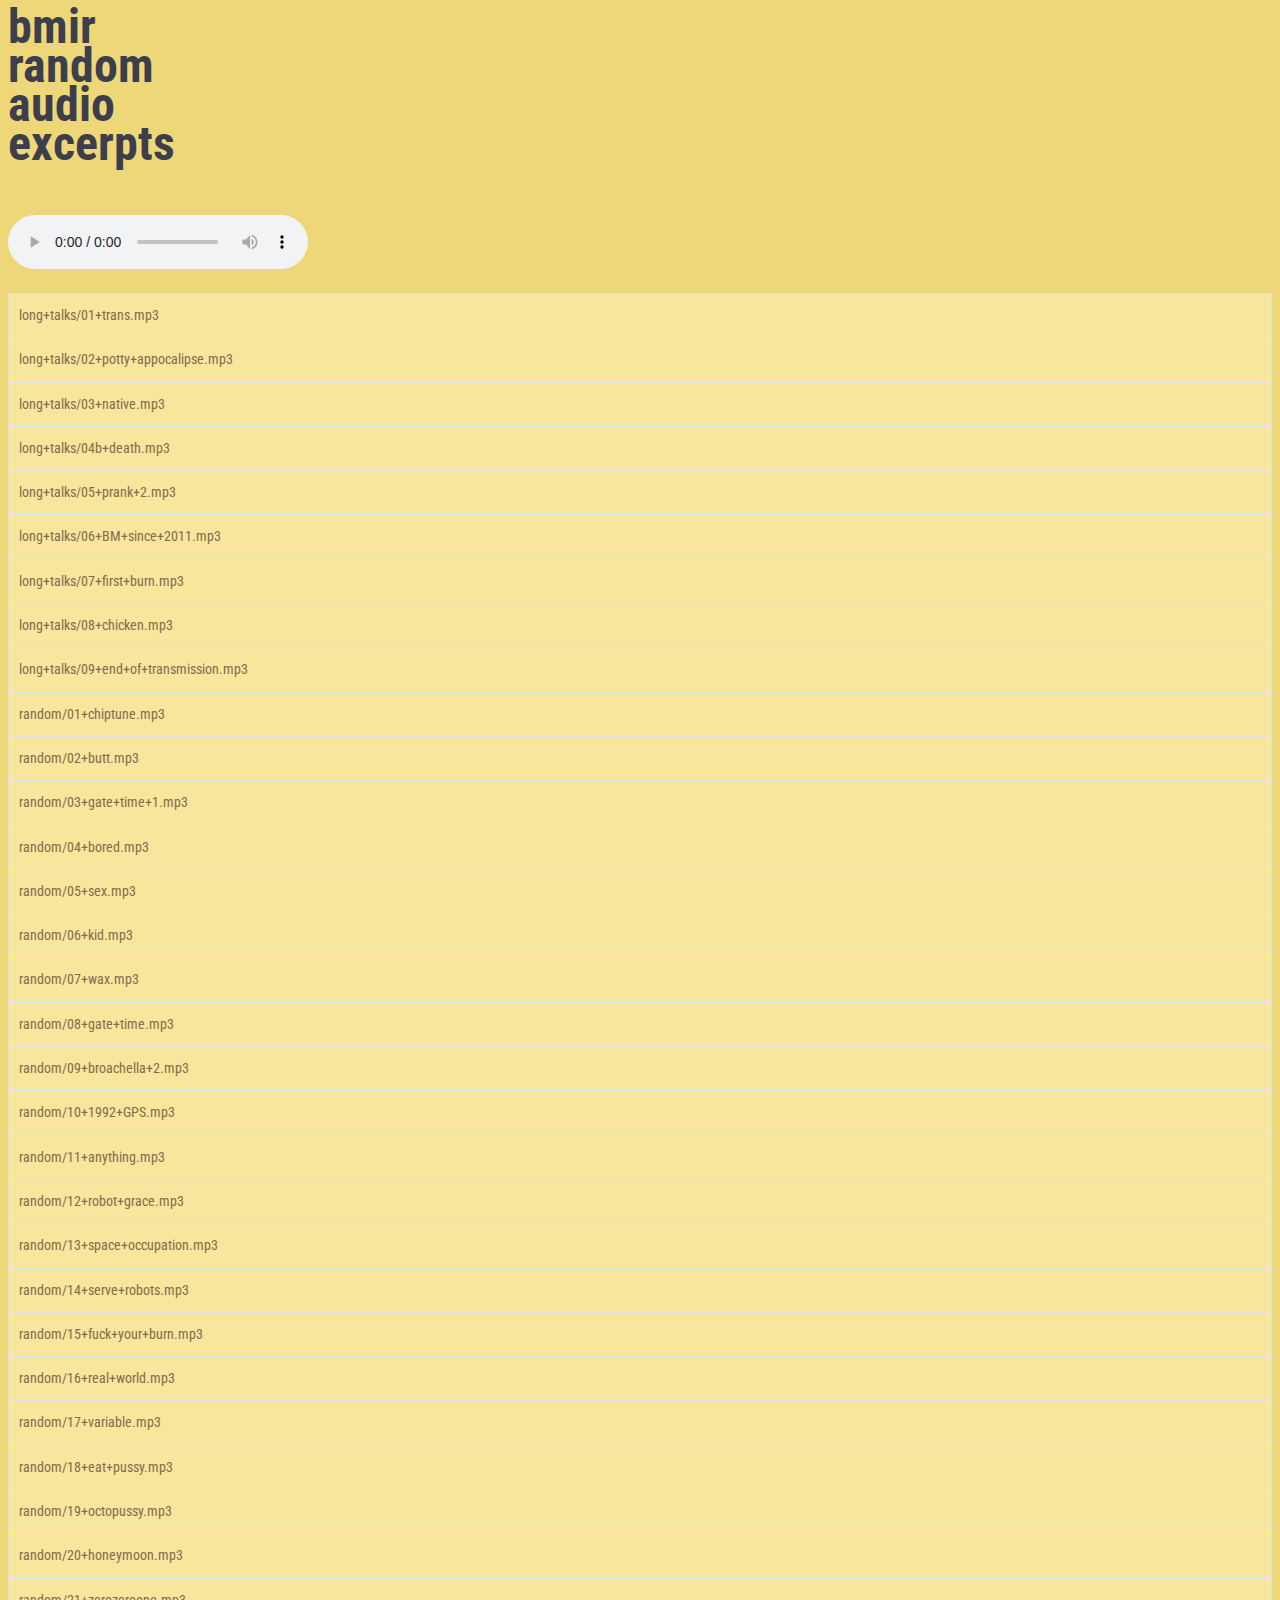
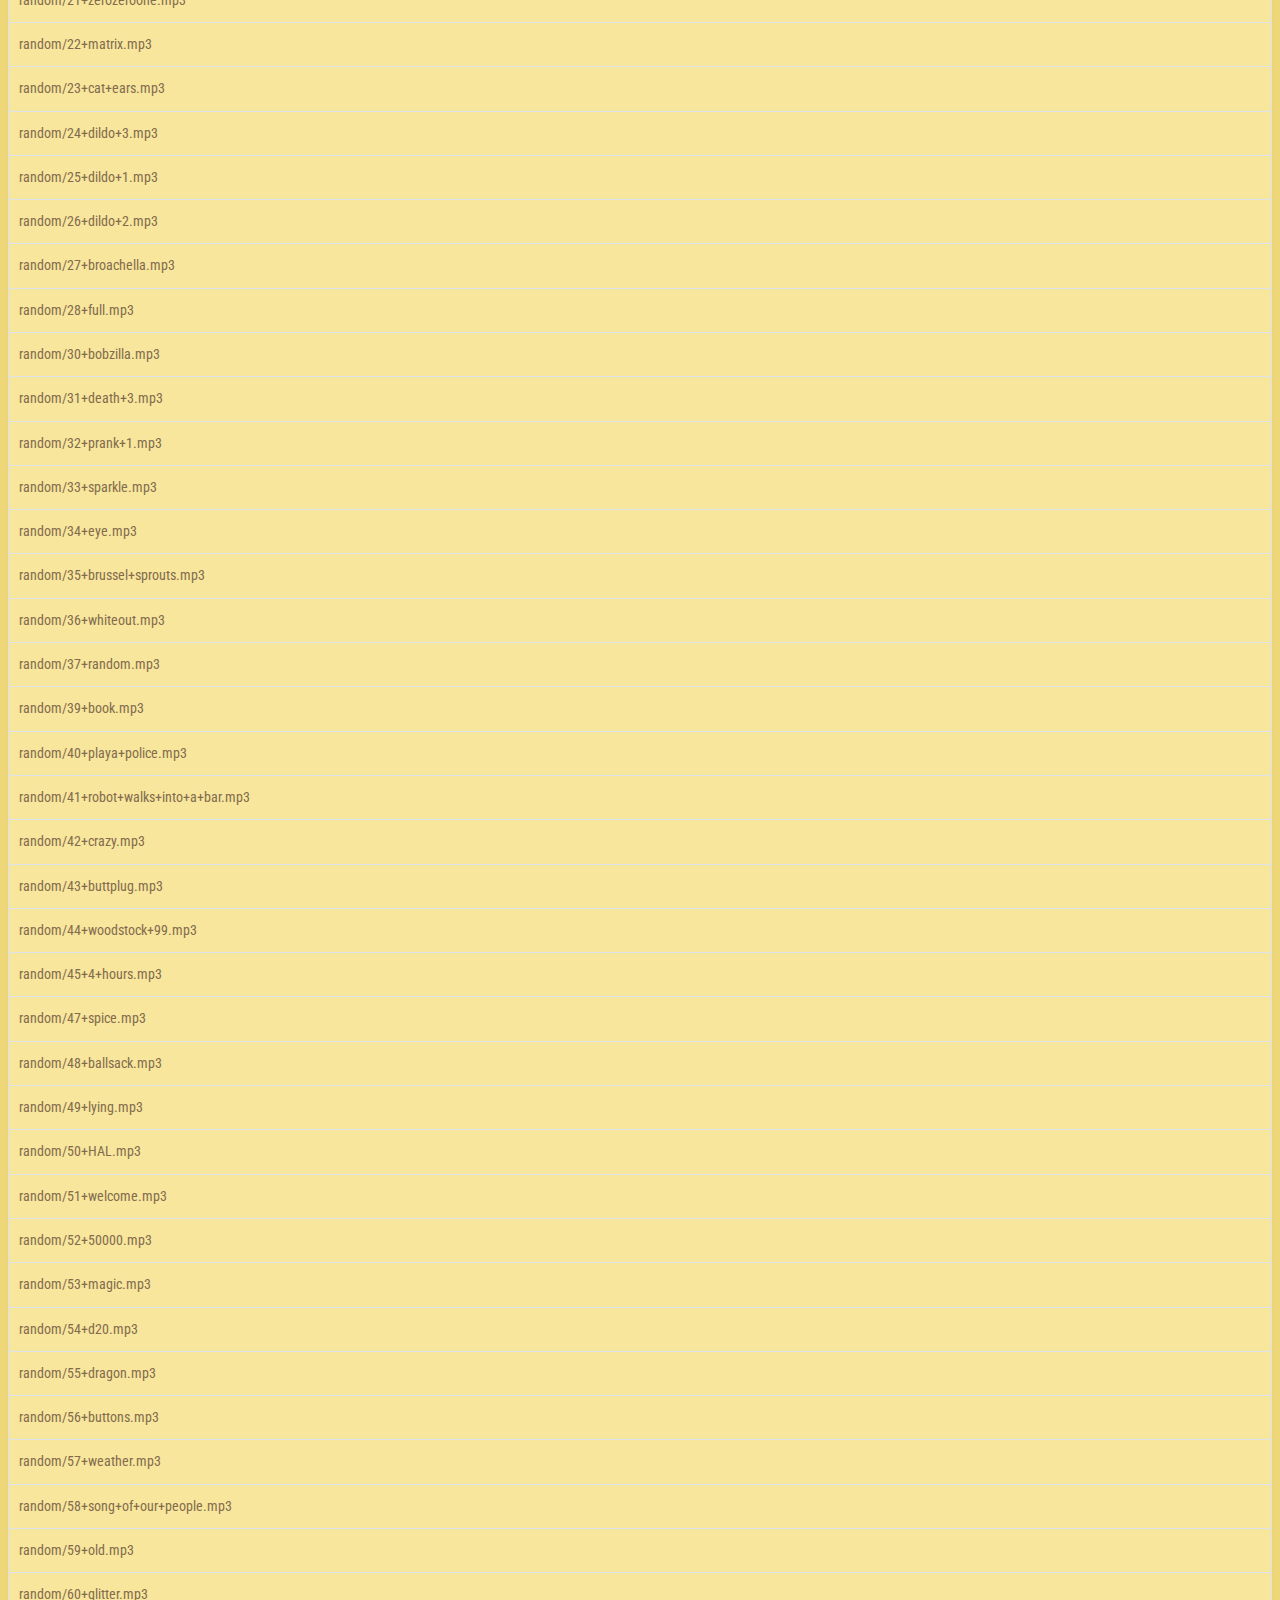
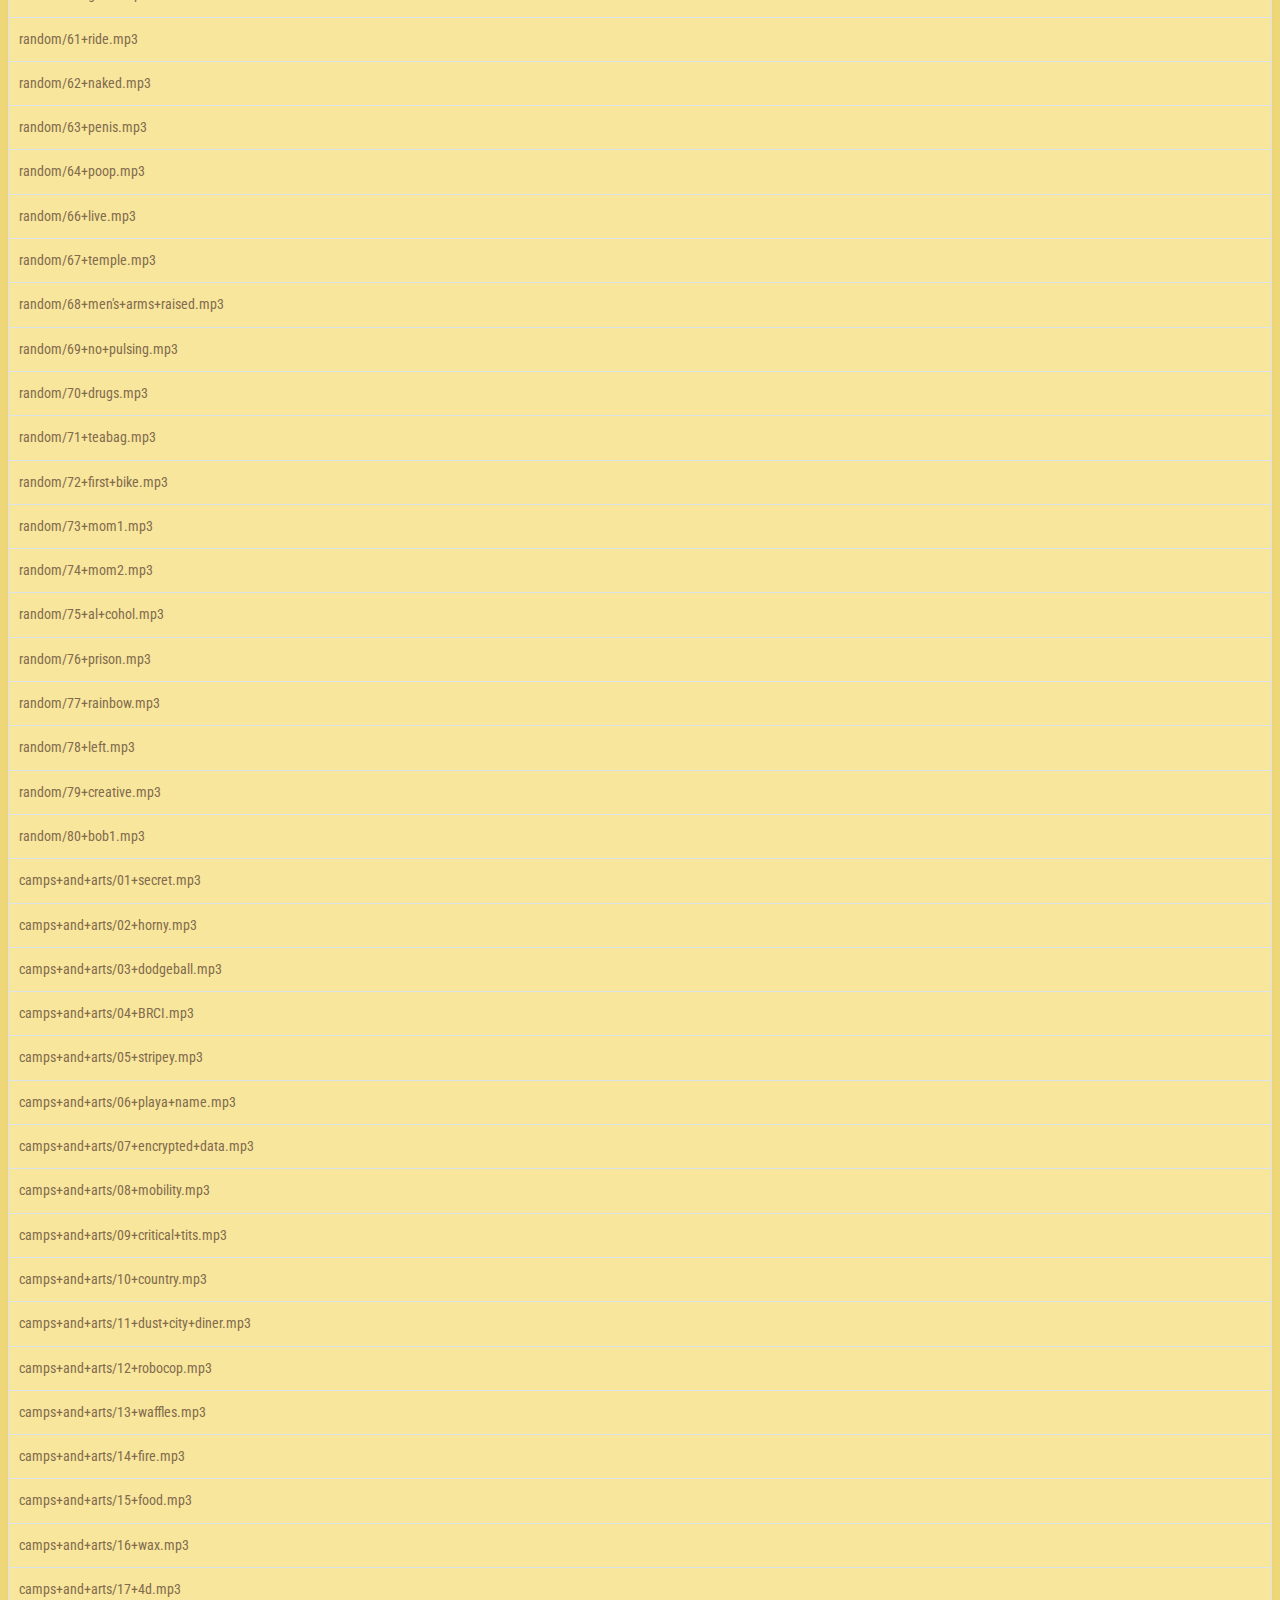
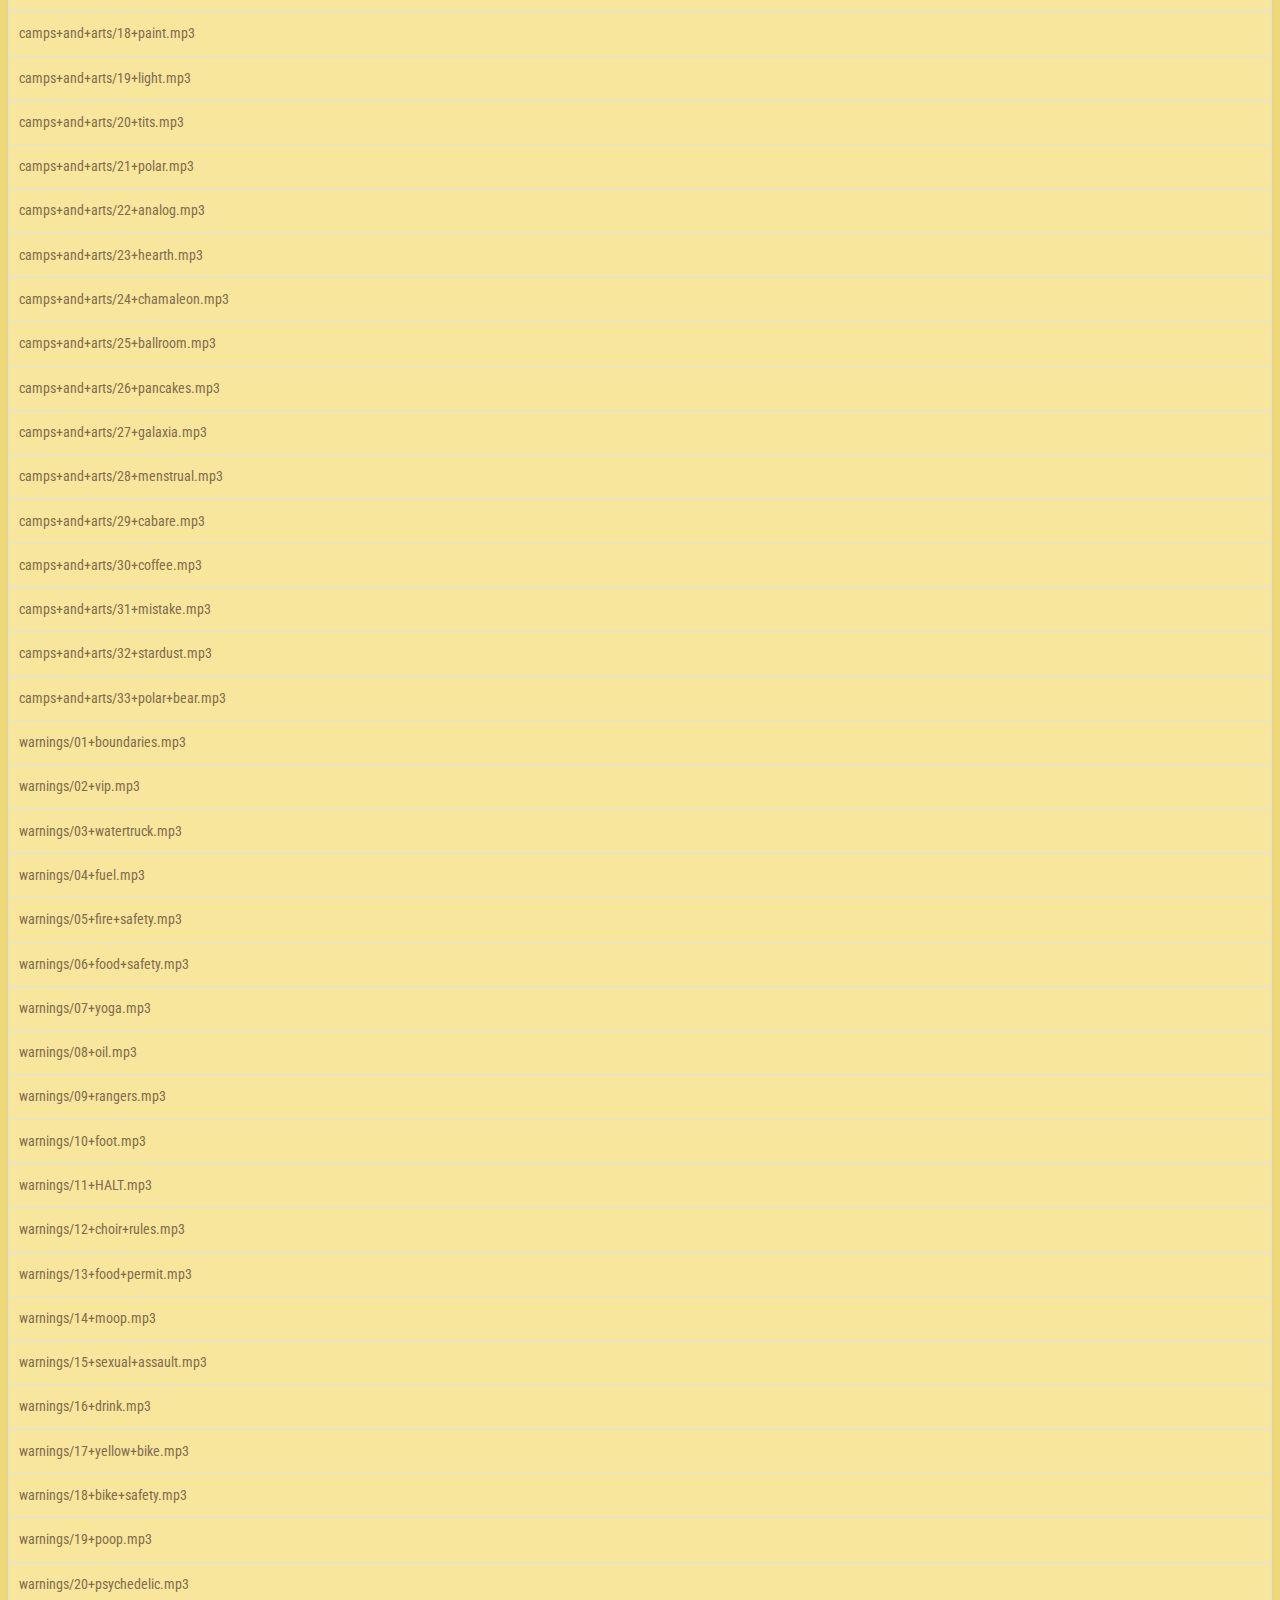
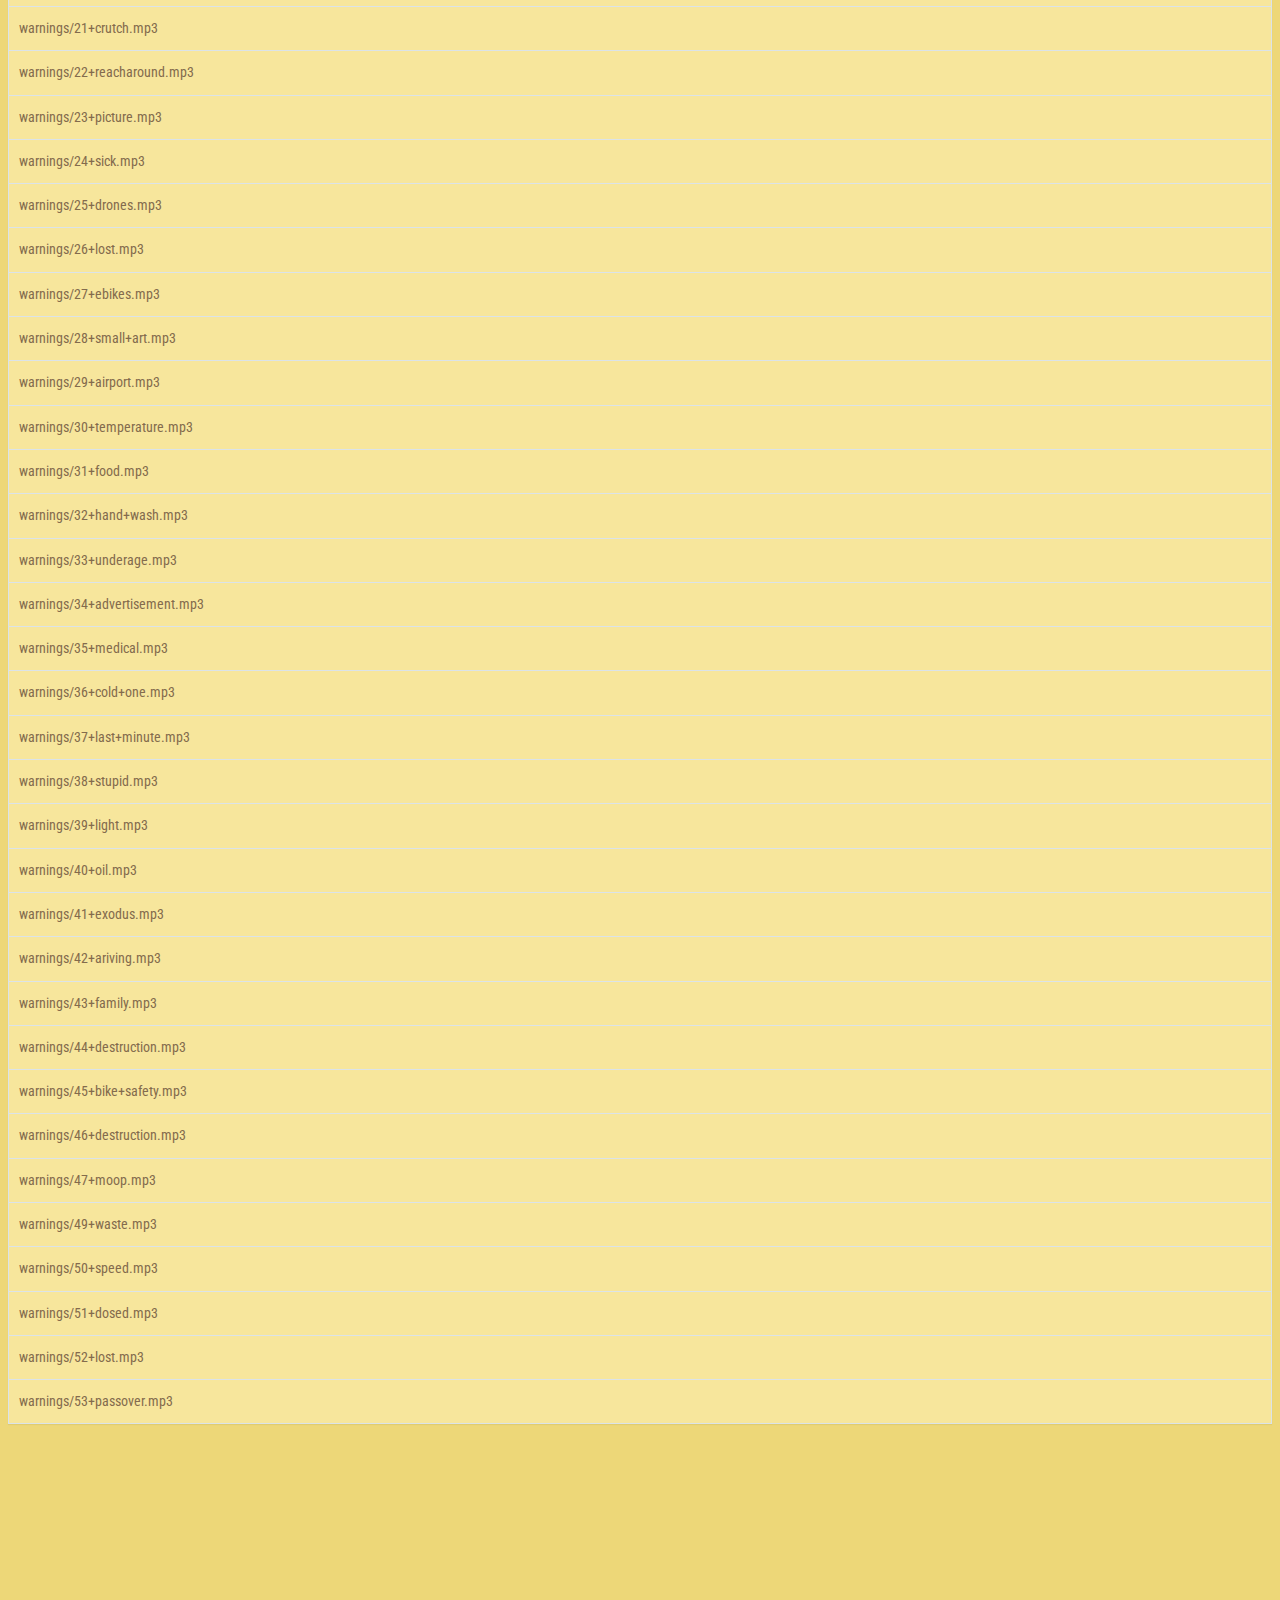
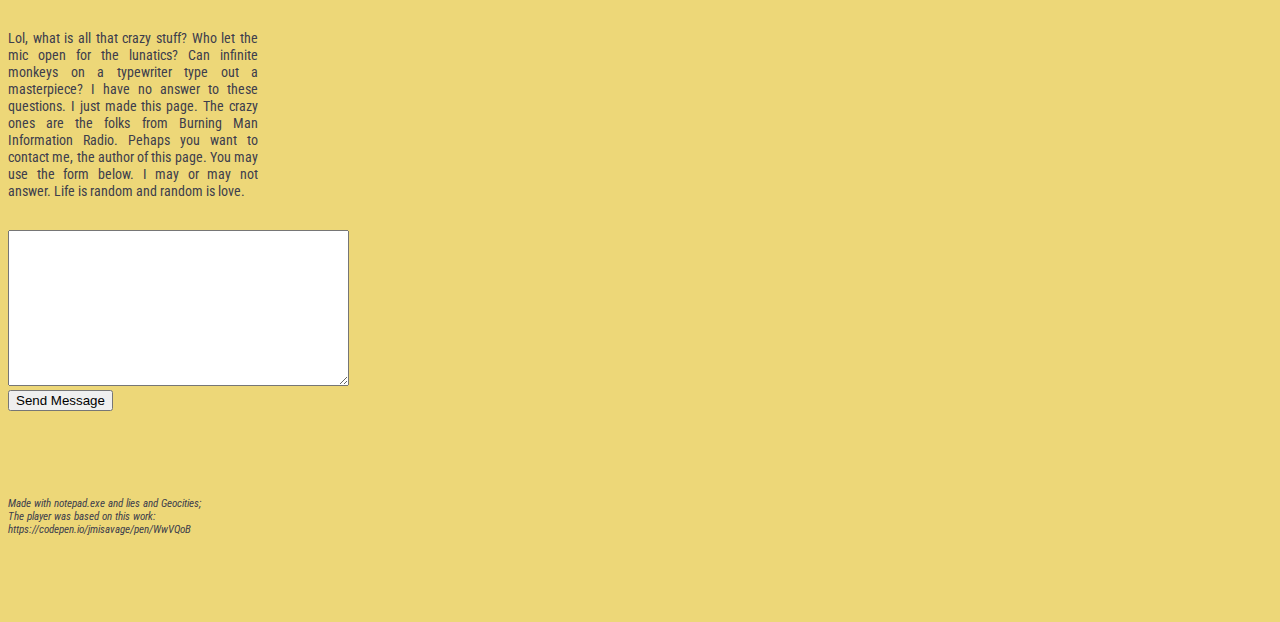
<file: inx3.html>
<!DOCTYPE html>
<html lang="en" >

<head>
    <meta charset="utf-8">
    <title>Random BMIR audio excerpts</title>
    <meta name="description" content="Random audio extracts from Burning Man Information Radio during the event">
    <meta name="author" content="randombmir">
    <meta name="viewport" content="width=device-width" />
  
  <!-- Global site tag (gtag.js) - Google Analytics -->
  <script async src="https://www.googletagmanager.com/gtag/js?id=UA-133495678-1"></script>
  <script>
    window.dataLayer = window.dataLayer || [];
    function gtag(){dataLayer.push(arguments);}
    gtag('js', new Date());
    gtag('config', 'UA-133495678-1');
  </script>
  

  <link href="https://fonts.googleapis.com/css?family=Roboto+Condensed:400,700" rel="stylesheet">
  <link rel='stylesheet' href='https://cdn.plyr.io/3.4.8/plyr.css'>

<style>
  
  .playlist--list {
  list-style: none;
  margin: 20px 0 0 0;
  padding: 0;
  font-family: 'Roboto Condensed',tahoma,geneva,sans-serif;
  font-size: 14px;
  line-height: 0.95;
  color: rgb(131, 107, 77);
}
.playlist--list li {
  margin: 0;
  padding: 0;
  cursor: pointer;
  padding: 15px 10px;
  background: #f7e69c;
  border: 1px solid #dbe3e8;
  border-top: none;
  box-shadow: 0 1px 1px rgba(0, 0, 0, 0.05);
}
.playlist--list li:first-child {
  border-top: 1px solid #e9e4aa;
}
.playlist--list li:hover {
  background-color: #835a39;
  color: #f7f3d7;
}
.playlist--list li.active {
  background-color: rgb(194, 123, 42);
  color: rgb(36, 23, 6);
}
  
  
  </style>

</head>






<body bgcolor="#edd778" style="
	font-family:'Roboto Condensed',tahoma,geneva,sans-serif;
	color:#3d3e4c;
	">

<span style="font-size:3em;line-height:80%; font-weight:bold;">
	bmir<br>
	random<br />
	audio<br />
	excerpts<br />
</span>

<p>&nbsp;</p>


  <div class="playlist">
  <div class="plyr">
		<audio controls></audio>
	</div>
	<ul class='playlist--list'>
      <li data-id="0" data-audio="https://s3-us-west-1.amazonaws.com/randombmir/long+talks/01+trans.mp3">long+talks/01+trans.mp3</li>
      <li data-id="1" data-audio="https://s3-us-west-1.amazonaws.com/randombmir/long+talks/02+potty+appocalipse.mp3">long+talks/02+potty+appocalipse.mp3</li>
      <li data-id="2" data-audio="https://s3-us-west-1.amazonaws.com/randombmir/long+talks/03+native.mp3">long+talks/03+native.mp3</li>
      <li data-id="3" data-audio="https://s3-us-west-1.amazonaws.com/randombmir/long+talks/04b+death.mp3">long+talks/04b+death.mp3</li>
      <li data-id="4" data-audio="https://s3-us-west-1.amazonaws.com/randombmir/long+talks/05+prank+2.mp3">long+talks/05+prank+2.mp3</li>
      <li data-id="5" data-audio="https://s3-us-west-1.amazonaws.com/randombmir/long+talks/06+BM+since+2011.mp3">long+talks/06+BM+since+2011.mp3</li>
      <li data-id="6" data-audio="https://s3-us-west-1.amazonaws.com/randombmir/long+talks/07+first+burn.mp3">long+talks/07+first+burn.mp3</li>
      <li data-id="7" data-audio="https://s3-us-west-1.amazonaws.com/randombmir/long+talks/08+chicken.mp3">long+talks/08+chicken.mp3</li>
      <li data-id="8" data-audio="https://s3-us-west-1.amazonaws.com/randombmir/long+talks/09+end+of+transmission.mp3">long+talks/09+end+of+transmission.mp3</li>
      <li data-id="9" data-audio="https://s3-us-west-1.amazonaws.com/randombmir/random/01+chiptune.mp3">random/01+chiptune.mp3</li>
      <li data-id="10" data-audio="https://s3-us-west-1.amazonaws.com/randombmir/random/02+butt.mp3">random/02+butt.mp3</li>
      <li data-id="11" data-audio="https://s3-us-west-1.amazonaws.com/randombmir/random/03+gate+time+1.mp3">random/03+gate+time+1.mp3</li>
      <li data-id="12" data-audio="https://s3-us-west-1.amazonaws.com/randombmir/random/04+bored.mp3">random/04+bored.mp3</li>
      <li data-id="13" data-audio="https://s3-us-west-1.amazonaws.com/randombmir/random/05+sex.mp3">random/05+sex.mp3</li>
      <li data-id="14" data-audio="https://s3-us-west-1.amazonaws.com/randombmir/random/06+kid.mp3">random/06+kid.mp3</li>
      <li data-id="15" data-audio="https://s3-us-west-1.amazonaws.com/randombmir/random/07+wax.mp3">random/07+wax.mp3</li>
      <li data-id="16" data-audio="https://s3-us-west-1.amazonaws.com/randombmir/random/08+gate+time.mp3">random/08+gate+time.mp3</li>
      <li data-id="17" data-audio="https://s3-us-west-1.amazonaws.com/randombmir/random/09+broachella+2.mp3">random/09+broachella+2.mp3</li>
      <li data-id="18" data-audio="https://s3-us-west-1.amazonaws.com/randombmir/random/10+1992+GPS.mp3">random/10+1992+GPS.mp3</li>
      <li data-id="19" data-audio="https://s3-us-west-1.amazonaws.com/randombmir/random/11+anything.mp3">random/11+anything.mp3</li>
      <li data-id="20" data-audio="https://s3-us-west-1.amazonaws.com/randombmir/random/12+robot+grace.mp3">random/12+robot+grace.mp3</li>
      <li data-id="21" data-audio="https://s3-us-west-1.amazonaws.com/randombmir/random/13+space+occupation.mp3">random/13+space+occupation.mp3</li>
      <li data-id="22" data-audio="https://s3-us-west-1.amazonaws.com/randombmir/random/14+serve+robots.mp3">random/14+serve+robots.mp3</li>
      <li data-id="23" data-audio="https://s3-us-west-1.amazonaws.com/randombmir/random/15+fuck+your+burn.mp3">random/15+fuck+your+burn.mp3</li>
      <li data-id="24" data-audio="https://s3-us-west-1.amazonaws.com/randombmir/random/16+real+world.mp3">random/16+real+world.mp3</li>
      <li data-id="25" data-audio="https://s3-us-west-1.amazonaws.com/randombmir/random/17+variable.mp3">random/17+variable.mp3</li>
      <li data-id="26" data-audio="https://s3-us-west-1.amazonaws.com/randombmir/random/18+eat+pussy.mp3">random/18+eat+pussy.mp3</li>
      <li data-id="27" data-audio="https://s3-us-west-1.amazonaws.com/randombmir/random/19+octopussy.mp3">random/19+octopussy.mp3</li>
      <li data-id="28" data-audio="https://s3-us-west-1.amazonaws.com/randombmir/random/20+honeymoon.mp3">random/20+honeymoon.mp3</li>
      <li data-id="29" data-audio="https://s3-us-west-1.amazonaws.com/randombmir/random/21+zerozeroone.mp3">random/21+zerozeroone.mp3</li>
      <li data-id="30" data-audio="https://s3-us-west-1.amazonaws.com/randombmir/random/22+matrix.mp3">random/22+matrix.mp3</li>
      <li data-id="31" data-audio="https://s3-us-west-1.amazonaws.com/randombmir/random/23+cat+ears.mp3">random/23+cat+ears.mp3</li>
      <li data-id="32" data-audio="https://s3-us-west-1.amazonaws.com/randombmir/random/24+dildo+3.mp3">random/24+dildo+3.mp3</li>
      <li data-id="33" data-audio="https://s3-us-west-1.amazonaws.com/randombmir/random/25+dildo+1.mp3">random/25+dildo+1.mp3</li>
      <li data-id="34" data-audio="https://s3-us-west-1.amazonaws.com/randombmir/random/26+dildo+2.mp3">random/26+dildo+2.mp3</li>
      <li data-id="35" data-audio="https://s3-us-west-1.amazonaws.com/randombmir/random/27+broachella.mp3">random/27+broachella.mp3</li>
      <li data-id="36" data-audio="https://s3-us-west-1.amazonaws.com/randombmir/random/28+full.mp3">random/28+full.mp3</li>
      <li data-id="37" data-audio="https://s3-us-west-1.amazonaws.com/randombmir/random/30+bobzilla.mp3">random/30+bobzilla.mp3</li>
      <li data-id="38" data-audio="https://s3-us-west-1.amazonaws.com/randombmir/random/31+death+3.mp3">random/31+death+3.mp3</li>
      <li data-id="39" data-audio="https://s3-us-west-1.amazonaws.com/randombmir/random/32+prank+1.mp3">random/32+prank+1.mp3</li>
      <li data-id="40" data-audio="https://s3-us-west-1.amazonaws.com/randombmir/random/33+sparkle.mp3">random/33+sparkle.mp3</li>
      <li data-id="41" data-audio="https://s3-us-west-1.amazonaws.com/randombmir/random/34+eye.mp3">random/34+eye.mp3</li>
      <li data-id="42" data-audio="https://s3-us-west-1.amazonaws.com/randombmir/random/35+brussel+sprouts.mp3">random/35+brussel+sprouts.mp3</li>
      <li data-id="43" data-audio="https://s3-us-west-1.amazonaws.com/randombmir/random/36+whiteout.mp3">random/36+whiteout.mp3</li>
      <li data-id="44" data-audio="https://s3-us-west-1.amazonaws.com/randombmir/random/37+random.mp3">random/37+random.mp3</li>
      <li data-id="45" data-audio="https://s3-us-west-1.amazonaws.com/randombmir/random/39+book.mp3">random/39+book.mp3</li>
      <li data-id="46" data-audio="https://s3-us-west-1.amazonaws.com/randombmir/random/40+playa+police.mp3">random/40+playa+police.mp3</li>
      <li data-id="47" data-audio="https://s3-us-west-1.amazonaws.com/randombmir/random/41+robot+walks+into+a+bar.mp3">random/41+robot+walks+into+a+bar.mp3</li>
      <li data-id="48" data-audio="https://s3-us-west-1.amazonaws.com/randombmir/random/42+crazy.mp3">random/42+crazy.mp3</li>
      <li data-id="49" data-audio="https://s3-us-west-1.amazonaws.com/randombmir/random/43+buttplug.mp3">random/43+buttplug.mp3</li>
      <li data-id="50" data-audio="https://s3-us-west-1.amazonaws.com/randombmir/random/44+woodstock+99.mp3">random/44+woodstock+99.mp3</li>
      <li data-id="51" data-audio="https://s3-us-west-1.amazonaws.com/randombmir/random/45+4+hours.mp3">random/45+4+hours.mp3</li>
      <li data-id="52" data-audio="https://s3-us-west-1.amazonaws.com/randombmir/random/47+spice.mp3">random/47+spice.mp3</li>
      <li data-id="53" data-audio="https://s3-us-west-1.amazonaws.com/randombmir/random/48+ballsack.mp3">random/48+ballsack.mp3</li>
      <li data-id="54" data-audio="https://s3-us-west-1.amazonaws.com/randombmir/random/49+lying.mp3">random/49+lying.mp3</li>
      <li data-id="55" data-audio="https://s3-us-west-1.amazonaws.com/randombmir/random/50+HAL.mp3">random/50+HAL.mp3</li>
      <li data-id="56" data-audio="https://s3-us-west-1.amazonaws.com/randombmir/random/51+welcome.mp3">random/51+welcome.mp3</li>
      <li data-id="57" data-audio="https://s3-us-west-1.amazonaws.com/randombmir/random/52+50000.mp3">random/52+50000.mp3</li>
      <li data-id="58" data-audio="https://s3-us-west-1.amazonaws.com/randombmir/random/53+magic.mp3">random/53+magic.mp3</li>
      <li data-id="59" data-audio="https://s3-us-west-1.amazonaws.com/randombmir/random/54+d20.mp3">random/54+d20.mp3</li>
      <li data-id="60" data-audio="https://s3-us-west-1.amazonaws.com/randombmir/random/55+dragon.mp3">random/55+dragon.mp3</li>
      <li data-id="61" data-audio="https://s3-us-west-1.amazonaws.com/randombmir/random/56+buttons.mp3">random/56+buttons.mp3</li>
      <li data-id="62" data-audio="https://s3-us-west-1.amazonaws.com/randombmir/random/57+weather.mp3">random/57+weather.mp3</li>
      <li data-id="63" data-audio="https://s3-us-west-1.amazonaws.com/randombmir/random/58+song+of+our+people.mp3">random/58+song+of+our+people.mp3</li>
      <li data-id="64" data-audio="https://s3-us-west-1.amazonaws.com/randombmir/random/59+old.mp3">random/59+old.mp3</li>
      <li data-id="65" data-audio="https://s3-us-west-1.amazonaws.com/randombmir/random/60+glitter.mp3">random/60+glitter.mp3</li>
      <li data-id="66" data-audio="https://s3-us-west-1.amazonaws.com/randombmir/random/61+ride.mp3">random/61+ride.mp3</li>
      <li data-id="67" data-audio="https://s3-us-west-1.amazonaws.com/randombmir/random/62+naked.mp3">random/62+naked.mp3</li>
      <li data-id="68" data-audio="https://s3-us-west-1.amazonaws.com/randombmir/random/63+penis.mp3">random/63+penis.mp3</li>
      <li data-id="69" data-audio="https://s3-us-west-1.amazonaws.com/randombmir/random/64+poop.mp3">random/64+poop.mp3</li>
      <li data-id="70" data-audio="https://s3-us-west-1.amazonaws.com/randombmir/random/66+live.mp3">random/66+live.mp3</li>
      <li data-id="71" data-audio="https://s3-us-west-1.amazonaws.com/randombmir/random/67+temple.mp3">random/67+temple.mp3</li>
      <li data-id="72" data-audio="https://s3-us-west-1.amazonaws.com/randombmir/random/68+men's+arms+raised.mp3">random/68+men's+arms+raised.mp3</li>
      <li data-id="73" data-audio="https://s3-us-west-1.amazonaws.com/randombmir/random/69+no+pulsing.mp3">random/69+no+pulsing.mp3</li>
      <li data-id="74" data-audio="https://s3-us-west-1.amazonaws.com/randombmir/random/70+drugs.mp3">random/70+drugs.mp3</li>
      <li data-id="75" data-audio="https://s3-us-west-1.amazonaws.com/randombmir/random/71+teabag.mp3">random/71+teabag.mp3</li>
      <li data-id="76" data-audio="https://s3-us-west-1.amazonaws.com/randombmir/random/72+first+bike.mp3">random/72+first+bike.mp3</li>
      <li data-id="77" data-audio="https://s3-us-west-1.amazonaws.com/randombmir/random/73+mom1.mp3">random/73+mom1.mp3</li>
      <li data-id="78" data-audio="https://s3-us-west-1.amazonaws.com/randombmir/random/74+mom2.mp3">random/74+mom2.mp3</li>
      <li data-id="79" data-audio="https://s3-us-west-1.amazonaws.com/randombmir/random/75+al+cohol.mp3">random/75+al+cohol.mp3</li>
      <li data-id="80" data-audio="https://s3-us-west-1.amazonaws.com/randombmir/random/76+prison.mp3">random/76+prison.mp3</li>
      <li data-id="81" data-audio="https://s3-us-west-1.amazonaws.com/randombmir/random/77+rainbow.mp3">random/77+rainbow.mp3</li>
      <li data-id="82" data-audio="https://s3-us-west-1.amazonaws.com/randombmir/random/78+left.mp3">random/78+left.mp3</li>
      <li data-id="83" data-audio="https://s3-us-west-1.amazonaws.com/randombmir/random/79+creative.mp3">random/79+creative.mp3</li>
      <li data-id="84" data-audio="https://s3-us-west-1.amazonaws.com/randombmir/random/80+bob1.mp3">random/80+bob1.mp3</li>
      <li data-id="85" data-audio="https://s3-us-west-1.amazonaws.com/randombmir/camps+and+arts/01+secret.mp3">camps+and+arts/01+secret.mp3</li>
      <li data-id="86" data-audio="https://s3-us-west-1.amazonaws.com/randombmir/camps+and+arts/02+horny.mp3">camps+and+arts/02+horny.mp3</li>
      <li data-id="87" data-audio="https://s3-us-west-1.amazonaws.com/randombmir/camps+and+arts/03+dodgeball.mp3">camps+and+arts/03+dodgeball.mp3</li>
      <li data-id="88" data-audio="https://s3-us-west-1.amazonaws.com/randombmir/camps+and+arts/04+BRCI.mp3">camps+and+arts/04+BRCI.mp3</li>
      <li data-id="89" data-audio="https://s3-us-west-1.amazonaws.com/randombmir/camps+and+arts/05+stripey.mp3">camps+and+arts/05+stripey.mp3</li>
      <li data-id="90" data-audio="https://s3-us-west-1.amazonaws.com/randombmir/camps+and+arts/06+playa+name.mp3">camps+and+arts/06+playa+name.mp3</li>
      <li data-id="91" data-audio="https://s3-us-west-1.amazonaws.com/randombmir/camps+and+arts/07+encrypted+data.mp3">camps+and+arts/07+encrypted+data.mp3</li>
      <li data-id="92" data-audio="https://s3-us-west-1.amazonaws.com/randombmir/camps+and+arts/08+mobility.mp3">camps+and+arts/08+mobility.mp3</li>
      <li data-id="93" data-audio="https://s3-us-west-1.amazonaws.com/randombmir/camps+and+arts/09+critical+tits.mp3">camps+and+arts/09+critical+tits.mp3</li>
      <li data-id="94" data-audio="https://s3-us-west-1.amazonaws.com/randombmir/camps+and+arts/10+country.mp3">camps+and+arts/10+country.mp3</li>
      <li data-id="95" data-audio="https://s3-us-west-1.amazonaws.com/randombmir/camps+and+arts/11+dust+city+diner.mp3">camps+and+arts/11+dust+city+diner.mp3</li>
      <li data-id="96" data-audio="https://s3-us-west-1.amazonaws.com/randombmir/camps+and+arts/12+robocop.mp3">camps+and+arts/12+robocop.mp3</li>
      <li data-id="97" data-audio="https://s3-us-west-1.amazonaws.com/randombmir/camps+and+arts/13+waffles.mp3">camps+and+arts/13+waffles.mp3</li>
      <li data-id="98" data-audio="https://s3-us-west-1.amazonaws.com/randombmir/camps+and+arts/14+fire.mp3">camps+and+arts/14+fire.mp3</li>
      <li data-id="99" data-audio="https://s3-us-west-1.amazonaws.com/randombmir/camps+and+arts/15+food.mp3">camps+and+arts/15+food.mp3</li>
    <li data-id="100" data-audio="https://s3-us-west-1.amazonaws.com/randombmir/camps+and+arts/16+wax.mp3">camps+and+arts/16+wax.mp3</li>
    <li data-id="101" data-audio="https://s3-us-west-1.amazonaws.com/randombmir/camps+and+arts/17+4d.mp3">camps+and+arts/17+4d.mp3</li>
    <li data-id="102" data-audio="https://s3-us-west-1.amazonaws.com/randombmir/camps+and+arts/18+paint.mp3">camps+and+arts/18+paint.mp3</li>
    <li data-id="103" data-audio="https://s3-us-west-1.amazonaws.com/randombmir/camps+and+arts/19+light.mp3">camps+and+arts/19+light.mp3</li>
    <li data-id="104" data-audio="https://s3-us-west-1.amazonaws.com/randombmir/camps+and+arts/20+tits.mp3">camps+and+arts/20+tits.mp3</li>
    <li data-id="105" data-audio="https://s3-us-west-1.amazonaws.com/randombmir/camps+and+arts/21+polar.mp3">camps+and+arts/21+polar.mp3</li>
    <li data-id="106" data-audio="https://s3-us-west-1.amazonaws.com/randombmir/camps+and+arts/22+analog.mp3">camps+and+arts/22+analog.mp3</li>
    <li data-id="107" data-audio="https://s3-us-west-1.amazonaws.com/randombmir/camps+and+arts/23+hearth.mp3">camps+and+arts/23+hearth.mp3</li>
    <li data-id="108" data-audio="https://s3-us-west-1.amazonaws.com/randombmir/camps+and+arts/24+chamaleon.mp3">camps+and+arts/24+chamaleon.mp3</li>
    <li data-id="109" data-audio="https://s3-us-west-1.amazonaws.com/randombmir/camps+and+arts/25+ballroom.mp3">camps+and+arts/25+ballroom.mp3</li>
    <li data-id="110" data-audio="https://s3-us-west-1.amazonaws.com/randombmir/camps+and+arts/26+pancakes.mp3">camps+and+arts/26+pancakes.mp3</li>
    <li data-id="111" data-audio="https://s3-us-west-1.amazonaws.com/randombmir/camps+and+arts/27+galaxia.mp3">camps+and+arts/27+galaxia.mp3</li>
    <li data-id="112" data-audio="https://s3-us-west-1.amazonaws.com/randombmir/camps+and+arts/28+menstrual.mp3">camps+and+arts/28+menstrual.mp3</li>
    <li data-id="113" data-audio="https://s3-us-west-1.amazonaws.com/randombmir/camps+and+arts/29+cabare.mp3">camps+and+arts/29+cabare.mp3</li>
    <li data-id="114" data-audio="https://s3-us-west-1.amazonaws.com/randombmir/camps+and+arts/30+coffee.mp3">camps+and+arts/30+coffee.mp3</li>
    <li data-id="115" data-audio="https://s3-us-west-1.amazonaws.com/randombmir/camps+and+arts/31+mistake.mp3">camps+and+arts/31+mistake.mp3</li>
    <li data-id="116" data-audio="https://s3-us-west-1.amazonaws.com/randombmir/camps+and+arts/32+stardust.mp3">camps+and+arts/32+stardust.mp3</li>
    <li data-id="117" data-audio="https://s3-us-west-1.amazonaws.com/randombmir/camps+and+arts/33+polar+bear.mp3">camps+and+arts/33+polar+bear.mp3</li>
    <li data-id="118" data-audio="https://s3-us-west-1.amazonaws.com/randombmir/warnings/01+boundaries.mp3">warnings/01+boundaries.mp3</li>
    <li data-id="119" data-audio="https://s3-us-west-1.amazonaws.com/randombmir/warnings/02+vip.mp3">warnings/02+vip.mp3</li>
    <li data-id="120" data-audio="https://s3-us-west-1.amazonaws.com/randombmir/warnings/03+watertruck.mp3">warnings/03+watertruck.mp3</li>
    <li data-id="121" data-audio="https://s3-us-west-1.amazonaws.com/randombmir/warnings/04+fuel.mp3">warnings/04+fuel.mp3</li>
    <li data-id="122" data-audio="https://s3-us-west-1.amazonaws.com/randombmir/warnings/05+fire+safety.mp3">warnings/05+fire+safety.mp3</li>
    <li data-id="123" data-audio="https://s3-us-west-1.amazonaws.com/randombmir/warnings/06+food+safety.mp3">warnings/06+food+safety.mp3</li>
    <li data-id="124" data-audio="https://s3-us-west-1.amazonaws.com/randombmir/warnings/07+yoga.mp3">warnings/07+yoga.mp3</li>
    <li data-id="125" data-audio="https://s3-us-west-1.amazonaws.com/randombmir/warnings/08+oil.mp3">warnings/08+oil.mp3</li>
    <li data-id="126" data-audio="https://s3-us-west-1.amazonaws.com/randombmir/warnings/09+rangers.mp3">warnings/09+rangers.mp3</li>
    <li data-id="127" data-audio="https://s3-us-west-1.amazonaws.com/randombmir/warnings/10+foot.mp3">warnings/10+foot.mp3</li>
    <li data-id="128" data-audio="https://s3-us-west-1.amazonaws.com/randombmir/warnings/11+HALT.mp3">warnings/11+HALT.mp3</li>
    <li data-id="129" data-audio="https://s3-us-west-1.amazonaws.com/randombmir/warnings/12+choir+rules.mp3">warnings/12+choir+rules.mp3</li>
    <li data-id="130" data-audio="https://s3-us-west-1.amazonaws.com/randombmir/warnings/13+food+permit.mp3">warnings/13+food+permit.mp3</li>
    <li data-id="131" data-audio="https://s3-us-west-1.amazonaws.com/randombmir/warnings/14+moop.mp3">warnings/14+moop.mp3</li>
    <li data-id="132" data-audio="https://s3-us-west-1.amazonaws.com/randombmir/warnings/15+sexual+assault.mp3">warnings/15+sexual+assault.mp3</li>
    <li data-id="133" data-audio="https://s3-us-west-1.amazonaws.com/randombmir/warnings/16+drink.mp3">warnings/16+drink.mp3</li>
    <li data-id="134" data-audio="https://s3-us-west-1.amazonaws.com/randombmir/warnings/17+yellow+bike.mp3">warnings/17+yellow+bike.mp3</li>
    <li data-id="135" data-audio="https://s3-us-west-1.amazonaws.com/randombmir/warnings/18+bike+safety.mp3">warnings/18+bike+safety.mp3</li>
    <li data-id="136" data-audio="https://s3-us-west-1.amazonaws.com/randombmir/warnings/19+poop.mp3">warnings/19+poop.mp3</li>
    <li data-id="137" data-audio="https://s3-us-west-1.amazonaws.com/randombmir/warnings/20+psychedelic.mp3">warnings/20+psychedelic.mp3</li>
    <li data-id="138" data-audio="https://s3-us-west-1.amazonaws.com/randombmir/warnings/21+crutch.mp3">warnings/21+crutch.mp3</li>
    <li data-id="139" data-audio="https://s3-us-west-1.amazonaws.com/randombmir/warnings/22+reacharound.mp3">warnings/22+reacharound.mp3</li>
    <li data-id="140" data-audio="https://s3-us-west-1.amazonaws.com/randombmir/warnings/23+picture.mp3">warnings/23+picture.mp3</li>
    <li data-id="141" data-audio="https://s3-us-west-1.amazonaws.com/randombmir/warnings/24+sick.mp3">warnings/24+sick.mp3</li>
    <li data-id="142" data-audio="https://s3-us-west-1.amazonaws.com/randombmir/warnings/25+drones.mp3">warnings/25+drones.mp3</li>
    <li data-id="143" data-audio="https://s3-us-west-1.amazonaws.com/randombmir/warnings/26+lost.mp3">warnings/26+lost.mp3</li>
    <li data-id="144" data-audio="https://s3-us-west-1.amazonaws.com/randombmir/warnings/27+ebikes.mp3">warnings/27+ebikes.mp3</li>
    <li data-id="145" data-audio="https://s3-us-west-1.amazonaws.com/randombmir/warnings/28+small+art.mp3">warnings/28+small+art.mp3</li>
    <li data-id="146" data-audio="https://s3-us-west-1.amazonaws.com/randombmir/warnings/29+airport.mp3">warnings/29+airport.mp3</li>
    <li data-id="147" data-audio="https://s3-us-west-1.amazonaws.com/randombmir/warnings/30+temperature.mp3">warnings/30+temperature.mp3</li>
    <li data-id="148" data-audio="https://s3-us-west-1.amazonaws.com/randombmir/warnings/31+food.mp3">warnings/31+food.mp3</li>
    <li data-id="149" data-audio="https://s3-us-west-1.amazonaws.com/randombmir/warnings/32+hand+wash.mp3">warnings/32+hand+wash.mp3</li>
    <li data-id="150" data-audio="https://s3-us-west-1.amazonaws.com/randombmir/warnings/33+underage.mp3">warnings/33+underage.mp3</li>
    <li data-id="151" data-audio="https://s3-us-west-1.amazonaws.com/randombmir/warnings/34+advertisement.mp3">warnings/34+advertisement.mp3</li>
    <li data-id="152" data-audio="https://s3-us-west-1.amazonaws.com/randombmir/warnings/35+medical.mp3">warnings/35+medical.mp3</li>
    <li data-id="153" data-audio="https://s3-us-west-1.amazonaws.com/randombmir/warnings/36+cold+one.mp3">warnings/36+cold+one.mp3</li>
    <li data-id="154" data-audio="https://s3-us-west-1.amazonaws.com/randombmir/warnings/37+last+minute.mp3">warnings/37+last+minute.mp3</li>
    <li data-id="155" data-audio="https://s3-us-west-1.amazonaws.com/randombmir/warnings/38+stupid.mp3">warnings/38+stupid.mp3</li>
    <li data-id="156" data-audio="https://s3-us-west-1.amazonaws.com/randombmir/warnings/39+light.mp3">warnings/39+light.mp3</li>
    <li data-id="157" data-audio="https://s3-us-west-1.amazonaws.com/randombmir/warnings/40+oil.mp3">warnings/40+oil.mp3</li>
    <li data-id="158" data-audio="https://s3-us-west-1.amazonaws.com/randombmir/warnings/41+exodus.mp3">warnings/41+exodus.mp3</li>
    <li data-id="159" data-audio="https://s3-us-west-1.amazonaws.com/randombmir/warnings/42+ariving.mp3">warnings/42+ariving.mp3</li>
    <li data-id="160" data-audio="https://s3-us-west-1.amazonaws.com/randombmir/warnings/43+family.mp3">warnings/43+family.mp3</li>
    <li data-id="161" data-audio="https://s3-us-west-1.amazonaws.com/randombmir/warnings/44+destruction.mp3">warnings/44+destruction.mp3</li>
    <li data-id="162" data-audio="https://s3-us-west-1.amazonaws.com/randombmir/warnings/45+bike+safety.mp3">warnings/45+bike+safety.mp3</li>
    <li data-id="163" data-audio="https://s3-us-west-1.amazonaws.com/randombmir/warnings/46+destruction.mp3">warnings/46+destruction.mp3</li>
    <li data-id="164" data-audio="https://s3-us-west-1.amazonaws.com/randombmir/warnings/47+moop.mp3">warnings/47+moop.mp3</li>
    <li data-id="165" data-audio="https://s3-us-west-1.amazonaws.com/randombmir/warnings/49+waste.mp3">warnings/49+waste.mp3</li>
    <li data-id="166" data-audio="https://s3-us-west-1.amazonaws.com/randombmir/warnings/50+speed.mp3">warnings/50+speed.mp3</li>
    <li data-id="167" data-audio="https://s3-us-west-1.amazonaws.com/randombmir/warnings/51+dosed.mp3">warnings/51+dosed.mp3</li>
    <li data-id="168" data-audio="https://s3-us-west-1.amazonaws.com/randombmir/warnings/52+lost.mp3">warnings/52+lost.mp3</li>
    <li data-id="169" data-audio="https://s3-us-west-1.amazonaws.com/randombmir/warnings/53+passover.mp3">warnings/53+passover.mp3</li>

</ul>
</div>


<p>&nbsp;</p>
<p>&nbsp;</p>
<p>&nbsp;</p>
<p>&nbsp;</p>
<p>&nbsp;</p>
<p style="	display: inline-block;
		width: 250px;
		border: 0px solid #000;
		font-size:0.9em;
		text-align: justify;">
Lol, what is all that crazy stuff? Who let the mic open for the lunatics? Can infinite monkeys on a typewriter type out a masterpiece? I have no answer to these questions. I just made this page. The crazy ones are the folks from Burning Man Information Radio. Pehaps you want to contact me, the author of this page. You may use the form below. I may or may not answer. Life is random and random is love.</p>
<p>
<form method="POST" action="https://formspree.io/&#114&#97&#110&#100&#111&#109&#98&#109&#105&#114&#64&#111&#117&#116&#108&#111&#111&#107&#46&#99&#111&#109&#13&#10&#13&#10&#13&#10">
  <input type="text" name="_gotcha" style="display:none" />
  <textarea rows="10" cols="40" name="message" placeholder=" "></textarea><br>
  <button type="submit">Send Message</button>
</form>
</p>
<p>&nbsp;</p>
<p>&nbsp;</p>
<p style="font-size:0.7em; font-style: italic;">
Made with notepad.exe and lies and Geocities;<br> 
The player was based on this work: <br>
	https://codepen.io/jmisavage/pen/WwVQoB
</p>
<p>&nbsp;</p>
<p>&nbsp;</p>











<div style="display: none;"><svg xmlns="https://www.w3.org/2000/svg"><symbol id="plyr-captions-off" viewBox="0 0 18 18"><path d="M1 1c-.6 0-1 .4-1 1v11c0 .6.4 1 1 1h4.6l2.7 2.7c.2.2.4.3.7.3.3 0 .5-.1.7-.3l2.7-2.7H17c.6 0 1-.4 1-1V2c0-.6-.4-1-1-1H1zm4.52 10.15c1.99 0 3.01-1.32 3.28-2.41l-1.29-.39c-.19.66-.78 1.45-1.99 1.45-1.14 0-2.2-.83-2.2-2.34 0-1.61 1.12-2.37 2.18-2.37 1.23 0 1.78.75 1.95 1.43l1.3-.41C8.47 4.96 7.46 3.76 5.5 3.76c-1.9 0-3.61 1.44-3.61 3.7 0 2.26 1.65 3.69 3.63 3.69zm7.57 0c1.99 0 3.01-1.32 3.28-2.41l-1.29-.39c-.19.66-.78 1.45-1.99 1.45-1.14 0-2.2-.83-2.2-2.34 0-1.61 1.12-2.37 2.18-2.37 1.23 0 1.78.75 1.95 1.43l1.3-.41c-.28-1.15-1.29-2.35-3.25-2.35-1.9 0-3.61 1.44-3.61 3.7 0 2.26 1.65 3.69 3.63 3.69z" fill-rule="evenodd" fill-opacity=".5"/></symbol><symbol id="plyr-captions-on" viewBox="0 0 18 18"><path d="M1 1c-.6 0-1 .4-1 1v11c0 .6.4 1 1 1h4.6l2.7 2.7c.2.2.4.3.7.3.3 0 .5-.1.7-.3l2.7-2.7H17c.6 0 1-.4 1-1V2c0-.6-.4-1-1-1H1zm4.52 10.15c1.99 0 3.01-1.32 3.28-2.41l-1.29-.39c-.19.66-.78 1.45-1.99 1.45-1.14 0-2.2-.83-2.2-2.34 0-1.61 1.12-2.37 2.18-2.37 1.23 0 1.78.75 1.95 1.43l1.3-.41C8.47 4.96 7.46 3.76 5.5 3.76c-1.9 0-3.61 1.44-3.61 3.7 0 2.26 1.65 3.69 3.63 3.69zm7.57 0c1.99 0 3.01-1.32 3.28-2.41l-1.29-.39c-.19.66-.78 1.45-1.99 1.45-1.14 0-2.2-.83-2.2-2.34 0-1.61 1.12-2.37 2.18-2.37 1.23 0 1.78.75 1.95 1.43l1.3-.41c-.28-1.15-1.29-2.35-3.25-2.35-1.9 0-3.61 1.44-3.61 3.7 0 2.26 1.65 3.69 3.63 3.69z" fill-rule="evenodd"/></symbol><symbol id="plyr-enter-fullscreen" viewBox="0 0 18 18"><path d="M10 3h3.6l-4 4L11 8.4l4-4V8h2V1h-7zM7 9.6l-4 4V10H1v7h7v-2H4.4l4-4z"/></symbol><symbol id="plyr-exit-fullscreen" viewBox="0 0 18 18"><path d="M1 12h3.6l-4 4L2 17.4l4-4V17h2v-7H1zM16 .6l-4 4V1h-2v7h7V6h-3.6l4-4z"/></symbol><symbol id="plyr-fast-forward" viewBox="0 0 18 18"><path d="M7.875 7.171L0 1v16l7.875-6.171V17L18 9 7.875 1z"/></symbol><symbol id="plyr-muted" viewBox="0 0 18 18"><path d="M12.4 12.5l2.1-2.1 2.1 2.1 1.4-1.4L15.9 9 18 6.9l-1.4-1.4-2.1 2.1-2.1-2.1L11 6.9 13.1 9 11 11.1zM3.786 6.008H.714C.286 6.008 0 6.31 0 6.76v4.512c0 .452.286.752.714.752h3.072l4.071 3.858c.5.3 1.143 0 1.143-.602V2.752c0-.601-.643-.977-1.143-.601L3.786 6.008z"/></symbol><symbol id="plyr-pause" viewBox="0 0 18 18"><path d="M6 1H3c-.6 0-1 .4-1 1v14c0 .6.4 1 1 1h3c.6 0 1-.4 1-1V2c0-.6-.4-1-1-1zM12 1c-.6 0-1 .4-1 1v14c0 .6.4 1 1 1h3c.6 0 1-.4 1-1V2c0-.6-.4-1-1-1h-3z"/></symbol><symbol id="plyr-play" viewBox="0 0 18 18"><path d="M15.562 8.1L3.87.225C3.052-.337 2 .225 2 1.125v15.75c0 .9 1.052 1.462 1.87.9L15.563 9.9c.584-.45.584-1.35 0-1.8z"/></symbol><symbol id="plyr-restart" viewBox="0 0 18 18"><path d="M9.7 1.2l.7 6.4 2.1-2.1c1.9 1.9 1.9 5.1 0 7-.9 1-2.2 1.5-3.5 1.5-1.3 0-2.6-.5-3.5-1.5-1.9-1.9-1.9-5.1 0-7 .6-.6 1.4-1.1 2.3-1.3l-.6-1.9C6 2.6 4.9 3.2 4 4.1 1.3 6.8 1.3 11.2 4 14c1.3 1.3 3.1 2 4.9 2 1.9 0 3.6-.7 4.9-2 2.7-2.7 2.7-7.1 0-9.9L16 1.9l-6.3-.7z"/></symbol><symbol id="plyr-rewind" viewBox="0 0 18 18"><path d="M10.125 1L0 9l10.125 8v-6.171L18 17V1l-7.875 6.171z"/></symbol><symbol id="plyr-volume" viewBox="0 0 18 18"><path d="M15.6 3.3c-.4-.4-1-.4-1.4 0-.4.4-.4 1 0 1.4C15.4 5.9 16 7.4 16 9c0 1.6-.6 3.1-1.8 4.3-.4.4-.4 1 0 1.4.2.2.5.3.7.3.3 0 .5-.1.7-.3C17.1 13.2 18 11.2 18 9s-.9-4.2-2.4-5.7z"/><path d="M11.282 5.282a.909.909 0 0 0 0 1.316c.735.735.995 1.458.995 2.402 0 .936-.425 1.917-.995 2.487a.909.909 0 0 0 0 1.316c.145.145.636.262 1.018.156a.725.725 0 0 0 .298-.156C13.773 11.733 14.13 10.16 14.13 9c0-.17-.002-.34-.011-.51-.053-.992-.319-2.005-1.522-3.208a.909.909 0 0 0-1.316 0zM3.786 6.008H.714C.286 6.008 0 6.31 0 6.76v4.512c0 .452.286.752.714.752h3.072l4.071 3.858c.5.3 1.143 0 1.143-.602V2.752c0-.601-.643-.977-1.143-.601L3.786 6.008z"/></symbol></svg></div>
<script src='https://cdn.plyr.io/3.4.8/plyr.js'></script>









<script>

plyr.setup(document.querySelector('.plyr'));
var radio = document.querySelector('.plyr').plyr;

var player = document.querySelector('.playlist');
var songs = player.querySelectorAll('.playlist--list li');
var i;
var active = null;

for(i = 0; i < songs.length; i++) {
	songs[i].onclick = changeChannel;
}

setSource( getId(songs[0]), buildSource(songs[0]) );

document.querySelector('.plyr').addEventListener('ended', nextSong);

function changeChannel(e) {
	setSource( getId(e.target), buildSource(e.target), true );
}

function getId(el) {
	return Number(el.getAttribute('data-id'));
}

function buildSource(el) {
	var obj = [{
		src: el.getAttribute('data-audio'),
		type: 'audio/ogg'
	}];

	return obj;
}

function setSource(selected, sourceAudio, play) {
	if(active !== selected) {
		active = selected;
		radio.source({
			type: 'audio',
			title: 'test',
			sources: sourceAudio
		});

		for(var i = 0; i < songs.length; i++) {
			if(Number(songs[i].getAttribute('data-id')) === selected) {
				songs[i].className = 'active';
			} else {
				songs[i].className = '';
			}
		}

		if(play) {
			radio.play();
		}
	} else {
		radio.togglePlay();
	}
}

function nextSong(e) {
	var next = active + 1;

	if(next < songs.length) {
		setSource( getId(songs[next]), buildSource(songs[next]), true );
	}
}



</script>


</body>
</html>
</file>
